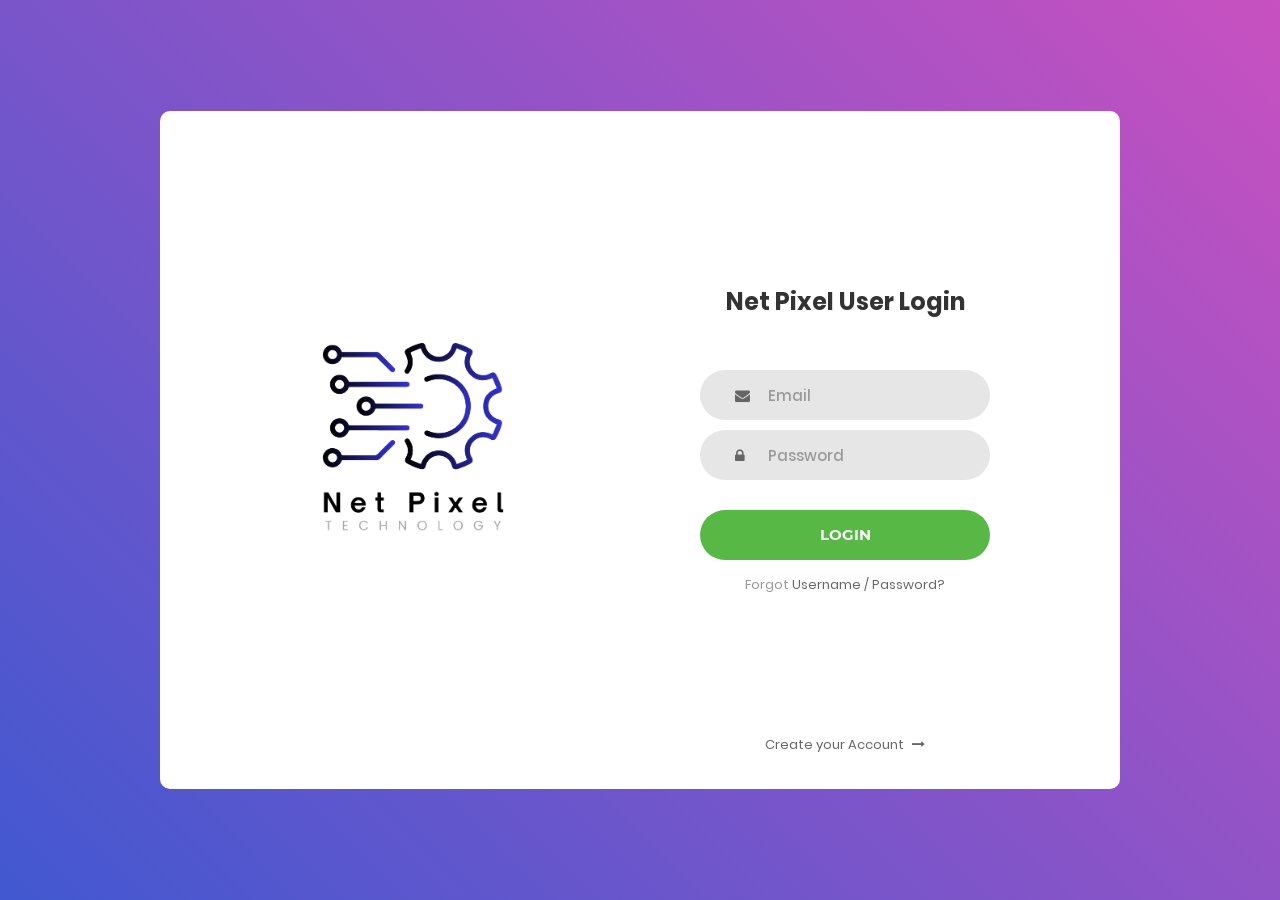
<file: login/index.html>
<!DOCTYPE html>
<html lang="en">
<head>
	<title>Net Pixel - User Login</title>
	<meta charset="UTF-8">
	<meta name="viewport" content="width=device-width, initial-scale=1">
<!--===============================================================================================-->	
	<link rel="icon" type="image/png" href="../resources/nonbgLogo.png"/>
<!--===============================================================================================-->
	<link rel="stylesheet" type="text/css" href="vendor/bootstrap/css/bootstrap.min.css">
<!--===============================================================================================-->
	<link rel="stylesheet" type="text/css" href="fonts/font-awesome-4.7.0/css/font-awesome.min.css">
<!--===============================================================================================-->
	<link rel="stylesheet" type="text/css" href="vendor/animate/animate.css">
<!--===============================================================================================-->	
	<link rel="stylesheet" type="text/css" href="vendor/css-hamburgers/hamburgers.min.css">
<!--===============================================================================================-->
	<link rel="stylesheet" type="text/css" href="vendor/select2/select2.min.css">
<!--===============================================================================================-->
	<link rel="stylesheet" type="text/css" href="css/util.css">
	<link rel="stylesheet" type="text/css" href="css/main.css">
<!--===============================================================================================-->
</head>
<body>
	
	<div class="limiter">
		<div class="container-login100">
			<div class="wrap-login100">
				<div class="login100-pic js-tilt" data-tilt>
					<img src="../resources/wnonbgLogo.png" alt="IMG">
				</div>

				<form method="post" class="login100-form validate-form">
					<span class="login100-form-title">
						Net Pixel User Login
					</span>

					<div class="wrap-input100 validate-input" data-validate = "Valid email is required: ex@abc.xyz">
						<input class="input100" type="text" name="email" placeholder="Email">
						<span class="focus-input100"></span>
						<span class="symbol-input100">
							<i class="fa fa-envelope" aria-hidden="true"></i>
						</span>
					</div>

					<div class="wrap-input100 validate-input" data-validate = "Password is required">
						<input class="input100" type="password" name="pass" placeholder="Password">
						<span class="focus-input100"></span>
						<span class="symbol-input100">
							<i class="fa fa-lock" aria-hidden="true"></i>
						</span>
					</div>
					
					<div class="container-login100-form-btn">
						<button class="login100-form-btn">
							Login
						</button>
					</div>

					<div class="text-center p-t-12">
						<span class="txt1">
							Forgot
						</span>
						<a class="txt2" href="#">
							Username / Password?
						</a>
					</div>

					<div class="text-center p-t-136">
						<a class="txt2" href="../register/">
							Create your Account
							<i class="fa fa-long-arrow-right m-l-5" aria-hidden="true"></i>
						</a>
					</div>
				</form>
			</div>
		</div>
	</div>
	
	

	
<!--===============================================================================================-->	
	<script src="vendor/jquery/jquery-3.2.1.min.js"></script>
<!--===============================================================================================-->
	<script src="vendor/bootstrap/js/popper.js"></script>
	<script src="vendor/bootstrap/js/bootstrap.min.js"></script>
<!--===============================================================================================-->
	<script src="vendor/select2/select2.min.js"></script>
<!--===============================================================================================-->
	<script src="vendor/tilt/tilt.jquery.min.js"></script>
	<script >
		$('.js-tilt').tilt({
			scale: 1.1
		})
	</script>
<!--===============================================================================================-->
	<script src="js/main.js"></script>

</body>
</html>
</file>
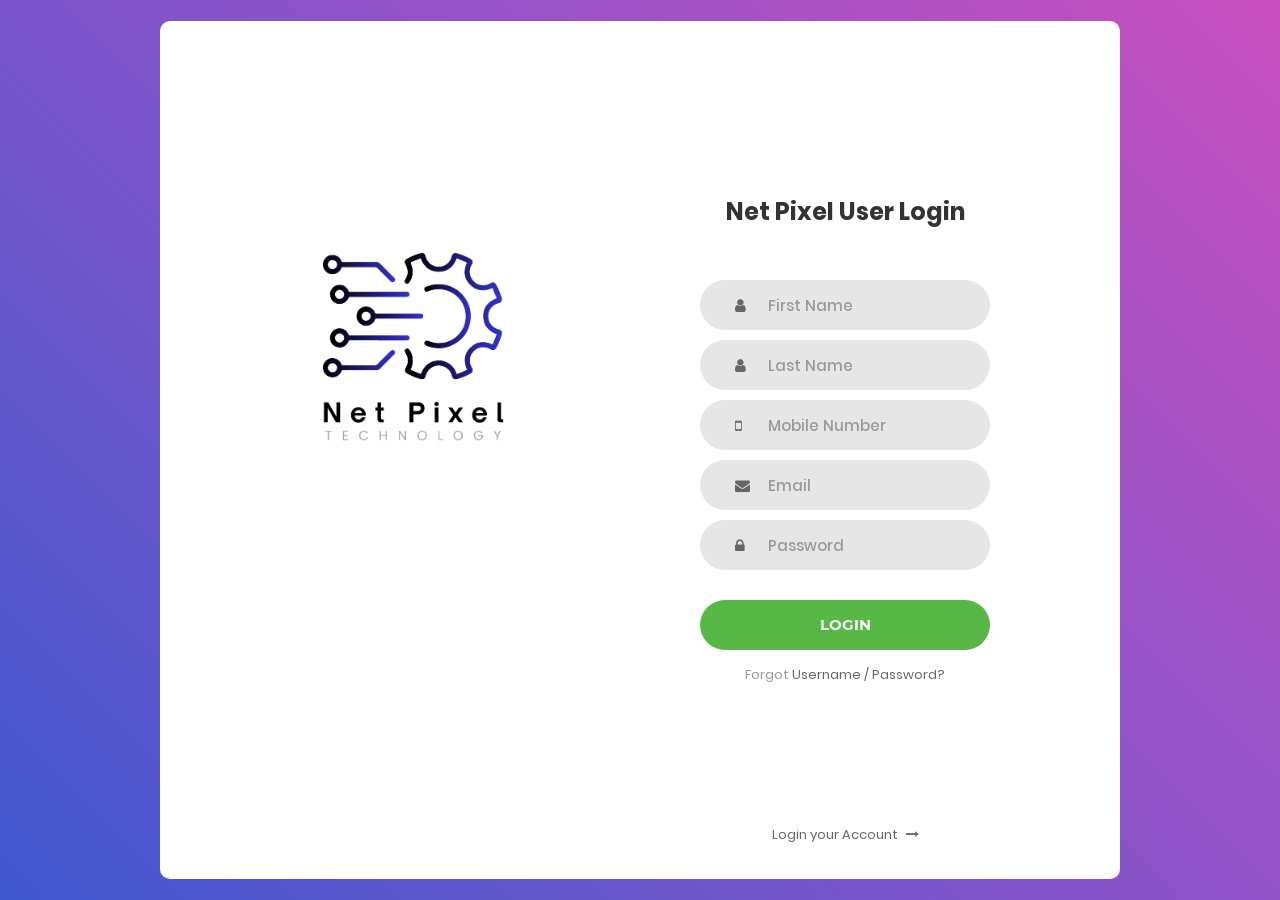
<file: register/index.html>
<!DOCTYPE html>
<html lang="en">
<head>
	<title>Net Pixel - User Login</title>
	<meta charset="UTF-8">
	<meta name="viewport" content="width=device-width, initial-scale=1">
<!--===============================================================================================-->	
	<link rel="icon" type="image/png" href="../resources/nonbgLogo.png"/>
<!--===============================================================================================-->
	<link rel="stylesheet" type="text/css" href="vendor/bootstrap/css/bootstrap.min.css">
<!--===============================================================================================-->
	<link rel="stylesheet" type="text/css" href="fonts/font-awesome-4.7.0/css/font-awesome.min.css">
<!--===============================================================================================-->
	<link rel="stylesheet" type="text/css" href="vendor/animate/animate.css">
<!--===============================================================================================-->	
	<link rel="stylesheet" type="text/css" href="vendor/css-hamburgers/hamburgers.min.css">
<!--===============================================================================================-->
	<link rel="stylesheet" type="text/css" href="vendor/select2/select2.min.css">
<!--===============================================================================================-->
	<link rel="stylesheet" type="text/css" href="css/util.css">
	<link rel="stylesheet" type="text/css" href="css/main.css">
<!--===============================================================================================-->
</head>
<body>
	
	<div class="limiter">
		<div class="container-login100">
			<div class="wrap-login100">
				<div class="login100-pic js-tilt" data-tilt>
					<img src="../resources/wnonbgLogo.png" alt="IMG">
				</div>

				<form method="post" class="login100-form validate-form">
					<span class="login100-form-title">
						Net Pixel User Login
					</span>

					<div class="wrap-input100 validate-input" data-validate = "Enter Frist Name required">
						<input class="input100" type="text" name="name" placeholder="First Name">
						<span class="focus-input100"></span>
						<span class="symbol-input100">
							<i class="fa fa-user" aria-hidden="true"></i>
						</span>
					</div>

					<div class="wrap-input100 validate-input" data-validate = "Enter Last Name required">
						<input class="input100" type="text" name="name" placeholder="Last Name">
						<span class="focus-input100"></span>
						<span class="symbol-input100">
							<i class="fa fa-user" aria-hidden="true"></i>
						</span>
					</div>

					<div class="wrap-input100 validate-input" data-validate = "Enter Mobile Number required">
						<input class="input100" type="number" name="name" placeholder="Mobile Number">
						<span class="focus-input100"></span>
						<span class="symbol-input100">
							<i class="fa fa-mobile" aria-hidden="true"></i>
						</span>
					</div>




					<div class="wrap-input100 validate-input" data-validate = "Valid email is required: ex@abc.xyz">
						<input class="input100" type="text" name="email" placeholder="Email">
						<span class="focus-input100"></span>
						<span class="symbol-input100">
							<i class="fa fa-envelope" aria-hidden="true"></i>
						</span>
					</div>

					<div class="wrap-input100 validate-input" data-validate = "Password is required">
						<input class="input100" type="password" name="pass" placeholder="Password">
						<span class="focus-input100"></span>
						<span class="symbol-input100">
							<i class="fa fa-lock" aria-hidden="true"></i>
						</span>
					</div>
					
					<div class="container-login100-form-btn">
						<button class="login100-form-btn">
							Login
						</button>
					</div>

					<div class="text-center p-t-12">
						<span class="txt1">
							Forgot
						</span>
						<a class="txt2" href="#">
							Username / Password?
						</a>
					</div>

					<div class="text-center p-t-136">
						<a class="txt2" href="../login/">
							Login your Account
							<i class="fa fa-long-arrow-right m-l-5" aria-hidden="true"></i>
						</a>
					</div>
				</form>
			</div>
		</div>
	</div>
	
	

	
<!--===============================================================================================-->	
	<script src="vendor/jquery/jquery-3.2.1.min.js"></script>
<!--===============================================================================================-->
	<script src="vendor/bootstrap/js/popper.js"></script>
	<script src="vendor/bootstrap/js/bootstrap.min.js"></script>
<!--===============================================================================================-->
	<script src="vendor/select2/select2.min.js"></script>
<!--===============================================================================================-->
	<script src="vendor/tilt/tilt.jquery.min.js"></script>
	<script >
		$('.js-tilt').tilt({
			scale: 1.1
		})
	</script>
<!--===============================================================================================-->
	<script src="js/main.js"></script>

</body>
</html>
</file>
<file: login/css/util.css>
/*[ FONT SIZE ]
///////////////////////////////////////////////////////////
*/
.fs-1 {font-size: 1px;}
.fs-2 {font-size: 2px;}
.fs-3 {font-size: 3px;}
.fs-4 {font-size: 4px;}
.fs-5 {font-size: 5px;}
.fs-6 {font-size: 6px;}
.fs-7 {font-size: 7px;}
.fs-8 {font-size: 8px;}
.fs-9 {font-size: 9px;}
.fs-10 {font-size: 10px;}
.fs-11 {font-size: 11px;}
.fs-12 {font-size: 12px;}
.fs-13 {font-size: 13px;}
.fs-14 {font-size: 14px;}
.fs-15 {font-size: 15px;}
.fs-16 {font-size: 16px;}
.fs-17 {font-size: 17px;}
.fs-18 {font-size: 18px;}
.fs-19 {font-size: 19px;}
.fs-20 {font-size: 20px;}
.fs-21 {font-size: 21px;}
.fs-22 {font-size: 22px;}
.fs-23 {font-size: 23px;}
.fs-24 {font-size: 24px;}
.fs-25 {font-size: 25px;}
.fs-26 {font-size: 26px;}
.fs-27 {font-size: 27px;}
.fs-28 {font-size: 28px;}
.fs-29 {font-size: 29px;}
.fs-30 {font-size: 30px;}
.fs-31 {font-size: 31px;}
.fs-32 {font-size: 32px;}
.fs-33 {font-size: 33px;}
.fs-34 {font-size: 34px;}
.fs-35 {font-size: 35px;}
.fs-36 {font-size: 36px;}
.fs-37 {font-size: 37px;}
.fs-38 {font-size: 38px;}
.fs-39 {font-size: 39px;}
.fs-40 {font-size: 40px;}
.fs-41 {font-size: 41px;}
.fs-42 {font-size: 42px;}
.fs-43 {font-size: 43px;}
.fs-44 {font-size: 44px;}
.fs-45 {font-size: 45px;}
.fs-46 {font-size: 46px;}
.fs-47 {font-size: 47px;}
.fs-48 {font-size: 48px;}
.fs-49 {font-size: 49px;}
.fs-50 {font-size: 50px;}
.fs-51 {font-size: 51px;}
.fs-52 {font-size: 52px;}
.fs-53 {font-size: 53px;}
.fs-54 {font-size: 54px;}
.fs-55 {font-size: 55px;}
.fs-56 {font-size: 56px;}
.fs-57 {font-size: 57px;}
.fs-58 {font-size: 58px;}
.fs-59 {font-size: 59px;}
.fs-60 {font-size: 60px;}
.fs-61 {font-size: 61px;}
.fs-62 {font-size: 62px;}
.fs-63 {font-size: 63px;}
.fs-64 {font-size: 64px;}
.fs-65 {font-size: 65px;}
.fs-66 {font-size: 66px;}
.fs-67 {font-size: 67px;}
.fs-68 {font-size: 68px;}
.fs-69 {font-size: 69px;}
.fs-70 {font-size: 70px;}
.fs-71 {font-size: 71px;}
.fs-72 {font-size: 72px;}
.fs-73 {font-size: 73px;}
.fs-74 {font-size: 74px;}
.fs-75 {font-size: 75px;}
.fs-76 {font-size: 76px;}
.fs-77 {font-size: 77px;}
.fs-78 {font-size: 78px;}
.fs-79 {font-size: 79px;}
.fs-80 {font-size: 80px;}
.fs-81 {font-size: 81px;}
.fs-82 {font-size: 82px;}
.fs-83 {font-size: 83px;}
.fs-84 {font-size: 84px;}
.fs-85 {font-size: 85px;}
.fs-86 {font-size: 86px;}
.fs-87 {font-size: 87px;}
.fs-88 {font-size: 88px;}
.fs-89 {font-size: 89px;}
.fs-90 {font-size: 90px;}
.fs-91 {font-size: 91px;}
.fs-92 {font-size: 92px;}
.fs-93 {font-size: 93px;}
.fs-94 {font-size: 94px;}
.fs-95 {font-size: 95px;}
.fs-96 {font-size: 96px;}
.fs-97 {font-size: 97px;}
.fs-98 {font-size: 98px;}
.fs-99 {font-size: 99px;}
.fs-100 {font-size: 100px;}
.fs-101 {font-size: 101px;}
.fs-102 {font-size: 102px;}
.fs-103 {font-size: 103px;}
.fs-104 {font-size: 104px;}
.fs-105 {font-size: 105px;}
.fs-106 {font-size: 106px;}
.fs-107 {font-size: 107px;}
.fs-108 {font-size: 108px;}
.fs-109 {font-size: 109px;}
.fs-110 {font-size: 110px;}
.fs-111 {font-size: 111px;}
.fs-112 {font-size: 112px;}
.fs-113 {font-size: 113px;}
.fs-114 {font-size: 114px;}
.fs-115 {font-size: 115px;}
.fs-116 {font-size: 116px;}
.fs-117 {font-size: 117px;}
.fs-118 {font-size: 118px;}
.fs-119 {font-size: 119px;}
.fs-120 {font-size: 120px;}
.fs-121 {font-size: 121px;}
.fs-122 {font-size: 122px;}
.fs-123 {font-size: 123px;}
.fs-124 {font-size: 124px;}
.fs-125 {font-size: 125px;}
.fs-126 {font-size: 126px;}
.fs-127 {font-size: 127px;}
.fs-128 {font-size: 128px;}
.fs-129 {font-size: 129px;}
.fs-130 {font-size: 130px;}
.fs-131 {font-size: 131px;}
.fs-132 {font-size: 132px;}
.fs-133 {font-size: 133px;}
.fs-134 {font-size: 134px;}
.fs-135 {font-size: 135px;}
.fs-136 {font-size: 136px;}
.fs-137 {font-size: 137px;}
.fs-138 {font-size: 138px;}
.fs-139 {font-size: 139px;}
.fs-140 {font-size: 140px;}
.fs-141 {font-size: 141px;}
.fs-142 {font-size: 142px;}
.fs-143 {font-size: 143px;}
.fs-144 {font-size: 144px;}
.fs-145 {font-size: 145px;}
.fs-146 {font-size: 146px;}
.fs-147 {font-size: 147px;}
.fs-148 {font-size: 148px;}
.fs-149 {font-size: 149px;}
.fs-150 {font-size: 150px;}
.fs-151 {font-size: 151px;}
.fs-152 {font-size: 152px;}
.fs-153 {font-size: 153px;}
.fs-154 {font-size: 154px;}
.fs-155 {font-size: 155px;}
.fs-156 {font-size: 156px;}
.fs-157 {font-size: 157px;}
.fs-158 {font-size: 158px;}
.fs-159 {font-size: 159px;}
.fs-160 {font-size: 160px;}
.fs-161 {font-size: 161px;}
.fs-162 {font-size: 162px;}
.fs-163 {font-size: 163px;}
.fs-164 {font-size: 164px;}
.fs-165 {font-size: 165px;}
.fs-166 {font-size: 166px;}
.fs-167 {font-size: 167px;}
.fs-168 {font-size: 168px;}
.fs-169 {font-size: 169px;}
.fs-170 {font-size: 170px;}
.fs-171 {font-size: 171px;}
.fs-172 {font-size: 172px;}
.fs-173 {font-size: 173px;}
.fs-174 {font-size: 174px;}
.fs-175 {font-size: 175px;}
.fs-176 {font-size: 176px;}
.fs-177 {font-size: 177px;}
.fs-178 {font-size: 178px;}
.fs-179 {font-size: 179px;}
.fs-180 {font-size: 180px;}
.fs-181 {font-size: 181px;}
.fs-182 {font-size: 182px;}
.fs-183 {font-size: 183px;}
.fs-184 {font-size: 184px;}
.fs-185 {font-size: 185px;}
.fs-186 {font-size: 186px;}
.fs-187 {font-size: 187px;}
.fs-188 {font-size: 188px;}
.fs-189 {font-size: 189px;}
.fs-190 {font-size: 190px;}
.fs-191 {font-size: 191px;}
.fs-192 {font-size: 192px;}
.fs-193 {font-size: 193px;}
.fs-194 {font-size: 194px;}
.fs-195 {font-size: 195px;}
.fs-196 {font-size: 196px;}
.fs-197 {font-size: 197px;}
.fs-198 {font-size: 198px;}
.fs-199 {font-size: 199px;}
.fs-200 {font-size: 200px;}

/*[ PADDING ]
///////////////////////////////////////////////////////////
*/
.p-t-0 {padding-top: 0px;}
.p-t-1 {padding-top: 1px;}
.p-t-2 {padding-top: 2px;}
.p-t-3 {padding-top: 3px;}
.p-t-4 {padding-top: 4px;}
.p-t-5 {padding-top: 5px;}
.p-t-6 {padding-top: 6px;}
.p-t-7 {padding-top: 7px;}
.p-t-8 {padding-top: 8px;}
.p-t-9 {padding-top: 9px;}
.p-t-10 {padding-top: 10px;}
.p-t-11 {padding-top: 11px;}
.p-t-12 {padding-top: 12px;}
.p-t-13 {padding-top: 13px;}
.p-t-14 {padding-top: 14px;}
.p-t-15 {padding-top: 15px;}
.p-t-16 {padding-top: 16px;}
.p-t-17 {padding-top: 17px;}
.p-t-18 {padding-top: 18px;}
.p-t-19 {padding-top: 19px;}
.p-t-20 {padding-top: 20px;}
.p-t-21 {padding-top: 21px;}
.p-t-22 {padding-top: 22px;}
.p-t-23 {padding-top: 23px;}
.p-t-24 {padding-top: 24px;}
.p-t-25 {padding-top: 25px;}
.p-t-26 {padding-top: 26px;}
.p-t-27 {padding-top: 27px;}
.p-t-28 {padding-top: 28px;}
.p-t-29 {padding-top: 29px;}
.p-t-30 {padding-top: 30px;}
.p-t-31 {padding-top: 31px;}
.p-t-32 {padding-top: 32px;}
.p-t-33 {padding-top: 33px;}
.p-t-34 {padding-top: 34px;}
.p-t-35 {padding-top: 35px;}
.p-t-36 {padding-top: 36px;}
.p-t-37 {padding-top: 37px;}
.p-t-38 {padding-top: 38px;}
.p-t-39 {padding-top: 39px;}
.p-t-40 {padding-top: 40px;}
.p-t-41 {padding-top: 41px;}
.p-t-42 {padding-top: 42px;}
.p-t-43 {padding-top: 43px;}
.p-t-44 {padding-top: 44px;}
.p-t-45 {padding-top: 45px;}
.p-t-46 {padding-top: 46px;}
.p-t-47 {padding-top: 47px;}
.p-t-48 {padding-top: 48px;}
.p-t-49 {padding-top: 49px;}
.p-t-50 {padding-top: 50px;}
.p-t-51 {padding-top: 51px;}
.p-t-52 {padding-top: 52px;}
.p-t-53 {padding-top: 53px;}
.p-t-54 {padding-top: 54px;}
.p-t-55 {padding-top: 55px;}
.p-t-56 {padding-top: 56px;}
.p-t-57 {padding-top: 57px;}
.p-t-58 {padding-top: 58px;}
.p-t-59 {padding-top: 59px;}
.p-t-60 {padding-top: 60px;}
.p-t-61 {padding-top: 61px;}
.p-t-62 {padding-top: 62px;}
.p-t-63 {padding-top: 63px;}
.p-t-64 {padding-top: 64px;}
.p-t-65 {padding-top: 65px;}
.p-t-66 {padding-top: 66px;}
.p-t-67 {padding-top: 67px;}
.p-t-68 {padding-top: 68px;}
.p-t-69 {padding-top: 69px;}
.p-t-70 {padding-top: 70px;}
.p-t-71 {padding-top: 71px;}
.p-t-72 {padding-top: 72px;}
.p-t-73 {padding-top: 73px;}
.p-t-74 {padding-top: 74px;}
.p-t-75 {padding-top: 75px;}
.p-t-76 {padding-top: 76px;}
.p-t-77 {padding-top: 77px;}
.p-t-78 {padding-top: 78px;}
.p-t-79 {padding-top: 79px;}
.p-t-80 {padding-top: 80px;}
.p-t-81 {padding-top: 81px;}
.p-t-82 {padding-top: 82px;}
.p-t-83 {padding-top: 83px;}
.p-t-84 {padding-top: 84px;}
.p-t-85 {padding-top: 85px;}
.p-t-86 {padding-top: 86px;}
.p-t-87 {padding-top: 87px;}
.p-t-88 {padding-top: 88px;}
.p-t-89 {padding-top: 89px;}
.p-t-90 {padding-top: 90px;}
.p-t-91 {padding-top: 91px;}
.p-t-92 {padding-top: 92px;}
.p-t-93 {padding-top: 93px;}
.p-t-94 {padding-top: 94px;}
.p-t-95 {padding-top: 95px;}
.p-t-96 {padding-top: 96px;}
.p-t-97 {padding-top: 97px;}
.p-t-98 {padding-top: 98px;}
.p-t-99 {padding-top: 99px;}
.p-t-100 {padding-top: 100px;}
.p-t-101 {padding-top: 101px;}
.p-t-102 {padding-top: 102px;}
.p-t-103 {padding-top: 103px;}
.p-t-104 {padding-top: 104px;}
.p-t-105 {padding-top: 105px;}
.p-t-106 {padding-top: 106px;}
.p-t-107 {padding-top: 107px;}
.p-t-108 {padding-top: 108px;}
.p-t-109 {padding-top: 109px;}
.p-t-110 {padding-top: 110px;}
.p-t-111 {padding-top: 111px;}
.p-t-112 {padding-top: 112px;}
.p-t-113 {padding-top: 113px;}
.p-t-114 {padding-top: 114px;}
.p-t-115 {padding-top: 115px;}
.p-t-116 {padding-top: 116px;}
.p-t-117 {padding-top: 117px;}
.p-t-118 {padding-top: 118px;}
.p-t-119 {padding-top: 119px;}
.p-t-120 {padding-top: 120px;}
.p-t-121 {padding-top: 121px;}
.p-t-122 {padding-top: 122px;}
.p-t-123 {padding-top: 123px;}
.p-t-124 {padding-top: 124px;}
.p-t-125 {padding-top: 125px;}
.p-t-126 {padding-top: 126px;}
.p-t-127 {padding-top: 127px;}
.p-t-128 {padding-top: 128px;}
.p-t-129 {padding-top: 129px;}
.p-t-130 {padding-top: 130px;}
.p-t-131 {padding-top: 131px;}
.p-t-132 {padding-top: 132px;}
.p-t-133 {padding-top: 133px;}
.p-t-134 {padding-top: 134px;}
.p-t-135 {padding-top: 135px;}
.p-t-136 {padding-top: 136px;}
.p-t-137 {padding-top: 137px;}
.p-t-138 {padding-top: 138px;}
.p-t-139 {padding-top: 139px;}
.p-t-140 {padding-top: 140px;}
.p-t-141 {padding-top: 141px;}
.p-t-142 {padding-top: 142px;}
.p-t-143 {padding-top: 143px;}
.p-t-144 {padding-top: 144px;}
.p-t-145 {padding-top: 145px;}
.p-t-146 {padding-top: 146px;}
.p-t-147 {padding-top: 147px;}
.p-t-148 {padding-top: 148px;}
.p-t-149 {padding-top: 149px;}
.p-t-150 {padding-top: 150px;}
.p-t-151 {padding-top: 151px;}
.p-t-152 {padding-top: 152px;}
.p-t-153 {padding-top: 153px;}
.p-t-154 {padding-top: 154px;}
.p-t-155 {padding-top: 155px;}
.p-t-156 {padding-top: 156px;}
.p-t-157 {padding-top: 157px;}
.p-t-158 {padding-top: 158px;}
.p-t-159 {padding-top: 159px;}
.p-t-160 {padding-top: 160px;}
.p-t-161 {padding-top: 161px;}
.p-t-162 {padding-top: 162px;}
.p-t-163 {padding-top: 163px;}
.p-t-164 {padding-top: 164px;}
.p-t-165 {padding-top: 165px;}
.p-t-166 {padding-top: 166px;}
.p-t-167 {padding-top: 167px;}
.p-t-168 {padding-top: 168px;}
.p-t-169 {padding-top: 169px;}
.p-t-170 {padding-top: 170px;}
.p-t-171 {padding-top: 171px;}
.p-t-172 {padding-top: 172px;}
.p-t-173 {padding-top: 173px;}
.p-t-174 {padding-top: 174px;}
.p-t-175 {padding-top: 175px;}
.p-t-176 {padding-top: 176px;}
.p-t-177 {padding-top: 177px;}
.p-t-178 {padding-top: 178px;}
.p-t-179 {padding-top: 179px;}
.p-t-180 {padding-top: 180px;}
.p-t-181 {padding-top: 181px;}
.p-t-182 {padding-top: 182px;}
.p-t-183 {padding-top: 183px;}
.p-t-184 {padding-top: 184px;}
.p-t-185 {padding-top: 185px;}
.p-t-186 {padding-top: 186px;}
.p-t-187 {padding-top: 187px;}
.p-t-188 {padding-top: 188px;}
.p-t-189 {padding-top: 189px;}
.p-t-190 {padding-top: 190px;}
.p-t-191 {padding-top: 191px;}
.p-t-192 {padding-top: 192px;}
.p-t-193 {padding-top: 193px;}
.p-t-194 {padding-top: 194px;}
.p-t-195 {padding-top: 195px;}
.p-t-196 {padding-top: 196px;}
.p-t-197 {padding-top: 197px;}
.p-t-198 {padding-top: 198px;}
.p-t-199 {padding-top: 199px;}
.p-t-200 {padding-top: 200px;}
.p-t-201 {padding-top: 201px;}
.p-t-202 {padding-top: 202px;}
.p-t-203 {padding-top: 203px;}
.p-t-204 {padding-top: 204px;}
.p-t-205 {padding-top: 205px;}
.p-t-206 {padding-top: 206px;}
.p-t-207 {padding-top: 207px;}
.p-t-208 {padding-top: 208px;}
.p-t-209 {padding-top: 209px;}
.p-t-210 {padding-top: 210px;}
.p-t-211 {padding-top: 211px;}
.p-t-212 {padding-top: 212px;}
.p-t-213 {padding-top: 213px;}
.p-t-214 {padding-top: 214px;}
.p-t-215 {padding-top: 215px;}
.p-t-216 {padding-top: 216px;}
.p-t-217 {padding-top: 217px;}
.p-t-218 {padding-top: 218px;}
.p-t-219 {padding-top: 219px;}
.p-t-220 {padding-top: 220px;}
.p-t-221 {padding-top: 221px;}
.p-t-222 {padding-top: 222px;}
.p-t-223 {padding-top: 223px;}
.p-t-224 {padding-top: 224px;}
.p-t-225 {padding-top: 225px;}
.p-t-226 {padding-top: 226px;}
.p-t-227 {padding-top: 227px;}
.p-t-228 {padding-top: 228px;}
.p-t-229 {padding-top: 229px;}
.p-t-230 {padding-top: 230px;}
.p-t-231 {padding-top: 231px;}
.p-t-232 {padding-top: 232px;}
.p-t-233 {padding-top: 233px;}
.p-t-234 {padding-top: 234px;}
.p-t-235 {padding-top: 235px;}
.p-t-236 {padding-top: 236px;}
.p-t-237 {padding-top: 237px;}
.p-t-238 {padding-top: 238px;}
.p-t-239 {padding-top: 239px;}
.p-t-240 {padding-top: 240px;}
.p-t-241 {padding-top: 241px;}
.p-t-242 {padding-top: 242px;}
.p-t-243 {padding-top: 243px;}
.p-t-244 {padding-top: 244px;}
.p-t-245 {padding-top: 245px;}
.p-t-246 {padding-top: 246px;}
.p-t-247 {padding-top: 247px;}
.p-t-248 {padding-top: 248px;}
.p-t-249 {padding-top: 249px;}
.p-t-250 {padding-top: 250px;}
.p-b-0 {padding-bottom: 0px;}
.p-b-1 {padding-bottom: 1px;}
.p-b-2 {padding-bottom: 2px;}
.p-b-3 {padding-bottom: 3px;}
.p-b-4 {padding-bottom: 4px;}
.p-b-5 {padding-bottom: 5px;}
.p-b-6 {padding-bottom: 6px;}
.p-b-7 {padding-bottom: 7px;}
.p-b-8 {padding-bottom: 8px;}
.p-b-9 {padding-bottom: 9px;}
.p-b-10 {padding-bottom: 10px;}
.p-b-11 {padding-bottom: 11px;}
.p-b-12 {padding-bottom: 12px;}
.p-b-13 {padding-bottom: 13px;}
.p-b-14 {padding-bottom: 14px;}
.p-b-15 {padding-bottom: 15px;}
.p-b-16 {padding-bottom: 16px;}
.p-b-17 {padding-bottom: 17px;}
.p-b-18 {padding-bottom: 18px;}
.p-b-19 {padding-bottom: 19px;}
.p-b-20 {padding-bottom: 20px;}
.p-b-21 {padding-bottom: 21px;}
.p-b-22 {padding-bottom: 22px;}
.p-b-23 {padding-bottom: 23px;}
.p-b-24 {padding-bottom: 24px;}
.p-b-25 {padding-bottom: 25px;}
.p-b-26 {padding-bottom: 26px;}
.p-b-27 {padding-bottom: 27px;}
.p-b-28 {padding-bottom: 28px;}
.p-b-29 {padding-bottom: 29px;}
.p-b-30 {padding-bottom: 30px;}
.p-b-31 {padding-bottom: 31px;}
.p-b-32 {padding-bottom: 32px;}
.p-b-33 {padding-bottom: 33px;}
.p-b-34 {padding-bottom: 34px;}
.p-b-35 {padding-bottom: 35px;}
.p-b-36 {padding-bottom: 36px;}
.p-b-37 {padding-bottom: 37px;}
.p-b-38 {padding-bottom: 38px;}
.p-b-39 {padding-bottom: 39px;}
.p-b-40 {padding-bottom: 40px;}
.p-b-41 {padding-bottom: 41px;}
.p-b-42 {padding-bottom: 42px;}
.p-b-43 {padding-bottom: 43px;}
.p-b-44 {padding-bottom: 44px;}
.p-b-45 {padding-bottom: 45px;}
.p-b-46 {padding-bottom: 46px;}
.p-b-47 {padding-bottom: 47px;}
.p-b-48 {padding-bottom: 48px;}
.p-b-49 {padding-bottom: 49px;}
.p-b-50 {padding-bottom: 50px;}
.p-b-51 {padding-bottom: 51px;}
.p-b-52 {padding-bottom: 52px;}
.p-b-53 {padding-bottom: 53px;}
.p-b-54 {padding-bottom: 54px;}
.p-b-55 {padding-bottom: 55px;}
.p-b-56 {padding-bottom: 56px;}
.p-b-57 {padding-bottom: 57px;}
.p-b-58 {padding-bottom: 58px;}
.p-b-59 {padding-bottom: 59px;}
.p-b-60 {padding-bottom: 60px;}
.p-b-61 {padding-bottom: 61px;}
.p-b-62 {padding-bottom: 62px;}
.p-b-63 {padding-bottom: 63px;}
.p-b-64 {padding-bottom: 64px;}
.p-b-65 {padding-bottom: 65px;}
.p-b-66 {padding-bottom: 66px;}
.p-b-67 {padding-bottom: 67px;}
.p-b-68 {padding-bottom: 68px;}
.p-b-69 {padding-bottom: 69px;}
.p-b-70 {padding-bottom: 70px;}
.p-b-71 {padding-bottom: 71px;}
.p-b-72 {padding-bottom: 72px;}
.p-b-73 {padding-bottom: 73px;}
.p-b-74 {padding-bottom: 74px;}
.p-b-75 {padding-bottom: 75px;}
.p-b-76 {padding-bottom: 76px;}
.p-b-77 {padding-bottom: 77px;}
.p-b-78 {padding-bottom: 78px;}
.p-b-79 {padding-bottom: 79px;}
.p-b-80 {padding-bottom: 80px;}
.p-b-81 {padding-bottom: 81px;}
.p-b-82 {padding-bottom: 82px;}
.p-b-83 {padding-bottom: 83px;}
.p-b-84 {padding-bottom: 84px;}
.p-b-85 {padding-bottom: 85px;}
.p-b-86 {padding-bottom: 86px;}
.p-b-87 {padding-bottom: 87px;}
.p-b-88 {padding-bottom: 88px;}
.p-b-89 {padding-bottom: 89px;}
.p-b-90 {padding-bottom: 90px;}
.p-b-91 {padding-bottom: 91px;}
.p-b-92 {padding-bottom: 92px;}
.p-b-93 {padding-bottom: 93px;}
.p-b-94 {padding-bottom: 94px;}
.p-b-95 {padding-bottom: 95px;}
.p-b-96 {padding-bottom: 96px;}
.p-b-97 {padding-bottom: 97px;}
.p-b-98 {padding-bottom: 98px;}
.p-b-99 {padding-bottom: 99px;}
.p-b-100 {padding-bottom: 100px;}
.p-b-101 {padding-bottom: 101px;}
.p-b-102 {padding-bottom: 102px;}
.p-b-103 {padding-bottom: 103px;}
.p-b-104 {padding-bottom: 104px;}
.p-b-105 {padding-bottom: 105px;}
.p-b-106 {padding-bottom: 106px;}
.p-b-107 {padding-bottom: 107px;}
.p-b-108 {padding-bottom: 108px;}
.p-b-109 {padding-bottom: 109px;}
.p-b-110 {padding-bottom: 110px;}
.p-b-111 {padding-bottom: 111px;}
.p-b-112 {padding-bottom: 112px;}
.p-b-113 {padding-bottom: 113px;}
.p-b-114 {padding-bottom: 114px;}
.p-b-115 {padding-bottom: 115px;}
.p-b-116 {padding-bottom: 116px;}
.p-b-117 {padding-bottom: 117px;}
.p-b-118 {padding-bottom: 118px;}
.p-b-119 {padding-bottom: 119px;}
.p-b-120 {padding-bottom: 120px;}
.p-b-121 {padding-bottom: 121px;}
.p-b-122 {padding-bottom: 122px;}
.p-b-123 {padding-bottom: 123px;}
.p-b-124 {padding-bottom: 124px;}
.p-b-125 {padding-bottom: 125px;}
.p-b-126 {padding-bottom: 126px;}
.p-b-127 {padding-bottom: 127px;}
.p-b-128 {padding-bottom: 128px;}
.p-b-129 {padding-bottom: 129px;}
.p-b-130 {padding-bottom: 130px;}
.p-b-131 {padding-bottom: 131px;}
.p-b-132 {padding-bottom: 132px;}
.p-b-133 {padding-bottom: 133px;}
.p-b-134 {padding-bottom: 134px;}
.p-b-135 {padding-bottom: 135px;}
.p-b-136 {padding-bottom: 136px;}
.p-b-137 {padding-bottom: 137px;}
.p-b-138 {padding-bottom: 138px;}
.p-b-139 {padding-bottom: 139px;}
.p-b-140 {padding-bottom: 140px;}
.p-b-141 {padding-bottom: 141px;}
.p-b-142 {padding-bottom: 142px;}
.p-b-143 {padding-bottom: 143px;}
.p-b-144 {padding-bottom: 144px;}
.p-b-145 {padding-bottom: 145px;}
.p-b-146 {padding-bottom: 146px;}
.p-b-147 {padding-bottom: 147px;}
.p-b-148 {padding-bottom: 148px;}
.p-b-149 {padding-bottom: 149px;}
.p-b-150 {padding-bottom: 150px;}
.p-b-151 {padding-bottom: 151px;}
.p-b-152 {padding-bottom: 152px;}
.p-b-153 {padding-bottom: 153px;}
.p-b-154 {padding-bottom: 154px;}
.p-b-155 {padding-bottom: 155px;}
.p-b-156 {padding-bottom: 156px;}
.p-b-157 {padding-bottom: 157px;}
.p-b-158 {padding-bottom: 158px;}
.p-b-159 {padding-bottom: 159px;}
.p-b-160 {padding-bottom: 160px;}
.p-b-161 {padding-bottom: 161px;}
.p-b-162 {padding-bottom: 162px;}
.p-b-163 {padding-bottom: 163px;}
.p-b-164 {padding-bottom: 164px;}
.p-b-165 {padding-bottom: 165px;}
.p-b-166 {padding-bottom: 166px;}
.p-b-167 {padding-bottom: 167px;}
.p-b-168 {padding-bottom: 168px;}
.p-b-169 {padding-bottom: 169px;}
.p-b-170 {padding-bottom: 170px;}
.p-b-171 {padding-bottom: 171px;}
.p-b-172 {padding-bottom: 172px;}
.p-b-173 {padding-bottom: 173px;}
.p-b-174 {padding-bottom: 174px;}
.p-b-175 {padding-bottom: 175px;}
.p-b-176 {padding-bottom: 176px;}
.p-b-177 {padding-bottom: 177px;}
.p-b-178 {padding-bottom: 178px;}
.p-b-179 {padding-bottom: 179px;}
.p-b-180 {padding-bottom: 180px;}
.p-b-181 {padding-bottom: 181px;}
.p-b-182 {padding-bottom: 182px;}
.p-b-183 {padding-bottom: 183px;}
.p-b-184 {padding-bottom: 184px;}
.p-b-185 {padding-bottom: 185px;}
.p-b-186 {padding-bottom: 186px;}
.p-b-187 {padding-bottom: 187px;}
.p-b-188 {padding-bottom: 188px;}
.p-b-189 {padding-bottom: 189px;}
.p-b-190 {padding-bottom: 190px;}
.p-b-191 {padding-bottom: 191px;}
.p-b-192 {padding-bottom: 192px;}
.p-b-193 {padding-bottom: 193px;}
.p-b-194 {padding-bottom: 194px;}
.p-b-195 {padding-bottom: 195px;}
.p-b-196 {padding-bottom: 196px;}
.p-b-197 {padding-bottom: 197px;}
.p-b-198 {padding-bottom: 198px;}
.p-b-199 {padding-bottom: 199px;}
.p-b-200 {padding-bottom: 200px;}
.p-b-201 {padding-bottom: 201px;}
.p-b-202 {padding-bottom: 202px;}
.p-b-203 {padding-bottom: 203px;}
.p-b-204 {padding-bottom: 204px;}
.p-b-205 {padding-bottom: 205px;}
.p-b-206 {padding-bottom: 206px;}
.p-b-207 {padding-bottom: 207px;}
.p-b-208 {padding-bottom: 208px;}
.p-b-209 {padding-bottom: 209px;}
.p-b-210 {padding-bottom: 210px;}
.p-b-211 {padding-bottom: 211px;}
.p-b-212 {padding-bottom: 212px;}
.p-b-213 {padding-bottom: 213px;}
.p-b-214 {padding-bottom: 214px;}
.p-b-215 {padding-bottom: 215px;}
.p-b-216 {padding-bottom: 216px;}
.p-b-217 {padding-bottom: 217px;}
.p-b-218 {padding-bottom: 218px;}
.p-b-219 {padding-bottom: 219px;}
.p-b-220 {padding-bottom: 220px;}
.p-b-221 {padding-bottom: 221px;}
.p-b-222 {padding-bottom: 222px;}
.p-b-223 {padding-bottom: 223px;}
.p-b-224 {padding-bottom: 224px;}
.p-b-225 {padding-bottom: 225px;}
.p-b-226 {padding-bottom: 226px;}
.p-b-227 {padding-bottom: 227px;}
.p-b-228 {padding-bottom: 228px;}
.p-b-229 {padding-bottom: 229px;}
.p-b-230 {padding-bottom: 230px;}
.p-b-231 {padding-bottom: 231px;}
.p-b-232 {padding-bottom: 232px;}
.p-b-233 {padding-bottom: 233px;}
.p-b-234 {padding-bottom: 234px;}
.p-b-235 {padding-bottom: 235px;}
.p-b-236 {padding-bottom: 236px;}
.p-b-237 {padding-bottom: 237px;}
.p-b-238 {padding-bottom: 238px;}
.p-b-239 {padding-bottom: 239px;}
.p-b-240 {padding-bottom: 240px;}
.p-b-241 {padding-bottom: 241px;}
.p-b-242 {padding-bottom: 242px;}
.p-b-243 {padding-bottom: 243px;}
.p-b-244 {padding-bottom: 244px;}
.p-b-245 {padding-bottom: 245px;}
.p-b-246 {padding-bottom: 246px;}
.p-b-247 {padding-bottom: 247px;}
.p-b-248 {padding-bottom: 248px;}
.p-b-249 {padding-bottom: 249px;}
.p-b-250 {padding-bottom: 250px;}
.p-l-0 {padding-left: 0px;}
.p-l-1 {padding-left: 1px;}
.p-l-2 {padding-left: 2px;}
.p-l-3 {padding-left: 3px;}
.p-l-4 {padding-left: 4px;}
.p-l-5 {padding-left: 5px;}
.p-l-6 {padding-left: 6px;}
.p-l-7 {padding-left: 7px;}
.p-l-8 {padding-left: 8px;}
.p-l-9 {padding-left: 9px;}
.p-l-10 {padding-left: 10px;}
.p-l-11 {padding-left: 11px;}
.p-l-12 {padding-left: 12px;}
.p-l-13 {padding-left: 13px;}
.p-l-14 {padding-left: 14px;}
.p-l-15 {padding-left: 15px;}
.p-l-16 {padding-left: 16px;}
.p-l-17 {padding-left: 17px;}
.p-l-18 {padding-left: 18px;}
.p-l-19 {padding-left: 19px;}
.p-l-20 {padding-left: 20px;}
.p-l-21 {padding-left: 21px;}
.p-l-22 {padding-left: 22px;}
.p-l-23 {padding-left: 23px;}
.p-l-24 {padding-left: 24px;}
.p-l-25 {padding-left: 25px;}
.p-l-26 {padding-left: 26px;}
.p-l-27 {padding-left: 27px;}
.p-l-28 {padding-left: 28px;}
.p-l-29 {padding-left: 29px;}
.p-l-30 {padding-left: 30px;}
.p-l-31 {padding-left: 31px;}
.p-l-32 {padding-left: 32px;}
.p-l-33 {padding-left: 33px;}
.p-l-34 {padding-left: 34px;}
.p-l-35 {padding-left: 35px;}
.p-l-36 {padding-left: 36px;}
.p-l-37 {padding-left: 37px;}
.p-l-38 {padding-left: 38px;}
.p-l-39 {padding-left: 39px;}
.p-l-40 {padding-left: 40px;}
.p-l-41 {padding-left: 41px;}
.p-l-42 {padding-left: 42px;}
.p-l-43 {padding-left: 43px;}
.p-l-44 {padding-left: 44px;}
.p-l-45 {padding-left: 45px;}
.p-l-46 {padding-left: 46px;}
.p-l-47 {padding-left: 47px;}
.p-l-48 {padding-left: 48px;}
.p-l-49 {padding-left: 49px;}
.p-l-50 {padding-left: 50px;}
.p-l-51 {padding-left: 51px;}
.p-l-52 {padding-left: 52px;}
.p-l-53 {padding-left: 53px;}
.p-l-54 {padding-left: 54px;}
.p-l-55 {padding-left: 55px;}
.p-l-56 {padding-left: 56px;}
.p-l-57 {padding-left: 57px;}
.p-l-58 {padding-left: 58px;}
.p-l-59 {padding-left: 59px;}
.p-l-60 {padding-left: 60px;}
.p-l-61 {padding-left: 61px;}
.p-l-62 {padding-left: 62px;}
.p-l-63 {padding-left: 63px;}
.p-l-64 {padding-left: 64px;}
.p-l-65 {padding-left: 65px;}
.p-l-66 {padding-left: 66px;}
.p-l-67 {padding-left: 67px;}
.p-l-68 {padding-left: 68px;}
.p-l-69 {padding-left: 69px;}
.p-l-70 {padding-left: 70px;}
.p-l-71 {padding-left: 71px;}
.p-l-72 {padding-left: 72px;}
.p-l-73 {padding-left: 73px;}
.p-l-74 {padding-left: 74px;}
.p-l-75 {padding-left: 75px;}
.p-l-76 {padding-left: 76px;}
.p-l-77 {padding-left: 77px;}
.p-l-78 {padding-left: 78px;}
.p-l-79 {padding-left: 79px;}
.p-l-80 {padding-left: 80px;}
.p-l-81 {padding-left: 81px;}
.p-l-82 {padding-left: 82px;}
.p-l-83 {padding-left: 83px;}
.p-l-84 {padding-left: 84px;}
.p-l-85 {padding-left: 85px;}
.p-l-86 {padding-left: 86px;}
.p-l-87 {padding-left: 87px;}
.p-l-88 {padding-left: 88px;}
.p-l-89 {padding-left: 89px;}
.p-l-90 {padding-left: 90px;}
.p-l-91 {padding-left: 91px;}
.p-l-92 {padding-left: 92px;}
.p-l-93 {padding-left: 93px;}
.p-l-94 {padding-left: 94px;}
.p-l-95 {padding-left: 95px;}
.p-l-96 {padding-left: 96px;}
.p-l-97 {padding-left: 97px;}
.p-l-98 {padding-left: 98px;}
.p-l-99 {padding-left: 99px;}
.p-l-100 {padding-left: 100px;}
.p-l-101 {padding-left: 101px;}
.p-l-102 {padding-left: 102px;}
.p-l-103 {padding-left: 103px;}
.p-l-104 {padding-left: 104px;}
.p-l-105 {padding-left: 105px;}
.p-l-106 {padding-left: 106px;}
.p-l-107 {padding-left: 107px;}
.p-l-108 {padding-left: 108px;}
.p-l-109 {padding-left: 109px;}
.p-l-110 {padding-left: 110px;}
.p-l-111 {padding-left: 111px;}
.p-l-112 {padding-left: 112px;}
.p-l-113 {padding-left: 113px;}
.p-l-114 {padding-left: 114px;}
.p-l-115 {padding-left: 115px;}
.p-l-116 {padding-left: 116px;}
.p-l-117 {padding-left: 117px;}
.p-l-118 {padding-left: 118px;}
.p-l-119 {padding-left: 119px;}
.p-l-120 {padding-left: 120px;}
.p-l-121 {padding-left: 121px;}
.p-l-122 {padding-left: 122px;}
.p-l-123 {padding-left: 123px;}
.p-l-124 {padding-left: 124px;}
.p-l-125 {padding-left: 125px;}
.p-l-126 {padding-left: 126px;}
.p-l-127 {padding-left: 127px;}
.p-l-128 {padding-left: 128px;}
.p-l-129 {padding-left: 129px;}
.p-l-130 {padding-left: 130px;}
.p-l-131 {padding-left: 131px;}
.p-l-132 {padding-left: 132px;}
.p-l-133 {padding-left: 133px;}
.p-l-134 {padding-left: 134px;}
.p-l-135 {padding-left: 135px;}
.p-l-136 {padding-left: 136px;}
.p-l-137 {padding-left: 137px;}
.p-l-138 {padding-left: 138px;}
.p-l-139 {padding-left: 139px;}
.p-l-140 {padding-left: 140px;}
.p-l-141 {padding-left: 141px;}
.p-l-142 {padding-left: 142px;}
.p-l-143 {padding-left: 143px;}
.p-l-144 {padding-left: 144px;}
.p-l-145 {padding-left: 145px;}
.p-l-146 {padding-left: 146px;}
.p-l-147 {padding-left: 147px;}
.p-l-148 {padding-left: 148px;}
.p-l-149 {padding-left: 149px;}
.p-l-150 {padding-left: 150px;}
.p-l-151 {padding-left: 151px;}
.p-l-152 {padding-left: 152px;}
.p-l-153 {padding-left: 153px;}
.p-l-154 {padding-left: 154px;}
.p-l-155 {padding-left: 155px;}
.p-l-156 {padding-left: 156px;}
.p-l-157 {padding-left: 157px;}
.p-l-158 {padding-left: 158px;}
.p-l-159 {padding-left: 159px;}
.p-l-160 {padding-left: 160px;}
.p-l-161 {padding-left: 161px;}
.p-l-162 {padding-left: 162px;}
.p-l-163 {padding-left: 163px;}
.p-l-164 {padding-left: 164px;}
.p-l-165 {padding-left: 165px;}
.p-l-166 {padding-left: 166px;}
.p-l-167 {padding-left: 167px;}
.p-l-168 {padding-left: 168px;}
.p-l-169 {padding-left: 169px;}
.p-l-170 {padding-left: 170px;}
.p-l-171 {padding-left: 171px;}
.p-l-172 {padding-left: 172px;}
.p-l-173 {padding-left: 173px;}
.p-l-174 {padding-left: 174px;}
.p-l-175 {padding-left: 175px;}
.p-l-176 {padding-left: 176px;}
.p-l-177 {padding-left: 177px;}
.p-l-178 {padding-left: 178px;}
.p-l-179 {padding-left: 179px;}
.p-l-180 {padding-left: 180px;}
.p-l-181 {padding-left: 181px;}
.p-l-182 {padding-left: 182px;}
.p-l-183 {padding-left: 183px;}
.p-l-184 {padding-left: 184px;}
.p-l-185 {padding-left: 185px;}
.p-l-186 {padding-left: 186px;}
.p-l-187 {padding-left: 187px;}
.p-l-188 {padding-left: 188px;}
.p-l-189 {padding-left: 189px;}
.p-l-190 {padding-left: 190px;}
.p-l-191 {padding-left: 191px;}
.p-l-192 {padding-left: 192px;}
.p-l-193 {padding-left: 193px;}
.p-l-194 {padding-left: 194px;}
.p-l-195 {padding-left: 195px;}
.p-l-196 {padding-left: 196px;}
.p-l-197 {padding-left: 197px;}
.p-l-198 {padding-left: 198px;}
.p-l-199 {padding-left: 199px;}
.p-l-200 {padding-left: 200px;}
.p-l-201 {padding-left: 201px;}
.p-l-202 {padding-left: 202px;}
.p-l-203 {padding-left: 203px;}
.p-l-204 {padding-left: 204px;}
.p-l-205 {padding-left: 205px;}
.p-l-206 {padding-left: 206px;}
.p-l-207 {padding-left: 207px;}
.p-l-208 {padding-left: 208px;}
.p-l-209 {padding-left: 209px;}
.p-l-210 {padding-left: 210px;}
.p-l-211 {padding-left: 211px;}
.p-l-212 {padding-left: 212px;}
.p-l-213 {padding-left: 213px;}
.p-l-214 {padding-left: 214px;}
.p-l-215 {padding-left: 215px;}
.p-l-216 {padding-left: 216px;}
.p-l-217 {padding-left: 217px;}
.p-l-218 {padding-left: 218px;}
.p-l-219 {padding-left: 219px;}
.p-l-220 {padding-left: 220px;}
.p-l-221 {padding-left: 221px;}
.p-l-222 {padding-left: 222px;}
.p-l-223 {padding-left: 223px;}
.p-l-224 {padding-left: 224px;}
.p-l-225 {padding-left: 225px;}
.p-l-226 {padding-left: 226px;}
.p-l-227 {padding-left: 227px;}
.p-l-228 {padding-left: 228px;}
.p-l-229 {padding-left: 229px;}
.p-l-230 {padding-left: 230px;}
.p-l-231 {padding-left: 231px;}
.p-l-232 {padding-left: 232px;}
.p-l-233 {padding-left: 233px;}
.p-l-234 {padding-left: 234px;}
.p-l-235 {padding-left: 235px;}
.p-l-236 {padding-left: 236px;}
.p-l-237 {padding-left: 237px;}
.p-l-238 {padding-left: 238px;}
.p-l-239 {padding-left: 239px;}
.p-l-240 {padding-left: 240px;}
.p-l-241 {padding-left: 241px;}
.p-l-242 {padding-left: 242px;}
.p-l-243 {padding-left: 243px;}
.p-l-244 {padding-left: 244px;}
.p-l-245 {padding-left: 245px;}
.p-l-246 {padding-left: 246px;}
.p-l-247 {padding-left: 247px;}
.p-l-248 {padding-left: 248px;}
.p-l-249 {padding-left: 249px;}
.p-l-250 {padding-left: 250px;}
.p-r-0 {padding-right: 0px;}
.p-r-1 {padding-right: 1px;}
.p-r-2 {padding-right: 2px;}
.p-r-3 {padding-right: 3px;}
.p-r-4 {padding-right: 4px;}
.p-r-5 {padding-right: 5px;}
.p-r-6 {padding-right: 6px;}
.p-r-7 {padding-right: 7px;}
.p-r-8 {padding-right: 8px;}
.p-r-9 {padding-right: 9px;}
.p-r-10 {padding-right: 10px;}
.p-r-11 {padding-right: 11px;}
.p-r-12 {padding-right: 12px;}
.p-r-13 {padding-right: 13px;}
.p-r-14 {padding-right: 14px;}
.p-r-15 {padding-right: 15px;}
.p-r-16 {padding-right: 16px;}
.p-r-17 {padding-right: 17px;}
.p-r-18 {padding-right: 18px;}
.p-r-19 {padding-right: 19px;}
.p-r-20 {padding-right: 20px;}
.p-r-21 {padding-right: 21px;}
.p-r-22 {padding-right: 22px;}
.p-r-23 {padding-right: 23px;}
.p-r-24 {padding-right: 24px;}
.p-r-25 {padding-right: 25px;}
.p-r-26 {padding-right: 26px;}
.p-r-27 {padding-right: 27px;}
.p-r-28 {padding-right: 28px;}
.p-r-29 {padding-right: 29px;}
.p-r-30 {padding-right: 30px;}
.p-r-31 {padding-right: 31px;}
.p-r-32 {padding-right: 32px;}
.p-r-33 {padding-right: 33px;}
.p-r-34 {padding-right: 34px;}
.p-r-35 {padding-right: 35px;}
.p-r-36 {padding-right: 36px;}
.p-r-37 {padding-right: 37px;}
.p-r-38 {padding-right: 38px;}
.p-r-39 {padding-right: 39px;}
.p-r-40 {padding-right: 40px;}
.p-r-41 {padding-right: 41px;}
.p-r-42 {padding-right: 42px;}
.p-r-43 {padding-right: 43px;}
.p-r-44 {padding-right: 44px;}
.p-r-45 {padding-right: 45px;}
.p-r-46 {padding-right: 46px;}
.p-r-47 {padding-right: 47px;}
.p-r-48 {padding-right: 48px;}
.p-r-49 {padding-right: 49px;}
.p-r-50 {padding-right: 50px;}
.p-r-51 {padding-right: 51px;}
.p-r-52 {padding-right: 52px;}
.p-r-53 {padding-right: 53px;}
.p-r-54 {padding-right: 54px;}
.p-r-55 {padding-right: 55px;}
.p-r-56 {padding-right: 56px;}
.p-r-57 {padding-right: 57px;}
.p-r-58 {padding-right: 58px;}
.p-r-59 {padding-right: 59px;}
.p-r-60 {padding-right: 60px;}
.p-r-61 {padding-right: 61px;}
.p-r-62 {padding-right: 62px;}
.p-r-63 {padding-right: 63px;}
.p-r-64 {padding-right: 64px;}
.p-r-65 {padding-right: 65px;}
.p-r-66 {padding-right: 66px;}
.p-r-67 {padding-right: 67px;}
.p-r-68 {padding-right: 68px;}
.p-r-69 {padding-right: 69px;}
.p-r-70 {padding-right: 70px;}
.p-r-71 {padding-right: 71px;}
.p-r-72 {padding-right: 72px;}
.p-r-73 {padding-right: 73px;}
.p-r-74 {padding-right: 74px;}
.p-r-75 {padding-right: 75px;}
.p-r-76 {padding-right: 76px;}
.p-r-77 {padding-right: 77px;}
.p-r-78 {padding-right: 78px;}
.p-r-79 {padding-right: 79px;}
.p-r-80 {padding-right: 80px;}
.p-r-81 {padding-right: 81px;}
.p-r-82 {padding-right: 82px;}
.p-r-83 {padding-right: 83px;}
.p-r-84 {padding-right: 84px;}
.p-r-85 {padding-right: 85px;}
.p-r-86 {padding-right: 86px;}
.p-r-87 {padding-right: 87px;}
.p-r-88 {padding-right: 88px;}
.p-r-89 {padding-right: 89px;}
.p-r-90 {padding-right: 90px;}
.p-r-91 {padding-right: 91px;}
.p-r-92 {padding-right: 92px;}
.p-r-93 {padding-right: 93px;}
.p-r-94 {padding-right: 94px;}
.p-r-95 {padding-right: 95px;}
.p-r-96 {padding-right: 96px;}
.p-r-97 {padding-right: 97px;}
.p-r-98 {padding-right: 98px;}
.p-r-99 {padding-right: 99px;}
.p-r-100 {padding-right: 100px;}
.p-r-101 {padding-right: 101px;}
.p-r-102 {padding-right: 102px;}
.p-r-103 {padding-right: 103px;}
.p-r-104 {padding-right: 104px;}
.p-r-105 {padding-right: 105px;}
.p-r-106 {padding-right: 106px;}
.p-r-107 {padding-right: 107px;}
.p-r-108 {padding-right: 108px;}
.p-r-109 {padding-right: 109px;}
.p-r-110 {padding-right: 110px;}
.p-r-111 {padding-right: 111px;}
.p-r-112 {padding-right: 112px;}
.p-r-113 {padding-right: 113px;}
.p-r-114 {padding-right: 114px;}
.p-r-115 {padding-right: 115px;}
.p-r-116 {padding-right: 116px;}
.p-r-117 {padding-right: 117px;}
.p-r-118 {padding-right: 118px;}
.p-r-119 {padding-right: 119px;}
.p-r-120 {padding-right: 120px;}
.p-r-121 {padding-right: 121px;}
.p-r-122 {padding-right: 122px;}
.p-r-123 {padding-right: 123px;}
.p-r-124 {padding-right: 124px;}
.p-r-125 {padding-right: 125px;}
.p-r-126 {padding-right: 126px;}
.p-r-127 {padding-right: 127px;}
.p-r-128 {padding-right: 128px;}
.p-r-129 {padding-right: 129px;}
.p-r-130 {padding-right: 130px;}
.p-r-131 {padding-right: 131px;}
.p-r-132 {padding-right: 132px;}
.p-r-133 {padding-right: 133px;}
.p-r-134 {padding-right: 134px;}
.p-r-135 {padding-right: 135px;}
.p-r-136 {padding-right: 136px;}
.p-r-137 {padding-right: 137px;}
.p-r-138 {padding-right: 138px;}
.p-r-139 {padding-right: 139px;}
.p-r-140 {padding-right: 140px;}
.p-r-141 {padding-right: 141px;}
.p-r-142 {padding-right: 142px;}
.p-r-143 {padding-right: 143px;}
.p-r-144 {padding-right: 144px;}
.p-r-145 {padding-right: 145px;}
.p-r-146 {padding-right: 146px;}
.p-r-147 {padding-right: 147px;}
.p-r-148 {padding-right: 148px;}
.p-r-149 {padding-right: 149px;}
.p-r-150 {padding-right: 150px;}
.p-r-151 {padding-right: 151px;}
.p-r-152 {padding-right: 152px;}
.p-r-153 {padding-right: 153px;}
.p-r-154 {padding-right: 154px;}
.p-r-155 {padding-right: 155px;}
.p-r-156 {padding-right: 156px;}
.p-r-157 {padding-right: 157px;}
.p-r-158 {padding-right: 158px;}
.p-r-159 {padding-right: 159px;}
.p-r-160 {padding-right: 160px;}
.p-r-161 {padding-right: 161px;}
.p-r-162 {padding-right: 162px;}
.p-r-163 {padding-right: 163px;}
.p-r-164 {padding-right: 164px;}
.p-r-165 {padding-right: 165px;}
.p-r-166 {padding-right: 166px;}
.p-r-167 {padding-right: 167px;}
.p-r-168 {padding-right: 168px;}
.p-r-169 {padding-right: 169px;}
.p-r-170 {padding-right: 170px;}
.p-r-171 {padding-right: 171px;}
.p-r-172 {padding-right: 172px;}
.p-r-173 {padding-right: 173px;}
.p-r-174 {padding-right: 174px;}
.p-r-175 {padding-right: 175px;}
.p-r-176 {padding-right: 176px;}
.p-r-177 {padding-right: 177px;}
.p-r-178 {padding-right: 178px;}
.p-r-179 {padding-right: 179px;}
.p-r-180 {padding-right: 180px;}
.p-r-181 {padding-right: 181px;}
.p-r-182 {padding-right: 182px;}
.p-r-183 {padding-right: 183px;}
.p-r-184 {padding-right: 184px;}
.p-r-185 {padding-right: 185px;}
.p-r-186 {padding-right: 186px;}
.p-r-187 {padding-right: 187px;}
.p-r-188 {padding-right: 188px;}
.p-r-189 {padding-right: 189px;}
.p-r-190 {padding-right: 190px;}
.p-r-191 {padding-right: 191px;}
.p-r-192 {padding-right: 192px;}
.p-r-193 {padding-right: 193px;}
.p-r-194 {padding-right: 194px;}
.p-r-195 {padding-right: 195px;}
.p-r-196 {padding-right: 196px;}
.p-r-197 {padding-right: 197px;}
.p-r-198 {padding-right: 198px;}
.p-r-199 {padding-right: 199px;}
.p-r-200 {padding-right: 200px;}
.p-r-201 {padding-right: 201px;}
.p-r-202 {padding-right: 202px;}
.p-r-203 {padding-right: 203px;}
.p-r-204 {padding-right: 204px;}
.p-r-205 {padding-right: 205px;}
.p-r-206 {padding-right: 206px;}
.p-r-207 {padding-right: 207px;}
.p-r-208 {padding-right: 208px;}
.p-r-209 {padding-right: 209px;}
.p-r-210 {padding-right: 210px;}
.p-r-211 {padding-right: 211px;}
.p-r-212 {padding-right: 212px;}
.p-r-213 {padding-right: 213px;}
.p-r-214 {padding-right: 214px;}
.p-r-215 {padding-right: 215px;}
.p-r-216 {padding-right: 216px;}
.p-r-217 {padding-right: 217px;}
.p-r-218 {padding-right: 218px;}
.p-r-219 {padding-right: 219px;}
.p-r-220 {padding-right: 220px;}
.p-r-221 {padding-right: 221px;}
.p-r-222 {padding-right: 222px;}
.p-r-223 {padding-right: 223px;}
.p-r-224 {padding-right: 224px;}
.p-r-225 {padding-right: 225px;}
.p-r-226 {padding-right: 226px;}
.p-r-227 {padding-right: 227px;}
.p-r-228 {padding-right: 228px;}
.p-r-229 {padding-right: 229px;}
.p-r-230 {padding-right: 230px;}
.p-r-231 {padding-right: 231px;}
.p-r-232 {padding-right: 232px;}
.p-r-233 {padding-right: 233px;}
.p-r-234 {padding-right: 234px;}
.p-r-235 {padding-right: 235px;}
.p-r-236 {padding-right: 236px;}
.p-r-237 {padding-right: 237px;}
.p-r-238 {padding-right: 238px;}
.p-r-239 {padding-right: 239px;}
.p-r-240 {padding-right: 240px;}
.p-r-241 {padding-right: 241px;}
.p-r-242 {padding-right: 242px;}
.p-r-243 {padding-right: 243px;}
.p-r-244 {padding-right: 244px;}
.p-r-245 {padding-right: 245px;}
.p-r-246 {padding-right: 246px;}
.p-r-247 {padding-right: 247px;}
.p-r-248 {padding-right: 248px;}
.p-r-249 {padding-right: 249px;}
.p-r-250 {padding-right: 250px;}

/*[ MARGIN ]
///////////////////////////////////////////////////////////
*/
.m-t-0 {margin-top: 0px;}
.m-t-1 {margin-top: 1px;}
.m-t-2 {margin-top: 2px;}
.m-t-3 {margin-top: 3px;}
.m-t-4 {margin-top: 4px;}
.m-t-5 {margin-top: 5px;}
.m-t-6 {margin-top: 6px;}
.m-t-7 {margin-top: 7px;}
.m-t-8 {margin-top: 8px;}
.m-t-9 {margin-top: 9px;}
.m-t-10 {margin-top: 10px;}
.m-t-11 {margin-top: 11px;}
.m-t-12 {margin-top: 12px;}
.m-t-13 {margin-top: 13px;}
.m-t-14 {margin-top: 14px;}
.m-t-15 {margin-top: 15px;}
.m-t-16 {margin-top: 16px;}
.m-t-17 {margin-top: 17px;}
.m-t-18 {margin-top: 18px;}
.m-t-19 {margin-top: 19px;}
.m-t-20 {margin-top: 20px;}
.m-t-21 {margin-top: 21px;}
.m-t-22 {margin-top: 22px;}
.m-t-23 {margin-top: 23px;}
.m-t-24 {margin-top: 24px;}
.m-t-25 {margin-top: 25px;}
.m-t-26 {margin-top: 26px;}
.m-t-27 {margin-top: 27px;}
.m-t-28 {margin-top: 28px;}
.m-t-29 {margin-top: 29px;}
.m-t-30 {margin-top: 30px;}
.m-t-31 {margin-top: 31px;}
.m-t-32 {margin-top: 32px;}
.m-t-33 {margin-top: 33px;}
.m-t-34 {margin-top: 34px;}
.m-t-35 {margin-top: 35px;}
.m-t-36 {margin-top: 36px;}
.m-t-37 {margin-top: 37px;}
.m-t-38 {margin-top: 38px;}
.m-t-39 {margin-top: 39px;}
.m-t-40 {margin-top: 40px;}
.m-t-41 {margin-top: 41px;}
.m-t-42 {margin-top: 42px;}
.m-t-43 {margin-top: 43px;}
.m-t-44 {margin-top: 44px;}
.m-t-45 {margin-top: 45px;}
.m-t-46 {margin-top: 46px;}
.m-t-47 {margin-top: 47px;}
.m-t-48 {margin-top: 48px;}
.m-t-49 {margin-top: 49px;}
.m-t-50 {margin-top: 50px;}
.m-t-51 {margin-top: 51px;}
.m-t-52 {margin-top: 52px;}
.m-t-53 {margin-top: 53px;}
.m-t-54 {margin-top: 54px;}
.m-t-55 {margin-top: 55px;}
.m-t-56 {margin-top: 56px;}
.m-t-57 {margin-top: 57px;}
.m-t-58 {margin-top: 58px;}
.m-t-59 {margin-top: 59px;}
.m-t-60 {margin-top: 60px;}
.m-t-61 {margin-top: 61px;}
.m-t-62 {margin-top: 62px;}
.m-t-63 {margin-top: 63px;}
.m-t-64 {margin-top: 64px;}
.m-t-65 {margin-top: 65px;}
.m-t-66 {margin-top: 66px;}
.m-t-67 {margin-top: 67px;}
.m-t-68 {margin-top: 68px;}
.m-t-69 {margin-top: 69px;}
.m-t-70 {margin-top: 70px;}
.m-t-71 {margin-top: 71px;}
.m-t-72 {margin-top: 72px;}
.m-t-73 {margin-top: 73px;}
.m-t-74 {margin-top: 74px;}
.m-t-75 {margin-top: 75px;}
.m-t-76 {margin-top: 76px;}
.m-t-77 {margin-top: 77px;}
.m-t-78 {margin-top: 78px;}
.m-t-79 {margin-top: 79px;}
.m-t-80 {margin-top: 80px;}
.m-t-81 {margin-top: 81px;}
.m-t-82 {margin-top: 82px;}
.m-t-83 {margin-top: 83px;}
.m-t-84 {margin-top: 84px;}
.m-t-85 {margin-top: 85px;}
.m-t-86 {margin-top: 86px;}
.m-t-87 {margin-top: 87px;}
.m-t-88 {margin-top: 88px;}
.m-t-89 {margin-top: 89px;}
.m-t-90 {margin-top: 90px;}
.m-t-91 {margin-top: 91px;}
.m-t-92 {margin-top: 92px;}
.m-t-93 {margin-top: 93px;}
.m-t-94 {margin-top: 94px;}
.m-t-95 {margin-top: 95px;}
.m-t-96 {margin-top: 96px;}
.m-t-97 {margin-top: 97px;}
.m-t-98 {margin-top: 98px;}
.m-t-99 {margin-top: 99px;}
.m-t-100 {margin-top: 100px;}
.m-t-101 {margin-top: 101px;}
.m-t-102 {margin-top: 102px;}
.m-t-103 {margin-top: 103px;}
.m-t-104 {margin-top: 104px;}
.m-t-105 {margin-top: 105px;}
.m-t-106 {margin-top: 106px;}
.m-t-107 {margin-top: 107px;}
.m-t-108 {margin-top: 108px;}
.m-t-109 {margin-top: 109px;}
.m-t-110 {margin-top: 110px;}
.m-t-111 {margin-top: 111px;}
.m-t-112 {margin-top: 112px;}
.m-t-113 {margin-top: 113px;}
.m-t-114 {margin-top: 114px;}
.m-t-115 {margin-top: 115px;}
.m-t-116 {margin-top: 116px;}
.m-t-117 {margin-top: 117px;}
.m-t-118 {margin-top: 118px;}
.m-t-119 {margin-top: 119px;}
.m-t-120 {margin-top: 120px;}
.m-t-121 {margin-top: 121px;}
.m-t-122 {margin-top: 122px;}
.m-t-123 {margin-top: 123px;}
.m-t-124 {margin-top: 124px;}
.m-t-125 {margin-top: 125px;}
.m-t-126 {margin-top: 126px;}
.m-t-127 {margin-top: 127px;}
.m-t-128 {margin-top: 128px;}
.m-t-129 {margin-top: 129px;}
.m-t-130 {margin-top: 130px;}
.m-t-131 {margin-top: 131px;}
.m-t-132 {margin-top: 132px;}
.m-t-133 {margin-top: 133px;}
.m-t-134 {margin-top: 134px;}
.m-t-135 {margin-top: 135px;}
.m-t-136 {margin-top: 136px;}
.m-t-137 {margin-top: 137px;}
.m-t-138 {margin-top: 138px;}
.m-t-139 {margin-top: 139px;}
.m-t-140 {margin-top: 140px;}
.m-t-141 {margin-top: 141px;}
.m-t-142 {margin-top: 142px;}
.m-t-143 {margin-top: 143px;}
.m-t-144 {margin-top: 144px;}
.m-t-145 {margin-top: 145px;}
.m-t-146 {margin-top: 146px;}
.m-t-147 {margin-top: 147px;}
.m-t-148 {margin-top: 148px;}
.m-t-149 {margin-top: 149px;}
.m-t-150 {margin-top: 150px;}
.m-t-151 {margin-top: 151px;}
.m-t-152 {margin-top: 152px;}
.m-t-153 {margin-top: 153px;}
.m-t-154 {margin-top: 154px;}
.m-t-155 {margin-top: 155px;}
.m-t-156 {margin-top: 156px;}
.m-t-157 {margin-top: 157px;}
.m-t-158 {margin-top: 158px;}
.m-t-159 {margin-top: 159px;}
.m-t-160 {margin-top: 160px;}
.m-t-161 {margin-top: 161px;}
.m-t-162 {margin-top: 162px;}
.m-t-163 {margin-top: 163px;}
.m-t-164 {margin-top: 164px;}
.m-t-165 {margin-top: 165px;}
.m-t-166 {margin-top: 166px;}
.m-t-167 {margin-top: 167px;}
.m-t-168 {margin-top: 168px;}
.m-t-169 {margin-top: 169px;}
.m-t-170 {margin-top: 170px;}
.m-t-171 {margin-top: 171px;}
.m-t-172 {margin-top: 172px;}
.m-t-173 {margin-top: 173px;}
.m-t-174 {margin-top: 174px;}
.m-t-175 {margin-top: 175px;}
.m-t-176 {margin-top: 176px;}
.m-t-177 {margin-top: 177px;}
.m-t-178 {margin-top: 178px;}
.m-t-179 {margin-top: 179px;}
.m-t-180 {margin-top: 180px;}
.m-t-181 {margin-top: 181px;}
.m-t-182 {margin-top: 182px;}
.m-t-183 {margin-top: 183px;}
.m-t-184 {margin-top: 184px;}
.m-t-185 {margin-top: 185px;}
.m-t-186 {margin-top: 186px;}
.m-t-187 {margin-top: 187px;}
.m-t-188 {margin-top: 188px;}
.m-t-189 {margin-top: 189px;}
.m-t-190 {margin-top: 190px;}
.m-t-191 {margin-top: 191px;}
.m-t-192 {margin-top: 192px;}
.m-t-193 {margin-top: 193px;}
.m-t-194 {margin-top: 194px;}
.m-t-195 {margin-top: 195px;}
.m-t-196 {margin-top: 196px;}
.m-t-197 {margin-top: 197px;}
.m-t-198 {margin-top: 198px;}
.m-t-199 {margin-top: 199px;}
.m-t-200 {margin-top: 200px;}
.m-t-201 {margin-top: 201px;}
.m-t-202 {margin-top: 202px;}
.m-t-203 {margin-top: 203px;}
.m-t-204 {margin-top: 204px;}
.m-t-205 {margin-top: 205px;}
.m-t-206 {margin-top: 206px;}
.m-t-207 {margin-top: 207px;}
.m-t-208 {margin-top: 208px;}
.m-t-209 {margin-top: 209px;}
.m-t-210 {margin-top: 210px;}
.m-t-211 {margin-top: 211px;}
.m-t-212 {margin-top: 212px;}
.m-t-213 {margin-top: 213px;}
.m-t-214 {margin-top: 214px;}
.m-t-215 {margin-top: 215px;}
.m-t-216 {margin-top: 216px;}
.m-t-217 {margin-top: 217px;}
.m-t-218 {margin-top: 218px;}
.m-t-219 {margin-top: 219px;}
.m-t-220 {margin-top: 220px;}
.m-t-221 {margin-top: 221px;}
.m-t-222 {margin-top: 222px;}
.m-t-223 {margin-top: 223px;}
.m-t-224 {margin-top: 224px;}
.m-t-225 {margin-top: 225px;}
.m-t-226 {margin-top: 226px;}
.m-t-227 {margin-top: 227px;}
.m-t-228 {margin-top: 228px;}
.m-t-229 {margin-top: 229px;}
.m-t-230 {margin-top: 230px;}
.m-t-231 {margin-top: 231px;}
.m-t-232 {margin-top: 232px;}
.m-t-233 {margin-top: 233px;}
.m-t-234 {margin-top: 234px;}
.m-t-235 {margin-top: 235px;}
.m-t-236 {margin-top: 236px;}
.m-t-237 {margin-top: 237px;}
.m-t-238 {margin-top: 238px;}
.m-t-239 {margin-top: 239px;}
.m-t-240 {margin-top: 240px;}
.m-t-241 {margin-top: 241px;}
.m-t-242 {margin-top: 242px;}
.m-t-243 {margin-top: 243px;}
.m-t-244 {margin-top: 244px;}
.m-t-245 {margin-top: 245px;}
.m-t-246 {margin-top: 246px;}
.m-t-247 {margin-top: 247px;}
.m-t-248 {margin-top: 248px;}
.m-t-249 {margin-top: 249px;}
.m-t-250 {margin-top: 250px;}
.m-b-0 {margin-bottom: 0px;}
.m-b-1 {margin-bottom: 1px;}
.m-b-2 {margin-bottom: 2px;}
.m-b-3 {margin-bottom: 3px;}
.m-b-4 {margin-bottom: 4px;}
.m-b-5 {margin-bottom: 5px;}
.m-b-6 {margin-bottom: 6px;}
.m-b-7 {margin-bottom: 7px;}
.m-b-8 {margin-bottom: 8px;}
.m-b-9 {margin-bottom: 9px;}
.m-b-10 {margin-bottom: 10px;}
.m-b-11 {margin-bottom: 11px;}
.m-b-12 {margin-bottom: 12px;}
.m-b-13 {margin-bottom: 13px;}
.m-b-14 {margin-bottom: 14px;}
.m-b-15 {margin-bottom: 15px;}
.m-b-16 {margin-bottom: 16px;}
.m-b-17 {margin-bottom: 17px;}
.m-b-18 {margin-bottom: 18px;}
.m-b-19 {margin-bottom: 19px;}
.m-b-20 {margin-bottom: 20px;}
.m-b-21 {margin-bottom: 21px;}
.m-b-22 {margin-bottom: 22px;}
.m-b-23 {margin-bottom: 23px;}
.m-b-24 {margin-bottom: 24px;}
.m-b-25 {margin-bottom: 25px;}
.m-b-26 {margin-bottom: 26px;}
.m-b-27 {margin-bottom: 27px;}
.m-b-28 {margin-bottom: 28px;}
.m-b-29 {margin-bottom: 29px;}
.m-b-30 {margin-bottom: 30px;}
.m-b-31 {margin-bottom: 31px;}
.m-b-32 {margin-bottom: 32px;}
.m-b-33 {margin-bottom: 33px;}
.m-b-34 {margin-bottom: 34px;}
.m-b-35 {margin-bottom: 35px;}
.m-b-36 {margin-bottom: 36px;}
.m-b-37 {margin-bottom: 37px;}
.m-b-38 {margin-bottom: 38px;}
.m-b-39 {margin-bottom: 39px;}
.m-b-40 {margin-bottom: 40px;}
.m-b-41 {margin-bottom: 41px;}
.m-b-42 {margin-bottom: 42px;}
.m-b-43 {margin-bottom: 43px;}
.m-b-44 {margin-bottom: 44px;}
.m-b-45 {margin-bottom: 45px;}
.m-b-46 {margin-bottom: 46px;}
.m-b-47 {margin-bottom: 47px;}
.m-b-48 {margin-bottom: 48px;}
.m-b-49 {margin-bottom: 49px;}
.m-b-50 {margin-bottom: 50px;}
.m-b-51 {margin-bottom: 51px;}
.m-b-52 {margin-bottom: 52px;}
.m-b-53 {margin-bottom: 53px;}
.m-b-54 {margin-bottom: 54px;}
.m-b-55 {margin-bottom: 55px;}
.m-b-56 {margin-bottom: 56px;}
.m-b-57 {margin-bottom: 57px;}
.m-b-58 {margin-bottom: 58px;}
.m-b-59 {margin-bottom: 59px;}
.m-b-60 {margin-bottom: 60px;}
.m-b-61 {margin-bottom: 61px;}
.m-b-62 {margin-bottom: 62px;}
.m-b-63 {margin-bottom: 63px;}
.m-b-64 {margin-bottom: 64px;}
.m-b-65 {margin-bottom: 65px;}
.m-b-66 {margin-bottom: 66px;}
.m-b-67 {margin-bottom: 67px;}
.m-b-68 {margin-bottom: 68px;}
.m-b-69 {margin-bottom: 69px;}
.m-b-70 {margin-bottom: 70px;}
.m-b-71 {margin-bottom: 71px;}
.m-b-72 {margin-bottom: 72px;}
.m-b-73 {margin-bottom: 73px;}
.m-b-74 {margin-bottom: 74px;}
.m-b-75 {margin-bottom: 75px;}
.m-b-76 {margin-bottom: 76px;}
.m-b-77 {margin-bottom: 77px;}
.m-b-78 {margin-bottom: 78px;}
.m-b-79 {margin-bottom: 79px;}
.m-b-80 {margin-bottom: 80px;}
.m-b-81 {margin-bottom: 81px;}
.m-b-82 {margin-bottom: 82px;}
.m-b-83 {margin-bottom: 83px;}
.m-b-84 {margin-bottom: 84px;}
.m-b-85 {margin-bottom: 85px;}
.m-b-86 {margin-bottom: 86px;}
.m-b-87 {margin-bottom: 87px;}
.m-b-88 {margin-bottom: 88px;}
.m-b-89 {margin-bottom: 89px;}
.m-b-90 {margin-bottom: 90px;}
.m-b-91 {margin-bottom: 91px;}
.m-b-92 {margin-bottom: 92px;}
.m-b-93 {margin-bottom: 93px;}
.m-b-94 {margin-bottom: 94px;}
.m-b-95 {margin-bottom: 95px;}
.m-b-96 {margin-bottom: 96px;}
.m-b-97 {margin-bottom: 97px;}
.m-b-98 {margin-bottom: 98px;}
.m-b-99 {margin-bottom: 99px;}
.m-b-100 {margin-bottom: 100px;}
.m-b-101 {margin-bottom: 101px;}
.m-b-102 {margin-bottom: 102px;}
.m-b-103 {margin-bottom: 103px;}
.m-b-104 {margin-bottom: 104px;}
.m-b-105 {margin-bottom: 105px;}
.m-b-106 {margin-bottom: 106px;}
.m-b-107 {margin-bottom: 107px;}
.m-b-108 {margin-bottom: 108px;}
.m-b-109 {margin-bottom: 109px;}
.m-b-110 {margin-bottom: 110px;}
.m-b-111 {margin-bottom: 111px;}
.m-b-112 {margin-bottom: 112px;}
.m-b-113 {margin-bottom: 113px;}
.m-b-114 {margin-bottom: 114px;}
.m-b-115 {margin-bottom: 115px;}
.m-b-116 {margin-bottom: 116px;}
.m-b-117 {margin-bottom: 117px;}
.m-b-118 {margin-bottom: 118px;}
.m-b-119 {margin-bottom: 119px;}
.m-b-120 {margin-bottom: 120px;}
.m-b-121 {margin-bottom: 121px;}
.m-b-122 {margin-bottom: 122px;}
.m-b-123 {margin-bottom: 123px;}
.m-b-124 {margin-bottom: 124px;}
.m-b-125 {margin-bottom: 125px;}
.m-b-126 {margin-bottom: 126px;}
.m-b-127 {margin-bottom: 127px;}
.m-b-128 {margin-bottom: 128px;}
.m-b-129 {margin-bottom: 129px;}
.m-b-130 {margin-bottom: 130px;}
.m-b-131 {margin-bottom: 131px;}
.m-b-132 {margin-bottom: 132px;}
.m-b-133 {margin-bottom: 133px;}
.m-b-134 {margin-bottom: 134px;}
.m-b-135 {margin-bottom: 135px;}
.m-b-136 {margin-bottom: 136px;}
.m-b-137 {margin-bottom: 137px;}
.m-b-138 {margin-bottom: 138px;}
.m-b-139 {margin-bottom: 139px;}
.m-b-140 {margin-bottom: 140px;}
.m-b-141 {margin-bottom: 141px;}
.m-b-142 {margin-bottom: 142px;}
.m-b-143 {margin-bottom: 143px;}
.m-b-144 {margin-bottom: 144px;}
.m-b-145 {margin-bottom: 145px;}
.m-b-146 {margin-bottom: 146px;}
.m-b-147 {margin-bottom: 147px;}
.m-b-148 {margin-bottom: 148px;}
.m-b-149 {margin-bottom: 149px;}
.m-b-150 {margin-bottom: 150px;}
.m-b-151 {margin-bottom: 151px;}
.m-b-152 {margin-bottom: 152px;}
.m-b-153 {margin-bottom: 153px;}
.m-b-154 {margin-bottom: 154px;}
.m-b-155 {margin-bottom: 155px;}
.m-b-156 {margin-bottom: 156px;}
.m-b-157 {margin-bottom: 157px;}
.m-b-158 {margin-bottom: 158px;}
.m-b-159 {margin-bottom: 159px;}
.m-b-160 {margin-bottom: 160px;}
.m-b-161 {margin-bottom: 161px;}
.m-b-162 {margin-bottom: 162px;}
.m-b-163 {margin-bottom: 163px;}
.m-b-164 {margin-bottom: 164px;}
.m-b-165 {margin-bottom: 165px;}
.m-b-166 {margin-bottom: 166px;}
.m-b-167 {margin-bottom: 167px;}
.m-b-168 {margin-bottom: 168px;}
.m-b-169 {margin-bottom: 169px;}
.m-b-170 {margin-bottom: 170px;}
.m-b-171 {margin-bottom: 171px;}
.m-b-172 {margin-bottom: 172px;}
.m-b-173 {margin-bottom: 173px;}
.m-b-174 {margin-bottom: 174px;}
.m-b-175 {margin-bottom: 175px;}
.m-b-176 {margin-bottom: 176px;}
.m-b-177 {margin-bottom: 177px;}
.m-b-178 {margin-bottom: 178px;}
.m-b-179 {margin-bottom: 179px;}
.m-b-180 {margin-bottom: 180px;}
.m-b-181 {margin-bottom: 181px;}
.m-b-182 {margin-bottom: 182px;}
.m-b-183 {margin-bottom: 183px;}
.m-b-184 {margin-bottom: 184px;}
.m-b-185 {margin-bottom: 185px;}
.m-b-186 {margin-bottom: 186px;}
.m-b-187 {margin-bottom: 187px;}
.m-b-188 {margin-bottom: 188px;}
.m-b-189 {margin-bottom: 189px;}
.m-b-190 {margin-bottom: 190px;}
.m-b-191 {margin-bottom: 191px;}
.m-b-192 {margin-bottom: 192px;}
.m-b-193 {margin-bottom: 193px;}
.m-b-194 {margin-bottom: 194px;}
.m-b-195 {margin-bottom: 195px;}
.m-b-196 {margin-bottom: 196px;}
.m-b-197 {margin-bottom: 197px;}
.m-b-198 {margin-bottom: 198px;}
.m-b-199 {margin-bottom: 199px;}
.m-b-200 {margin-bottom: 200px;}
.m-b-201 {margin-bottom: 201px;}
.m-b-202 {margin-bottom: 202px;}
.m-b-203 {margin-bottom: 203px;}
.m-b-204 {margin-bottom: 204px;}
.m-b-205 {margin-bottom: 205px;}
.m-b-206 {margin-bottom: 206px;}
.m-b-207 {margin-bottom: 207px;}
.m-b-208 {margin-bottom: 208px;}
.m-b-209 {margin-bottom: 209px;}
.m-b-210 {margin-bottom: 210px;}
.m-b-211 {margin-bottom: 211px;}
.m-b-212 {margin-bottom: 212px;}
.m-b-213 {margin-bottom: 213px;}
.m-b-214 {margin-bottom: 214px;}
.m-b-215 {margin-bottom: 215px;}
.m-b-216 {margin-bottom: 216px;}
.m-b-217 {margin-bottom: 217px;}
.m-b-218 {margin-bottom: 218px;}
.m-b-219 {margin-bottom: 219px;}
.m-b-220 {margin-bottom: 220px;}
.m-b-221 {margin-bottom: 221px;}
.m-b-222 {margin-bottom: 222px;}
.m-b-223 {margin-bottom: 223px;}
.m-b-224 {margin-bottom: 224px;}
.m-b-225 {margin-bottom: 225px;}
.m-b-226 {margin-bottom: 226px;}
.m-b-227 {margin-bottom: 227px;}
.m-b-228 {margin-bottom: 228px;}
.m-b-229 {margin-bottom: 229px;}
.m-b-230 {margin-bottom: 230px;}
.m-b-231 {margin-bottom: 231px;}
.m-b-232 {margin-bottom: 232px;}
.m-b-233 {margin-bottom: 233px;}
.m-b-234 {margin-bottom: 234px;}
.m-b-235 {margin-bottom: 235px;}
.m-b-236 {margin-bottom: 236px;}
.m-b-237 {margin-bottom: 237px;}
.m-b-238 {margin-bottom: 238px;}
.m-b-239 {margin-bottom: 239px;}
.m-b-240 {margin-bottom: 240px;}
.m-b-241 {margin-bottom: 241px;}
.m-b-242 {margin-bottom: 242px;}
.m-b-243 {margin-bottom: 243px;}
.m-b-244 {margin-bottom: 244px;}
.m-b-245 {margin-bottom: 245px;}
.m-b-246 {margin-bottom: 246px;}
.m-b-247 {margin-bottom: 247px;}
.m-b-248 {margin-bottom: 248px;}
.m-b-249 {margin-bottom: 249px;}
.m-b-250 {margin-bottom: 250px;}
.m-l-0 {margin-left: 0px;}
.m-l-1 {margin-left: 1px;}
.m-l-2 {margin-left: 2px;}
.m-l-3 {margin-left: 3px;}
.m-l-4 {margin-left: 4px;}
.m-l-5 {margin-left: 5px;}
.m-l-6 {margin-left: 6px;}
.m-l-7 {margin-left: 7px;}
.m-l-8 {margin-left: 8px;}
.m-l-9 {margin-left: 9px;}
.m-l-10 {margin-left: 10px;}
.m-l-11 {margin-left: 11px;}
.m-l-12 {margin-left: 12px;}
.m-l-13 {margin-left: 13px;}
.m-l-14 {margin-left: 14px;}
.m-l-15 {margin-left: 15px;}
.m-l-16 {margin-left: 16px;}
.m-l-17 {margin-left: 17px;}
.m-l-18 {margin-left: 18px;}
.m-l-19 {margin-left: 19px;}
.m-l-20 {margin-left: 20px;}
.m-l-21 {margin-left: 21px;}
.m-l-22 {margin-left: 22px;}
.m-l-23 {margin-left: 23px;}
.m-l-24 {margin-left: 24px;}
.m-l-25 {margin-left: 25px;}
.m-l-26 {margin-left: 26px;}
.m-l-27 {margin-left: 27px;}
.m-l-28 {margin-left: 28px;}
.m-l-29 {margin-left: 29px;}
.m-l-30 {margin-left: 30px;}
.m-l-31 {margin-left: 31px;}
.m-l-32 {margin-left: 32px;}
.m-l-33 {margin-left: 33px;}
.m-l-34 {margin-left: 34px;}
.m-l-35 {margin-left: 35px;}
.m-l-36 {margin-left: 36px;}
.m-l-37 {margin-left: 37px;}
.m-l-38 {margin-left: 38px;}
.m-l-39 {margin-left: 39px;}
.m-l-40 {margin-left: 40px;}
.m-l-41 {margin-left: 41px;}
.m-l-42 {margin-left: 42px;}
.m-l-43 {margin-left: 43px;}
.m-l-44 {margin-left: 44px;}
.m-l-45 {margin-left: 45px;}
.m-l-46 {margin-left: 46px;}
.m-l-47 {margin-left: 47px;}
.m-l-48 {margin-left: 48px;}
.m-l-49 {margin-left: 49px;}
.m-l-50 {margin-left: 50px;}
.m-l-51 {margin-left: 51px;}
.m-l-52 {margin-left: 52px;}
.m-l-53 {margin-left: 53px;}
.m-l-54 {margin-left: 54px;}
.m-l-55 {margin-left: 55px;}
.m-l-56 {margin-left: 56px;}
.m-l-57 {margin-left: 57px;}
.m-l-58 {margin-left: 58px;}
.m-l-59 {margin-left: 59px;}
.m-l-60 {margin-left: 60px;}
.m-l-61 {margin-left: 61px;}
.m-l-62 {margin-left: 62px;}
.m-l-63 {margin-left: 63px;}
.m-l-64 {margin-left: 64px;}
.m-l-65 {margin-left: 65px;}
.m-l-66 {margin-left: 66px;}
.m-l-67 {margin-left: 67px;}
.m-l-68 {margin-left: 68px;}
.m-l-69 {margin-left: 69px;}
.m-l-70 {margin-left: 70px;}
.m-l-71 {margin-left: 71px;}
.m-l-72 {margin-left: 72px;}
.m-l-73 {margin-left: 73px;}
.m-l-74 {margin-left: 74px;}
.m-l-75 {margin-left: 75px;}
.m-l-76 {margin-left: 76px;}
.m-l-77 {margin-left: 77px;}
.m-l-78 {margin-left: 78px;}
.m-l-79 {margin-left: 79px;}
.m-l-80 {margin-left: 80px;}
.m-l-81 {margin-left: 81px;}
.m-l-82 {margin-left: 82px;}
.m-l-83 {margin-left: 83px;}
.m-l-84 {margin-left: 84px;}
.m-l-85 {margin-left: 85px;}
.m-l-86 {margin-left: 86px;}
.m-l-87 {margin-left: 87px;}
.m-l-88 {margin-left: 88px;}
.m-l-89 {margin-left: 89px;}
.m-l-90 {margin-left: 90px;}
.m-l-91 {margin-left: 91px;}
.m-l-92 {margin-left: 92px;}
.m-l-93 {margin-left: 93px;}
.m-l-94 {margin-left: 94px;}
.m-l-95 {margin-left: 95px;}
.m-l-96 {margin-left: 96px;}
.m-l-97 {margin-left: 97px;}
.m-l-98 {margin-left: 98px;}
.m-l-99 {margin-left: 99px;}
.m-l-100 {margin-left: 100px;}
.m-l-101 {margin-left: 101px;}
.m-l-102 {margin-left: 102px;}
.m-l-103 {margin-left: 103px;}
.m-l-104 {margin-left: 104px;}
.m-l-105 {margin-left: 105px;}
.m-l-106 {margin-left: 106px;}
.m-l-107 {margin-left: 107px;}
.m-l-108 {margin-left: 108px;}
.m-l-109 {margin-left: 109px;}
.m-l-110 {margin-left: 110px;}
.m-l-111 {margin-left: 111px;}
.m-l-112 {margin-left: 112px;}
.m-l-113 {margin-left: 113px;}
.m-l-114 {margin-left: 114px;}
.m-l-115 {margin-left: 115px;}
.m-l-116 {margin-left: 116px;}
.m-l-117 {margin-left: 117px;}
.m-l-118 {margin-left: 118px;}
.m-l-119 {margin-left: 119px;}
.m-l-120 {margin-left: 120px;}
.m-l-121 {margin-left: 121px;}
.m-l-122 {margin-left: 122px;}
.m-l-123 {margin-left: 123px;}
.m-l-124 {margin-left: 124px;}
.m-l-125 {margin-left: 125px;}
.m-l-126 {margin-left: 126px;}
.m-l-127 {margin-left: 127px;}
.m-l-128 {margin-left: 128px;}
.m-l-129 {margin-left: 129px;}
.m-l-130 {margin-left: 130px;}
.m-l-131 {margin-left: 131px;}
.m-l-132 {margin-left: 132px;}
.m-l-133 {margin-left: 133px;}
.m-l-134 {margin-left: 134px;}
.m-l-135 {margin-left: 135px;}
.m-l-136 {margin-left: 136px;}
.m-l-137 {margin-left: 137px;}
.m-l-138 {margin-left: 138px;}
.m-l-139 {margin-left: 139px;}
.m-l-140 {margin-left: 140px;}
.m-l-141 {margin-left: 141px;}
.m-l-142 {margin-left: 142px;}
.m-l-143 {margin-left: 143px;}
.m-l-144 {margin-left: 144px;}
.m-l-145 {margin-left: 145px;}
.m-l-146 {margin-left: 146px;}
.m-l-147 {margin-left: 147px;}
.m-l-148 {margin-left: 148px;}
.m-l-149 {margin-left: 149px;}
.m-l-150 {margin-left: 150px;}
.m-l-151 {margin-left: 151px;}
.m-l-152 {margin-left: 152px;}
.m-l-153 {margin-left: 153px;}
.m-l-154 {margin-left: 154px;}
.m-l-155 {margin-left: 155px;}
.m-l-156 {margin-left: 156px;}
.m-l-157 {margin-left: 157px;}
.m-l-158 {margin-left: 158px;}
.m-l-159 {margin-left: 159px;}
.m-l-160 {margin-left: 160px;}
.m-l-161 {margin-left: 161px;}
.m-l-162 {margin-left: 162px;}
.m-l-163 {margin-left: 163px;}
.m-l-164 {margin-left: 164px;}
.m-l-165 {margin-left: 165px;}
.m-l-166 {margin-left: 166px;}
.m-l-167 {margin-left: 167px;}
.m-l-168 {margin-left: 168px;}
.m-l-169 {margin-left: 169px;}
.m-l-170 {margin-left: 170px;}
.m-l-171 {margin-left: 171px;}
.m-l-172 {margin-left: 172px;}
.m-l-173 {margin-left: 173px;}
.m-l-174 {margin-left: 174px;}
.m-l-175 {margin-left: 175px;}
.m-l-176 {margin-left: 176px;}
.m-l-177 {margin-left: 177px;}
.m-l-178 {margin-left: 178px;}
.m-l-179 {margin-left: 179px;}
.m-l-180 {margin-left: 180px;}
.m-l-181 {margin-left: 181px;}
.m-l-182 {margin-left: 182px;}
.m-l-183 {margin-left: 183px;}
.m-l-184 {margin-left: 184px;}
.m-l-185 {margin-left: 185px;}
.m-l-186 {margin-left: 186px;}
.m-l-187 {margin-left: 187px;}
.m-l-188 {margin-left: 188px;}
.m-l-189 {margin-left: 189px;}
.m-l-190 {margin-left: 190px;}
.m-l-191 {margin-left: 191px;}
.m-l-192 {margin-left: 192px;}
.m-l-193 {margin-left: 193px;}
.m-l-194 {margin-left: 194px;}
.m-l-195 {margin-left: 195px;}
.m-l-196 {margin-left: 196px;}
.m-l-197 {margin-left: 197px;}
.m-l-198 {margin-left: 198px;}
.m-l-199 {margin-left: 199px;}
.m-l-200 {margin-left: 200px;}
.m-l-201 {margin-left: 201px;}
.m-l-202 {margin-left: 202px;}
.m-l-203 {margin-left: 203px;}
.m-l-204 {margin-left: 204px;}
.m-l-205 {margin-left: 205px;}
.m-l-206 {margin-left: 206px;}
.m-l-207 {margin-left: 207px;}
.m-l-208 {margin-left: 208px;}
.m-l-209 {margin-left: 209px;}
.m-l-210 {margin-left: 210px;}
.m-l-211 {margin-left: 211px;}
.m-l-212 {margin-left: 212px;}
.m-l-213 {margin-left: 213px;}
.m-l-214 {margin-left: 214px;}
.m-l-215 {margin-left: 215px;}
.m-l-216 {margin-left: 216px;}
.m-l-217 {margin-left: 217px;}
.m-l-218 {margin-left: 218px;}
.m-l-219 {margin-left: 219px;}
.m-l-220 {margin-left: 220px;}
.m-l-221 {margin-left: 221px;}
.m-l-222 {margin-left: 222px;}
.m-l-223 {margin-left: 223px;}
.m-l-224 {margin-left: 224px;}
.m-l-225 {margin-left: 225px;}
.m-l-226 {margin-left: 226px;}
.m-l-227 {margin-left: 227px;}
.m-l-228 {margin-left: 228px;}
.m-l-229 {margin-left: 229px;}
.m-l-230 {margin-left: 230px;}
.m-l-231 {margin-left: 231px;}
.m-l-232 {margin-left: 232px;}
.m-l-233 {margin-left: 233px;}
.m-l-234 {margin-left: 234px;}
.m-l-235 {margin-left: 235px;}
.m-l-236 {margin-left: 236px;}
.m-l-237 {margin-left: 237px;}
.m-l-238 {margin-left: 238px;}
.m-l-239 {margin-left: 239px;}
.m-l-240 {margin-left: 240px;}
.m-l-241 {margin-left: 241px;}
.m-l-242 {margin-left: 242px;}
.m-l-243 {margin-left: 243px;}
.m-l-244 {margin-left: 244px;}
.m-l-245 {margin-left: 245px;}
.m-l-246 {margin-left: 246px;}
.m-l-247 {margin-left: 247px;}
.m-l-248 {margin-left: 248px;}
.m-l-249 {margin-left: 249px;}
.m-l-250 {margin-left: 250px;}
.m-r-0 {margin-right: 0px;}
.m-r-1 {margin-right: 1px;}
.m-r-2 {margin-right: 2px;}
.m-r-3 {margin-right: 3px;}
.m-r-4 {margin-right: 4px;}
.m-r-5 {margin-right: 5px;}
.m-r-6 {margin-right: 6px;}
.m-r-7 {margin-right: 7px;}
.m-r-8 {margin-right: 8px;}
.m-r-9 {margin-right: 9px;}
.m-r-10 {margin-right: 10px;}
.m-r-11 {margin-right: 11px;}
.m-r-12 {margin-right: 12px;}
.m-r-13 {margin-right: 13px;}
.m-r-14 {margin-right: 14px;}
.m-r-15 {margin-right: 15px;}
.m-r-16 {margin-right: 16px;}
.m-r-17 {margin-right: 17px;}
.m-r-18 {margin-right: 18px;}
.m-r-19 {margin-right: 19px;}
.m-r-20 {margin-right: 20px;}
.m-r-21 {margin-right: 21px;}
.m-r-22 {margin-right: 22px;}
.m-r-23 {margin-right: 23px;}
.m-r-24 {margin-right: 24px;}
.m-r-25 {margin-right: 25px;}
.m-r-26 {margin-right: 26px;}
.m-r-27 {margin-right: 27px;}
.m-r-28 {margin-right: 28px;}
.m-r-29 {margin-right: 29px;}
.m-r-30 {margin-right: 30px;}
.m-r-31 {margin-right: 31px;}
.m-r-32 {margin-right: 32px;}
.m-r-33 {margin-right: 33px;}
.m-r-34 {margin-right: 34px;}
.m-r-35 {margin-right: 35px;}
.m-r-36 {margin-right: 36px;}
.m-r-37 {margin-right: 37px;}
.m-r-38 {margin-right: 38px;}
.m-r-39 {margin-right: 39px;}
.m-r-40 {margin-right: 40px;}
.m-r-41 {margin-right: 41px;}
.m-r-42 {margin-right: 42px;}
.m-r-43 {margin-right: 43px;}
.m-r-44 {margin-right: 44px;}
.m-r-45 {margin-right: 45px;}
.m-r-46 {margin-right: 46px;}
.m-r-47 {margin-right: 47px;}
.m-r-48 {margin-right: 48px;}
.m-r-49 {margin-right: 49px;}
.m-r-50 {margin-right: 50px;}
.m-r-51 {margin-right: 51px;}
.m-r-52 {margin-right: 52px;}
.m-r-53 {margin-right: 53px;}
.m-r-54 {margin-right: 54px;}
.m-r-55 {margin-right: 55px;}
.m-r-56 {margin-right: 56px;}
.m-r-57 {margin-right: 57px;}
.m-r-58 {margin-right: 58px;}
.m-r-59 {margin-right: 59px;}
.m-r-60 {margin-right: 60px;}
.m-r-61 {margin-right: 61px;}
.m-r-62 {margin-right: 62px;}
.m-r-63 {margin-right: 63px;}
.m-r-64 {margin-right: 64px;}
.m-r-65 {margin-right: 65px;}
.m-r-66 {margin-right: 66px;}
.m-r-67 {margin-right: 67px;}
.m-r-68 {margin-right: 68px;}
.m-r-69 {margin-right: 69px;}
.m-r-70 {margin-right: 70px;}
.m-r-71 {margin-right: 71px;}
.m-r-72 {margin-right: 72px;}
.m-r-73 {margin-right: 73px;}
.m-r-74 {margin-right: 74px;}
.m-r-75 {margin-right: 75px;}
.m-r-76 {margin-right: 76px;}
.m-r-77 {margin-right: 77px;}
.m-r-78 {margin-right: 78px;}
.m-r-79 {margin-right: 79px;}
.m-r-80 {margin-right: 80px;}
.m-r-81 {margin-right: 81px;}
.m-r-82 {margin-right: 82px;}
.m-r-83 {margin-right: 83px;}
.m-r-84 {margin-right: 84px;}
.m-r-85 {margin-right: 85px;}
.m-r-86 {margin-right: 86px;}
.m-r-87 {margin-right: 87px;}
.m-r-88 {margin-right: 88px;}
.m-r-89 {margin-right: 89px;}
.m-r-90 {margin-right: 90px;}
.m-r-91 {margin-right: 91px;}
.m-r-92 {margin-right: 92px;}
.m-r-93 {margin-right: 93px;}
.m-r-94 {margin-right: 94px;}
.m-r-95 {margin-right: 95px;}
.m-r-96 {margin-right: 96px;}
.m-r-97 {margin-right: 97px;}
.m-r-98 {margin-right: 98px;}
.m-r-99 {margin-right: 99px;}
.m-r-100 {margin-right: 100px;}
.m-r-101 {margin-right: 101px;}
.m-r-102 {margin-right: 102px;}
.m-r-103 {margin-right: 103px;}
.m-r-104 {margin-right: 104px;}
.m-r-105 {margin-right: 105px;}
.m-r-106 {margin-right: 106px;}
.m-r-107 {margin-right: 107px;}
.m-r-108 {margin-right: 108px;}
.m-r-109 {margin-right: 109px;}
.m-r-110 {margin-right: 110px;}
.m-r-111 {margin-right: 111px;}
.m-r-112 {margin-right: 112px;}
.m-r-113 {margin-right: 113px;}
.m-r-114 {margin-right: 114px;}
.m-r-115 {margin-right: 115px;}
.m-r-116 {margin-right: 116px;}
.m-r-117 {margin-right: 117px;}
.m-r-118 {margin-right: 118px;}
.m-r-119 {margin-right: 119px;}
.m-r-120 {margin-right: 120px;}
.m-r-121 {margin-right: 121px;}
.m-r-122 {margin-right: 122px;}
.m-r-123 {margin-right: 123px;}
.m-r-124 {margin-right: 124px;}
.m-r-125 {margin-right: 125px;}
.m-r-126 {margin-right: 126px;}
.m-r-127 {margin-right: 127px;}
.m-r-128 {margin-right: 128px;}
.m-r-129 {margin-right: 129px;}
.m-r-130 {margin-right: 130px;}
.m-r-131 {margin-right: 131px;}
.m-r-132 {margin-right: 132px;}
.m-r-133 {margin-right: 133px;}
.m-r-134 {margin-right: 134px;}
.m-r-135 {margin-right: 135px;}
.m-r-136 {margin-right: 136px;}
.m-r-137 {margin-right: 137px;}
.m-r-138 {margin-right: 138px;}
.m-r-139 {margin-right: 139px;}
.m-r-140 {margin-right: 140px;}
.m-r-141 {margin-right: 141px;}
.m-r-142 {margin-right: 142px;}
.m-r-143 {margin-right: 143px;}
.m-r-144 {margin-right: 144px;}
.m-r-145 {margin-right: 145px;}
.m-r-146 {margin-right: 146px;}
.m-r-147 {margin-right: 147px;}
.m-r-148 {margin-right: 148px;}
.m-r-149 {margin-right: 149px;}
.m-r-150 {margin-right: 150px;}
.m-r-151 {margin-right: 151px;}
.m-r-152 {margin-right: 152px;}
.m-r-153 {margin-right: 153px;}
.m-r-154 {margin-right: 154px;}
.m-r-155 {margin-right: 155px;}
.m-r-156 {margin-right: 156px;}
.m-r-157 {margin-right: 157px;}
.m-r-158 {margin-right: 158px;}
.m-r-159 {margin-right: 159px;}
.m-r-160 {margin-right: 160px;}
.m-r-161 {margin-right: 161px;}
.m-r-162 {margin-right: 162px;}
.m-r-163 {margin-right: 163px;}
.m-r-164 {margin-right: 164px;}
.m-r-165 {margin-right: 165px;}
.m-r-166 {margin-right: 166px;}
.m-r-167 {margin-right: 167px;}
.m-r-168 {margin-right: 168px;}
.m-r-169 {margin-right: 169px;}
.m-r-170 {margin-right: 170px;}
.m-r-171 {margin-right: 171px;}
.m-r-172 {margin-right: 172px;}
.m-r-173 {margin-right: 173px;}
.m-r-174 {margin-right: 174px;}
.m-r-175 {margin-right: 175px;}
.m-r-176 {margin-right: 176px;}
.m-r-177 {margin-right: 177px;}
.m-r-178 {margin-right: 178px;}
.m-r-179 {margin-right: 179px;}
.m-r-180 {margin-right: 180px;}
.m-r-181 {margin-right: 181px;}
.m-r-182 {margin-right: 182px;}
.m-r-183 {margin-right: 183px;}
.m-r-184 {margin-right: 184px;}
.m-r-185 {margin-right: 185px;}
.m-r-186 {margin-right: 186px;}
.m-r-187 {margin-right: 187px;}
.m-r-188 {margin-right: 188px;}
.m-r-189 {margin-right: 189px;}
.m-r-190 {margin-right: 190px;}
.m-r-191 {margin-right: 191px;}
.m-r-192 {margin-right: 192px;}
.m-r-193 {margin-right: 193px;}
.m-r-194 {margin-right: 194px;}
.m-r-195 {margin-right: 195px;}
.m-r-196 {margin-right: 196px;}
.m-r-197 {margin-right: 197px;}
.m-r-198 {margin-right: 198px;}
.m-r-199 {margin-right: 199px;}
.m-r-200 {margin-right: 200px;}
.m-r-201 {margin-right: 201px;}
.m-r-202 {margin-right: 202px;}
.m-r-203 {margin-right: 203px;}
.m-r-204 {margin-right: 204px;}
.m-r-205 {margin-right: 205px;}
.m-r-206 {margin-right: 206px;}
.m-r-207 {margin-right: 207px;}
.m-r-208 {margin-right: 208px;}
.m-r-209 {margin-right: 209px;}
.m-r-210 {margin-right: 210px;}
.m-r-211 {margin-right: 211px;}
.m-r-212 {margin-right: 212px;}
.m-r-213 {margin-right: 213px;}
.m-r-214 {margin-right: 214px;}
.m-r-215 {margin-right: 215px;}
.m-r-216 {margin-right: 216px;}
.m-r-217 {margin-right: 217px;}
.m-r-218 {margin-right: 218px;}
.m-r-219 {margin-right: 219px;}
.m-r-220 {margin-right: 220px;}
.m-r-221 {margin-right: 221px;}
.m-r-222 {margin-right: 222px;}
.m-r-223 {margin-right: 223px;}
.m-r-224 {margin-right: 224px;}
.m-r-225 {margin-right: 225px;}
.m-r-226 {margin-right: 226px;}
.m-r-227 {margin-right: 227px;}
.m-r-228 {margin-right: 228px;}
.m-r-229 {margin-right: 229px;}
.m-r-230 {margin-right: 230px;}
.m-r-231 {margin-right: 231px;}
.m-r-232 {margin-right: 232px;}
.m-r-233 {margin-right: 233px;}
.m-r-234 {margin-right: 234px;}
.m-r-235 {margin-right: 235px;}
.m-r-236 {margin-right: 236px;}
.m-r-237 {margin-right: 237px;}
.m-r-238 {margin-right: 238px;}
.m-r-239 {margin-right: 239px;}
.m-r-240 {margin-right: 240px;}
.m-r-241 {margin-right: 241px;}
.m-r-242 {margin-right: 242px;}
.m-r-243 {margin-right: 243px;}
.m-r-244 {margin-right: 244px;}
.m-r-245 {margin-right: 245px;}
.m-r-246 {margin-right: 246px;}
.m-r-247 {margin-right: 247px;}
.m-r-248 {margin-right: 248px;}
.m-r-249 {margin-right: 249px;}
.m-r-250 {margin-right: 250px;}
.m-l-r-auto {margin-left: auto;	margin-right: auto;}
.m-l-auto {margin-left: auto;}
.m-r-auto {margin-right: auto;}



/*[ TEXT ]
///////////////////////////////////////////////////////////
*/
/* ------------------------------------ */
.text-white {color: white;}
.text-black {color: black;}

.text-hov-white:hover {color: white;}

/* ------------------------------------ */
.text-up {text-transform: uppercase;}

/* ------------------------------------ */
.text-center {text-align: center;}
.text-left {text-align: left;}
.text-right {text-align: right;}
.text-middle {vertical-align: middle;}

/* ------------------------------------ */
.lh-1-0 {line-height: 1.0;}
.lh-1-1 {line-height: 1.1;}
.lh-1-2 {line-height: 1.2;}
.lh-1-3 {line-height: 1.3;}
.lh-1-4 {line-height: 1.4;}
.lh-1-5 {line-height: 1.5;}
.lh-1-6 {line-height: 1.6;}
.lh-1-7 {line-height: 1.7;}
.lh-1-8 {line-height: 1.8;}
.lh-1-9 {line-height: 1.9;}
.lh-2-0 {line-height: 2.0;}
.lh-2-1 {line-height: 2.1;}
.lh-2-2 {line-height: 2.2;}
.lh-2-3 {line-height: 2.3;}
.lh-2-4 {line-height: 2.4;}
.lh-2-5 {line-height: 2.5;}
.lh-2-6 {line-height: 2.6;}
.lh-2-7 {line-height: 2.7;}
.lh-2-8 {line-height: 2.8;}
.lh-2-9 {line-height: 2.9;}





/*[ SHAPE ]
///////////////////////////////////////////////////////////
*/

/*[ Display ]
-----------------------------------------------------------
*/
.dis-none {display: none;}
.dis-block {display: block;}
.dis-inline {display: inline;}
.dis-inline-block {display: inline-block;}
.dis-flex {
	display: -webkit-box;
	display: -webkit-flex;
	display: -moz-box;
	display: -ms-flexbox;
	display: flex;
}

/*[ Position ]
-----------------------------------------------------------
*/
.pos-relative {position: relative;}
.pos-absolute {position: absolute;}
.pos-fixed {position: fixed;}

/*[ float ]
-----------------------------------------------------------
*/
.float-l {float: left;}
.float-r {float: right;}


/*[ Width & Height ]
-----------------------------------------------------------
*/
.sizefull {
	width: 100%;
	height: 100%;
}
.w-full {width: 100%;}
.h-full {height: 100%;}
.max-w-full {max-width: 100%;}
.max-h-full {max-height: 100%;}
.min-w-full {min-width: 100%;}
.min-h-full {min-height: 100%;}

/*[ Top Bottom Left Right ]
-----------------------------------------------------------
*/
.top-0 {top: 0;}
.bottom-0 {bottom: 0;}
.left-0 {left: 0;}
.right-0 {right: 0;}

.top-auto {top: auto;}
.bottom-auto {bottom: auto;}
.left-auto {left: auto;}
.right-auto {right: auto;}


/*[ Opacity ]
-----------------------------------------------------------
*/
.op-0-0 {opacity: 0;}
.op-0-1 {opacity: 0.1;}
.op-0-2 {opacity: 0.2;}
.op-0-3 {opacity: 0.3;}
.op-0-4 {opacity: 0.4;}
.op-0-5 {opacity: 0.5;}
.op-0-6 {opacity: 0.6;}
.op-0-7 {opacity: 0.7;}
.op-0-8 {opacity: 0.8;}
.op-0-9 {opacity: 0.9;}
.op-1-0 {opacity: 1;}

/*[ Background ]
-----------------------------------------------------------
*/
.bgwhite {background-color: white;}
.bgblack {background-color: black;}



/*[ Wrap Picture ]
-----------------------------------------------------------
*/
.wrap-pic-w img {width: 100%;}
.wrap-pic-max-w img {max-width: 100%;}

/* ------------------------------------ */
.wrap-pic-h img {height: 100%;}
.wrap-pic-max-h img {max-height: 100%;}

/* ------------------------------------ */
.wrap-pic-cir {
	border-radius: 50%;
	overflow: hidden;
}
.wrap-pic-cir img {
	width: 100%;
}



/*[ Hover ]
-----------------------------------------------------------
*/
.hov-pointer:hover {cursor: pointer;}

/* ------------------------------------ */
.hov-img-zoom {
	display: block;
	overflow: hidden;
}
.hov-img-zoom img{
	width: 100%;
	-webkit-transition: all 0.6s;
    -o-transition: all 0.6s;
    -moz-transition: all 0.6s;
    transition: all 0.6s;
}
.hov-img-zoom:hover img {
	-webkit-transform: scale(1.1);
  	-moz-transform: scale(1.1);
  	-ms-transform: scale(1.1);
  	-o-transform: scale(1.1);
	transform: scale(1.1);
}



/*[  ]
-----------------------------------------------------------
*/
.bo-cir {border-radius: 50%;}

.of-hidden {overflow: hidden;}

.visible-false {visibility: hidden;}
.visible-true {visibility: visible;}




/*[ Transition ]
-----------------------------------------------------------
*/
.trans-0-1 {
	-webkit-transition: all 0.1s;
    -o-transition: all 0.1s;
    -moz-transition: all 0.1s;
    transition: all 0.1s;
}
.trans-0-2 {
	-webkit-transition: all 0.2s;
    -o-transition: all 0.2s;
    -moz-transition: all 0.2s;
    transition: all 0.2s;
}
.trans-0-3 {
	-webkit-transition: all 0.3s;
    -o-transition: all 0.3s;
    -moz-transition: all 0.3s;
    transition: all 0.3s;
}
.trans-0-4 {
	-webkit-transition: all 0.4s;
    -o-transition: all 0.4s;
    -moz-transition: all 0.4s;
    transition: all 0.4s;
}
.trans-0-5 {
	-webkit-transition: all 0.5s;
    -o-transition: all 0.5s;
    -moz-transition: all 0.5s;
    transition: all 0.5s;
}
.trans-0-6 {
	-webkit-transition: all 0.6s;
    -o-transition: all 0.6s;
    -moz-transition: all 0.6s;
    transition: all 0.6s;
}
.trans-0-9 {
	-webkit-transition: all 0.9s;
    -o-transition: all 0.9s;
    -moz-transition: all 0.9s;
    transition: all 0.9s;
}
.trans-1-0 {
	-webkit-transition: all 1s;
    -o-transition: all 1s;
    -moz-transition: all 1s;
    transition: all 1s;
}



/*[ Layout ]
///////////////////////////////////////////////////////////
*/

/*[ Flex ]
-----------------------------------------------------------
*/
/* ------------------------------------ */
.flex-w {
	display: -webkit-box;
	display: -webkit-flex;
	display: -moz-box;
	display: -ms-flexbox;
	display: flex;
	-webkit-flex-wrap: wrap;
	-moz-flex-wrap: wrap;
	-ms-flex-wrap: wrap;
	-o-flex-wrap: wrap;
	flex-wrap: wrap;
}

/* ------------------------------------ */
.flex-l {
	display: -webkit-box;
	display: -webkit-flex;
	display: -moz-box;
	display: -ms-flexbox;
	display: flex;
	justify-content: flex-start;
}

.flex-r {
	display: -webkit-box;
	display: -webkit-flex;
	display: -moz-box;
	display: -ms-flexbox;
	display: flex;
	justify-content: flex-end;
}

.flex-c {
	display: -webkit-box;
	display: -webkit-flex;
	display: -moz-box;
	display: -ms-flexbox;
	display: flex;
	justify-content: center;
}

.flex-sa {
	display: -webkit-box;
	display: -webkit-flex;
	display: -moz-box;
	display: -ms-flexbox;
	display: flex;
	justify-content: space-around;
}

.flex-sb {
	display: -webkit-box;
	display: -webkit-flex;
	display: -moz-box;
	display: -ms-flexbox;
	display: flex;
	justify-content: space-between;
}

/* ------------------------------------ */
.flex-t {
	display: -webkit-box;
	display: -webkit-flex;
	display: -moz-box;
	display: -ms-flexbox;
	display: flex;
	-ms-align-items: flex-start;
	align-items: flex-start;
}

.flex-b {
	display: -webkit-box;
	display: -webkit-flex;
	display: -moz-box;
	display: -ms-flexbox;
	display: flex;
	-ms-align-items: flex-end;
	align-items: flex-end;
}

.flex-m {
	display: -webkit-box;
	display: -webkit-flex;
	display: -moz-box;
	display: -ms-flexbox;
	display: flex;
	-ms-align-items: center;
	align-items: center;
}

.flex-str {
	display: -webkit-box;
	display: -webkit-flex;
	display: -moz-box;
	display: -ms-flexbox;
	display: flex;
	-ms-align-items: stretch;
	align-items: stretch;
}

/* ------------------------------------ */
.flex-row {
	display: -webkit-box;
	display: -webkit-flex;
	display: -moz-box;
	display: -ms-flexbox;
	display: flex;
	-webkit-flex-direction: row;
	-moz-flex-direction: row;
	-ms-flex-direction: row;
	-o-flex-direction: row;
	flex-direction: row;
}

.flex-row-rev {
	display: -webkit-box;
	display: -webkit-flex;
	display: -moz-box;
	display: -ms-flexbox;
	display: flex;
	-webkit-flex-direction: row-reverse;
	-moz-flex-direction: row-reverse;
	-ms-flex-direction: row-reverse;
	-o-flex-direction: row-reverse;
	flex-direction: row-reverse;
}

.flex-col {
	display: -webkit-box;
	display: -webkit-flex;
	display: -moz-box;
	display: -ms-flexbox;
	display: flex;
	-webkit-flex-direction: column;
	-moz-flex-direction: column;
	-ms-flex-direction: column;
	-o-flex-direction: column;
	flex-direction: column;
}

.flex-col-rev {
	display: -webkit-box;
	display: -webkit-flex;
	display: -moz-box;
	display: -ms-flexbox;
	display: flex;
	-webkit-flex-direction: column-reverse;
	-moz-flex-direction: column-reverse;
	-ms-flex-direction: column-reverse;
	-o-flex-direction: column-reverse;
	flex-direction: column-reverse;
}

/* ------------------------------------ */
.flex-c-m {
	display: -webkit-box;
	display: -webkit-flex;
	display: -moz-box;
	display: -ms-flexbox;
	display: flex;
	justify-content: center;
	-ms-align-items: center;
	align-items: center;
}

.flex-c-t {
	display: -webkit-box;
	display: -webkit-flex;
	display: -moz-box;
	display: -ms-flexbox;
	display: flex;
	justify-content: center;
	-ms-align-items: flex-start;
	align-items: flex-start;
}

.flex-c-b {
	display: -webkit-box;
	display: -webkit-flex;
	display: -moz-box;
	display: -ms-flexbox;
	display: flex;
	justify-content: center;
	-ms-align-items: flex-end;
	align-items: flex-end;
}

.flex-c-str {
	display: -webkit-box;
	display: -webkit-flex;
	display: -moz-box;
	display: -ms-flexbox;
	display: flex;
	justify-content: center;
	-ms-align-items: stretch;
	align-items: stretch;
}

.flex-l-m {
	display: -webkit-box;
	display: -webkit-flex;
	display: -moz-box;
	display: -ms-flexbox;
	display: flex;
	justify-content: flex-start;
	-ms-align-items: center;
	align-items: center;
}

.flex-r-m {
	display: -webkit-box;
	display: -webkit-flex;
	display: -moz-box;
	display: -ms-flexbox;
	display: flex;
	justify-content: flex-end;
	-ms-align-items: center;
	align-items: center;
}

.flex-sa-m {
	display: -webkit-box;
	display: -webkit-flex;
	display: -moz-box;
	display: -ms-flexbox;
	display: flex;
	justify-content: space-around;
	-ms-align-items: center;
	align-items: center;
}

.flex-sb-m {
	display: -webkit-box;
	display: -webkit-flex;
	display: -moz-box;
	display: -ms-flexbox;
	display: flex;
	justify-content: space-between;
	-ms-align-items: center;
	align-items: center;
}

/* ------------------------------------ */
.flex-col-l {
	display: -webkit-box;
	display: -webkit-flex;
	display: -moz-box;
	display: -ms-flexbox;
	display: flex;
	-webkit-flex-direction: column;
	-moz-flex-direction: column;
	-ms-flex-direction: column;
	-o-flex-direction: column;
	flex-direction: column;
	-ms-align-items: flex-start;
	align-items: flex-start;
}

.flex-col-r {
	display: -webkit-box;
	display: -webkit-flex;
	display: -moz-box;
	display: -ms-flexbox;
	display: flex;
	-webkit-flex-direction: column;
	-moz-flex-direction: column;
	-ms-flex-direction: column;
	-o-flex-direction: column;
	flex-direction: column;
	-ms-align-items: flex-end;
	align-items: flex-end;
}

.flex-col-c {
	display: -webkit-box;
	display: -webkit-flex;
	display: -moz-box;
	display: -ms-flexbox;
	display: flex;
	-webkit-flex-direction: column;
	-moz-flex-direction: column;
	-ms-flex-direction: column;
	-o-flex-direction: column;
	flex-direction: column;
	-ms-align-items: center;
	align-items: center;
}

.flex-col-l-m {
	display: -webkit-box;
	display: -webkit-flex;
	display: -moz-box;
	display: -ms-flexbox;
	display: flex;
	-webkit-flex-direction: column;
	-moz-flex-direction: column;
	-ms-flex-direction: column;
	-o-flex-direction: column;
	flex-direction: column;
	-ms-align-items: flex-start;
	align-items: flex-start;
	justify-content: center;
}

.flex-col-r-m {
	display: -webkit-box;
	display: -webkit-flex;
	display: -moz-box;
	display: -ms-flexbox;
	display: flex;
	-webkit-flex-direction: column;
	-moz-flex-direction: column;
	-ms-flex-direction: column;
	-o-flex-direction: column;
	flex-direction: column;
	-ms-align-items: flex-end;
	align-items: flex-end;
	justify-content: center;
}

.flex-col-c-m {
	display: -webkit-box;
	display: -webkit-flex;
	display: -moz-box;
	display: -ms-flexbox;
	display: flex;
	-webkit-flex-direction: column;
	-moz-flex-direction: column;
	-ms-flex-direction: column;
	-o-flex-direction: column;
	flex-direction: column;
	-ms-align-items: center;
	align-items: center;
	justify-content: center;
}

.flex-col-str {
	display: -webkit-box;
	display: -webkit-flex;
	display: -moz-box;
	display: -ms-flexbox;
	display: flex;
	-webkit-flex-direction: column;
	-moz-flex-direction: column;
	-ms-flex-direction: column;
	-o-flex-direction: column;
	flex-direction: column;
	-ms-align-items: stretch;
	align-items: stretch;
}

.flex-col-sb {
	display: -webkit-box;
	display: -webkit-flex;
	display: -moz-box;
	display: -ms-flexbox;
	display: flex;
	-webkit-flex-direction: column;
	-moz-flex-direction: column;
	-ms-flex-direction: column;
	-o-flex-direction: column;
	flex-direction: column;
	justify-content: space-between;
}

/* ------------------------------------ */
.flex-col-rev-l {
	display: -webkit-box;
	display: -webkit-flex;
	display: -moz-box;
	display: -ms-flexbox;
	display: flex;
	-webkit-flex-direction: column-reverse;
	-moz-flex-direction: column-reverse;
	-ms-flex-direction: column-reverse;
	-o-flex-direction: column-reverse;
	flex-direction: column-reverse;
	-ms-align-items: flex-start;
	align-items: flex-start;
}

.flex-col-rev-r {
	display: -webkit-box;
	display: -webkit-flex;
	display: -moz-box;
	display: -ms-flexbox;
	display: flex;
	-webkit-flex-direction: column-reverse;
	-moz-flex-direction: column-reverse;
	-ms-flex-direction: column-reverse;
	-o-flex-direction: column-reverse;
	flex-direction: column-reverse;
	-ms-align-items: flex-end;
	align-items: flex-end;
}

.flex-col-rev-c {
	display: -webkit-box;
	display: -webkit-flex;
	display: -moz-box;
	display: -ms-flexbox;
	display: flex;
	-webkit-flex-direction: column-reverse;
	-moz-flex-direction: column-reverse;
	-ms-flex-direction: column-reverse;
	-o-flex-direction: column-reverse;
	flex-direction: column-reverse;
	-ms-align-items: center;
	align-items: center;
}

.flex-col-rev-str {
	display: -webkit-box;
	display: -webkit-flex;
	display: -moz-box;
	display: -ms-flexbox;
	display: flex;
	-webkit-flex-direction: column-reverse;
	-moz-flex-direction: column-reverse;
	-ms-flex-direction: column-reverse;
	-o-flex-direction: column-reverse;
	flex-direction: column-reverse;
	-ms-align-items: stretch;
	align-items: stretch;
}


/*[ Absolute ]
-----------------------------------------------------------
*/
.ab-c-m {
	position: absolute;
	top: 50%;
	left: 50%;
	-webkit-transform: translate(-50%, -50%);
  	-moz-transform: translate(-50%, -50%);
  	-ms-transform: translate(-50%, -50%);
  	-o-transform: translate(-50%, -50%);
	transform: translate(-50%, -50%);
}

.ab-c-t {
	position: absolute;
	top: 0px;
	left: 50%;
	-webkit-transform: translateX(-50%);
  	-moz-transform: translateX(-50%);
  	-ms-transform: translateX(-50%);
  	-o-transform: translateX(-50%);
	transform: translateX(-50%);
}

.ab-c-b {
	position: absolute;
	bottom: 0px;
	left: 50%;
	-webkit-transform: translateX(-50%);
  	-moz-transform: translateX(-50%);
  	-ms-transform: translateX(-50%);
  	-o-transform: translateX(-50%);
	transform: translateX(-50%);
}

.ab-l-m {
	position: absolute;
	left: 0px;
	top: 50%;
	-webkit-transform: translateY(-50%);
  	-moz-transform: translateY(-50%);
  	-ms-transform: translateY(-50%);
  	-o-transform: translateY(-50%);
	transform: translateY(-50%);
}

.ab-r-m {
	position: absolute;
	right: 0px;
	top: 50%;
	-webkit-transform: translateY(-50%);
  	-moz-transform: translateY(-50%);
  	-ms-transform: translateY(-50%);
  	-o-transform: translateY(-50%);
	transform: translateY(-50%);
}

.ab-t-l {
	position: absolute;
	left: 0px;
	top: 0px;
}

.ab-t-r {
	position: absolute;
	right: 0px;
	top: 0px;
}

.ab-b-l {
	position: absolute;
	left: 0px;
	bottom: 0px;
}

.ab-b-r {
	position: absolute;
	right: 0px;
	bottom: 0px;
}
</file>
<file: login/css/main.css>
/*//////////////////////////////////////////////////////////////////
[ FONT ]*/

@font-face {
  font-family: Poppins-Regular;
  src: url('../fonts/poppins/Poppins-Regular.ttf'); 
}

@font-face {
  font-family: Poppins-Bold;
  src: url('../fonts/poppins/Poppins-Bold.ttf'); 
}

@font-face {
  font-family: Poppins-Medium;
  src: url('../fonts/poppins/Poppins-Medium.ttf'); 
}

@font-face {
  font-family: Montserrat-Bold;
  src: url('../fonts/montserrat/Montserrat-Bold.ttf'); 
}

/*//////////////////////////////////////////////////////////////////
[ RESTYLE TAG ]*/

* {
	margin: 0px; 
	padding: 0px; 
	box-sizing: border-box;
}

body, html {
	height: 100%;
	font-family: Poppins-Regular, sans-serif;
}

/*---------------------------------------------*/
a {
	font-family: Poppins-Regular;
	font-size: 14px;
	line-height: 1.7;
	color: #666666;
	margin: 0px;
	transition: all 0.4s;
	-webkit-transition: all 0.4s;
  -o-transition: all 0.4s;
  -moz-transition: all 0.4s;
}

a:focus {
	outline: none !important;
}

a:hover {
	text-decoration: none;
  color: #57b846;
}

/*---------------------------------------------*/
h1,h2,h3,h4,h5,h6 {
	margin: 0px;
}

p {
	font-family: Poppins-Regular;
	font-size: 14px;
	line-height: 1.7;
	color: #666666;
	margin: 0px;
}

ul, li {
	margin: 0px;
	list-style-type: none;
}


/*---------------------------------------------*/
input {
	outline: none;
	border: none;
}

textarea {
  outline: none;
  border: none;
}

textarea:focus, input:focus {
  border-color: transparent !important;
}

input:focus::-webkit-input-placeholder { color:transparent; }
input:focus:-moz-placeholder { color:transparent; }
input:focus::-moz-placeholder { color:transparent; }
input:focus:-ms-input-placeholder { color:transparent; }

textarea:focus::-webkit-input-placeholder { color:transparent; }
textarea:focus:-moz-placeholder { color:transparent; }
textarea:focus::-moz-placeholder { color:transparent; }
textarea:focus:-ms-input-placeholder { color:transparent; }

input::-webkit-input-placeholder { color: #999999; }
input:-moz-placeholder { color: #999999; }
input::-moz-placeholder { color: #999999; }
input:-ms-input-placeholder { color: #999999; }

textarea::-webkit-input-placeholder { color: #999999; }
textarea:-moz-placeholder { color: #999999; }
textarea::-moz-placeholder { color: #999999; }
textarea:-ms-input-placeholder { color: #999999; }

/*---------------------------------------------*/
button {
	outline: none !important;
	border: none;
	background: transparent;
}

button:hover {
	cursor: pointer;
}

iframe {
	border: none !important;
}


/*//////////////////////////////////////////////////////////////////
[ Utility ]*/
.txt1 {
  font-family: Poppins-Regular;
  font-size: 13px;
  line-height: 1.5;
  color: #999999;
}

.txt2 {
  font-family: Poppins-Regular;
  font-size: 13px;
  line-height: 1.5;
  color: #666666;
}


/*//////////////////////////////////////////////////////////////////
[ login ]*/

.limiter {
  width: 100%;
  margin: 0 auto;
}

.container-login100 {
  width: 100%;  
  min-height: 100vh;
  display: -webkit-box;
  display: -webkit-flex;
  display: -moz-box;
  display: -ms-flexbox;
  display: flex;
  flex-wrap: wrap;
  justify-content: center;
  align-items: center;
  padding: 15px;
  background: #9053c7;
  background: -webkit-linear-gradient(-135deg, #c850c0, #4158d0);
  background: -o-linear-gradient(-135deg, #c850c0, #4158d0);
  background: -moz-linear-gradient(-135deg, #c850c0, #4158d0);
  background: linear-gradient(-135deg, #c850c0, #4158d0);
}

.wrap-login100 {
  width: 960px;
  background: #fff;
  border-radius: 10px;
  overflow: hidden;

  display: -webkit-box;
  display: -webkit-flex;
  display: -moz-box;
  display: -ms-flexbox;
  display: flex;
  flex-wrap: wrap;
  justify-content: space-between;
  padding: 177px 130px 33px 95px;
}

/*------------------------------------------------------------------
[  ]*/
.login100-pic {
  width: 316px;
}

.login100-pic img {
  max-width: 100%;
}


/*------------------------------------------------------------------
[  ]*/
.login100-form {
  width: 290px;
}

.login100-form-title {
  font-family: Poppins-Bold;
  font-size: 24px;
  color: #333333;
  line-height: 1.2;
  text-align: center;

  width: 100%;
  display: block;
  padding-bottom: 54px;
}


/*---------------------------------------------*/
.wrap-input100 {
  position: relative;
  width: 100%;
  z-index: 1;
  margin-bottom: 10px;
}

.input100 {
  font-family: Poppins-Medium;
  font-size: 15px;
  line-height: 1.5;
  color: #666666;

  display: block;
  width: 100%;
  background: #e6e6e6;
  height: 50px;
  border-radius: 25px;
  padding: 0 30px 0 68px;
}


/*------------------------------------------------------------------
[ Focus ]*/
.focus-input100 {
  display: block;
  position: absolute;
  border-radius: 25px;
  bottom: 0;
  left: 0;
  z-index: -1;
  width: 100%;
  height: 100%;
  box-shadow: 0px 0px 0px 0px;
  color: rgba(87,184,70, 0.8);
}

.input100:focus + .focus-input100 {
  -webkit-animation: anim-shadow 0.5s ease-in-out forwards;
  animation: anim-shadow 0.5s ease-in-out forwards;
}

@-webkit-keyframes anim-shadow {
  to {
    box-shadow: 0px 0px 70px 25px;
    opacity: 0;
  }
}

@keyframes anim-shadow {
  to {
    box-shadow: 0px 0px 70px 25px;
    opacity: 0;
  }
}

.symbol-input100 {
  font-size: 15px;

  display: -webkit-box;
  display: -webkit-flex;
  display: -moz-box;
  display: -ms-flexbox;
  display: flex;
  align-items: center;
  position: absolute;
  border-radius: 25px;
  bottom: 0;
  left: 0;
  width: 100%;
  height: 100%;
  padding-left: 35px;
  pointer-events: none;
  color: #666666;

  -webkit-transition: all 0.4s;
  -o-transition: all 0.4s;
  -moz-transition: all 0.4s;
  transition: all 0.4s;
}

.input100:focus + .focus-input100 + .symbol-input100 {
  color: #57b846;
  padding-left: 28px;
}

/*------------------------------------------------------------------
[ Button ]*/
.container-login100-form-btn {
  width: 100%;
  display: -webkit-box;
  display: -webkit-flex;
  display: -moz-box;
  display: -ms-flexbox;
  display: flex;
  flex-wrap: wrap;
  justify-content: center;
  padding-top: 20px;
}

.login100-form-btn {
  font-family: Montserrat-Bold;
  font-size: 15px;
  line-height: 1.5;
  color: #fff;
  text-transform: uppercase;

  width: 100%;
  height: 50px;
  border-radius: 25px;
  background: #57b846;
  display: -webkit-box;
  display: -webkit-flex;
  display: -moz-box;
  display: -ms-flexbox;
  display: flex;
  justify-content: center;
  align-items: center;
  padding: 0 25px;

  -webkit-transition: all 0.4s;
  -o-transition: all 0.4s;
  -moz-transition: all 0.4s;
  transition: all 0.4s;
}

.login100-form-btn:hover {
  background: #333333;
}



/*------------------------------------------------------------------
[ Responsive ]*/



@media (max-width: 992px) {
  .wrap-login100 {
    padding: 177px 90px 33px 85px;
  }

  .login100-pic {
    width: 35%;
  }

  .login100-form {
    width: 50%;
  }
}

@media (max-width: 768px) {
  .wrap-login100 {
    padding: 100px 80px 33px 80px;
  }

  .login100-pic {
    display: none;
  }

  .login100-form {
    width: 100%;
  }
}

@media (max-width: 576px) {
  .wrap-login100 {
    padding: 100px 15px 33px 15px;
  }
}


/*------------------------------------------------------------------
[ Alert validate ]*/

.validate-input {
  position: relative;
}

.alert-validate::before {
  content: attr(data-validate);
  position: absolute;
  max-width: 70%;
  background-color: white;
  border: 1px solid #c80000;
  border-radius: 13px;
  padding: 4px 25px 4px 10px;
  top: 50%;
  -webkit-transform: translateY(-50%);
  -moz-transform: translateY(-50%);
  -ms-transform: translateY(-50%);
  -o-transform: translateY(-50%);
  transform: translateY(-50%);
  right: 8px;
  pointer-events: none;

  font-family: Poppins-Medium;
  color: #c80000;
  font-size: 13px;
  line-height: 1.4;
  text-align: left;

  visibility: hidden;
  opacity: 0;

  -webkit-transition: opacity 0.4s;
  -o-transition: opacity 0.4s;
  -moz-transition: opacity 0.4s;
  transition: opacity 0.4s;
}

.alert-validate::after {
  content: "\f06a";
  font-family: FontAwesome;
  display: block;
  position: absolute;
  color: #c80000;
  font-size: 15px;
  top: 50%;
  -webkit-transform: translateY(-50%);
  -moz-transform: translateY(-50%);
  -ms-transform: translateY(-50%);
  -o-transform: translateY(-50%);
  transform: translateY(-50%);
  right: 13px;
}

.alert-validate:hover:before {
  visibility: visible;
  opacity: 1;
}

@media (max-width: 992px) {
  .alert-validate::before {
    visibility: visible;
    opacity: 1;
  }
}
</file>
<file: register/css/util.css>
/*[ FONT SIZE ]
///////////////////////////////////////////////////////////
*/
.fs-1 {font-size: 1px;}
.fs-2 {font-size: 2px;}
.fs-3 {font-size: 3px;}
.fs-4 {font-size: 4px;}
.fs-5 {font-size: 5px;}
.fs-6 {font-size: 6px;}
.fs-7 {font-size: 7px;}
.fs-8 {font-size: 8px;}
.fs-9 {font-size: 9px;}
.fs-10 {font-size: 10px;}
.fs-11 {font-size: 11px;}
.fs-12 {font-size: 12px;}
.fs-13 {font-size: 13px;}
.fs-14 {font-size: 14px;}
.fs-15 {font-size: 15px;}
.fs-16 {font-size: 16px;}
.fs-17 {font-size: 17px;}
.fs-18 {font-size: 18px;}
.fs-19 {font-size: 19px;}
.fs-20 {font-size: 20px;}
.fs-21 {font-size: 21px;}
.fs-22 {font-size: 22px;}
.fs-23 {font-size: 23px;}
.fs-24 {font-size: 24px;}
.fs-25 {font-size: 25px;}
.fs-26 {font-size: 26px;}
.fs-27 {font-size: 27px;}
.fs-28 {font-size: 28px;}
.fs-29 {font-size: 29px;}
.fs-30 {font-size: 30px;}
.fs-31 {font-size: 31px;}
.fs-32 {font-size: 32px;}
.fs-33 {font-size: 33px;}
.fs-34 {font-size: 34px;}
.fs-35 {font-size: 35px;}
.fs-36 {font-size: 36px;}
.fs-37 {font-size: 37px;}
.fs-38 {font-size: 38px;}
.fs-39 {font-size: 39px;}
.fs-40 {font-size: 40px;}
.fs-41 {font-size: 41px;}
.fs-42 {font-size: 42px;}
.fs-43 {font-size: 43px;}
.fs-44 {font-size: 44px;}
.fs-45 {font-size: 45px;}
.fs-46 {font-size: 46px;}
.fs-47 {font-size: 47px;}
.fs-48 {font-size: 48px;}
.fs-49 {font-size: 49px;}
.fs-50 {font-size: 50px;}
.fs-51 {font-size: 51px;}
.fs-52 {font-size: 52px;}
.fs-53 {font-size: 53px;}
.fs-54 {font-size: 54px;}
.fs-55 {font-size: 55px;}
.fs-56 {font-size: 56px;}
.fs-57 {font-size: 57px;}
.fs-58 {font-size: 58px;}
.fs-59 {font-size: 59px;}
.fs-60 {font-size: 60px;}
.fs-61 {font-size: 61px;}
.fs-62 {font-size: 62px;}
.fs-63 {font-size: 63px;}
.fs-64 {font-size: 64px;}
.fs-65 {font-size: 65px;}
.fs-66 {font-size: 66px;}
.fs-67 {font-size: 67px;}
.fs-68 {font-size: 68px;}
.fs-69 {font-size: 69px;}
.fs-70 {font-size: 70px;}
.fs-71 {font-size: 71px;}
.fs-72 {font-size: 72px;}
.fs-73 {font-size: 73px;}
.fs-74 {font-size: 74px;}
.fs-75 {font-size: 75px;}
.fs-76 {font-size: 76px;}
.fs-77 {font-size: 77px;}
.fs-78 {font-size: 78px;}
.fs-79 {font-size: 79px;}
.fs-80 {font-size: 80px;}
.fs-81 {font-size: 81px;}
.fs-82 {font-size: 82px;}
.fs-83 {font-size: 83px;}
.fs-84 {font-size: 84px;}
.fs-85 {font-size: 85px;}
.fs-86 {font-size: 86px;}
.fs-87 {font-size: 87px;}
.fs-88 {font-size: 88px;}
.fs-89 {font-size: 89px;}
.fs-90 {font-size: 90px;}
.fs-91 {font-size: 91px;}
.fs-92 {font-size: 92px;}
.fs-93 {font-size: 93px;}
.fs-94 {font-size: 94px;}
.fs-95 {font-size: 95px;}
.fs-96 {font-size: 96px;}
.fs-97 {font-size: 97px;}
.fs-98 {font-size: 98px;}
.fs-99 {font-size: 99px;}
.fs-100 {font-size: 100px;}
.fs-101 {font-size: 101px;}
.fs-102 {font-size: 102px;}
.fs-103 {font-size: 103px;}
.fs-104 {font-size: 104px;}
.fs-105 {font-size: 105px;}
.fs-106 {font-size: 106px;}
.fs-107 {font-size: 107px;}
.fs-108 {font-size: 108px;}
.fs-109 {font-size: 109px;}
.fs-110 {font-size: 110px;}
.fs-111 {font-size: 111px;}
.fs-112 {font-size: 112px;}
.fs-113 {font-size: 113px;}
.fs-114 {font-size: 114px;}
.fs-115 {font-size: 115px;}
.fs-116 {font-size: 116px;}
.fs-117 {font-size: 117px;}
.fs-118 {font-size: 118px;}
.fs-119 {font-size: 119px;}
.fs-120 {font-size: 120px;}
.fs-121 {font-size: 121px;}
.fs-122 {font-size: 122px;}
.fs-123 {font-size: 123px;}
.fs-124 {font-size: 124px;}
.fs-125 {font-size: 125px;}
.fs-126 {font-size: 126px;}
.fs-127 {font-size: 127px;}
.fs-128 {font-size: 128px;}
.fs-129 {font-size: 129px;}
.fs-130 {font-size: 130px;}
.fs-131 {font-size: 131px;}
.fs-132 {font-size: 132px;}
.fs-133 {font-size: 133px;}
.fs-134 {font-size: 134px;}
.fs-135 {font-size: 135px;}
.fs-136 {font-size: 136px;}
.fs-137 {font-size: 137px;}
.fs-138 {font-size: 138px;}
.fs-139 {font-size: 139px;}
.fs-140 {font-size: 140px;}
.fs-141 {font-size: 141px;}
.fs-142 {font-size: 142px;}
.fs-143 {font-size: 143px;}
.fs-144 {font-size: 144px;}
.fs-145 {font-size: 145px;}
.fs-146 {font-size: 146px;}
.fs-147 {font-size: 147px;}
.fs-148 {font-size: 148px;}
.fs-149 {font-size: 149px;}
.fs-150 {font-size: 150px;}
.fs-151 {font-size: 151px;}
.fs-152 {font-size: 152px;}
.fs-153 {font-size: 153px;}
.fs-154 {font-size: 154px;}
.fs-155 {font-size: 155px;}
.fs-156 {font-size: 156px;}
.fs-157 {font-size: 157px;}
.fs-158 {font-size: 158px;}
.fs-159 {font-size: 159px;}
.fs-160 {font-size: 160px;}
.fs-161 {font-size: 161px;}
.fs-162 {font-size: 162px;}
.fs-163 {font-size: 163px;}
.fs-164 {font-size: 164px;}
.fs-165 {font-size: 165px;}
.fs-166 {font-size: 166px;}
.fs-167 {font-size: 167px;}
.fs-168 {font-size: 168px;}
.fs-169 {font-size: 169px;}
.fs-170 {font-size: 170px;}
.fs-171 {font-size: 171px;}
.fs-172 {font-size: 172px;}
.fs-173 {font-size: 173px;}
.fs-174 {font-size: 174px;}
.fs-175 {font-size: 175px;}
.fs-176 {font-size: 176px;}
.fs-177 {font-size: 177px;}
.fs-178 {font-size: 178px;}
.fs-179 {font-size: 179px;}
.fs-180 {font-size: 180px;}
.fs-181 {font-size: 181px;}
.fs-182 {font-size: 182px;}
.fs-183 {font-size: 183px;}
.fs-184 {font-size: 184px;}
.fs-185 {font-size: 185px;}
.fs-186 {font-size: 186px;}
.fs-187 {font-size: 187px;}
.fs-188 {font-size: 188px;}
.fs-189 {font-size: 189px;}
.fs-190 {font-size: 190px;}
.fs-191 {font-size: 191px;}
.fs-192 {font-size: 192px;}
.fs-193 {font-size: 193px;}
.fs-194 {font-size: 194px;}
.fs-195 {font-size: 195px;}
.fs-196 {font-size: 196px;}
.fs-197 {font-size: 197px;}
.fs-198 {font-size: 198px;}
.fs-199 {font-size: 199px;}
.fs-200 {font-size: 200px;}

/*[ PADDING ]
///////////////////////////////////////////////////////////
*/
.p-t-0 {padding-top: 0px;}
.p-t-1 {padding-top: 1px;}
.p-t-2 {padding-top: 2px;}
.p-t-3 {padding-top: 3px;}
.p-t-4 {padding-top: 4px;}
.p-t-5 {padding-top: 5px;}
.p-t-6 {padding-top: 6px;}
.p-t-7 {padding-top: 7px;}
.p-t-8 {padding-top: 8px;}
.p-t-9 {padding-top: 9px;}
.p-t-10 {padding-top: 10px;}
.p-t-11 {padding-top: 11px;}
.p-t-12 {padding-top: 12px;}
.p-t-13 {padding-top: 13px;}
.p-t-14 {padding-top: 14px;}
.p-t-15 {padding-top: 15px;}
.p-t-16 {padding-top: 16px;}
.p-t-17 {padding-top: 17px;}
.p-t-18 {padding-top: 18px;}
.p-t-19 {padding-top: 19px;}
.p-t-20 {padding-top: 20px;}
.p-t-21 {padding-top: 21px;}
.p-t-22 {padding-top: 22px;}
.p-t-23 {padding-top: 23px;}
.p-t-24 {padding-top: 24px;}
.p-t-25 {padding-top: 25px;}
.p-t-26 {padding-top: 26px;}
.p-t-27 {padding-top: 27px;}
.p-t-28 {padding-top: 28px;}
.p-t-29 {padding-top: 29px;}
.p-t-30 {padding-top: 30px;}
.p-t-31 {padding-top: 31px;}
.p-t-32 {padding-top: 32px;}
.p-t-33 {padding-top: 33px;}
.p-t-34 {padding-top: 34px;}
.p-t-35 {padding-top: 35px;}
.p-t-36 {padding-top: 36px;}
.p-t-37 {padding-top: 37px;}
.p-t-38 {padding-top: 38px;}
.p-t-39 {padding-top: 39px;}
.p-t-40 {padding-top: 40px;}
.p-t-41 {padding-top: 41px;}
.p-t-42 {padding-top: 42px;}
.p-t-43 {padding-top: 43px;}
.p-t-44 {padding-top: 44px;}
.p-t-45 {padding-top: 45px;}
.p-t-46 {padding-top: 46px;}
.p-t-47 {padding-top: 47px;}
.p-t-48 {padding-top: 48px;}
.p-t-49 {padding-top: 49px;}
.p-t-50 {padding-top: 50px;}
.p-t-51 {padding-top: 51px;}
.p-t-52 {padding-top: 52px;}
.p-t-53 {padding-top: 53px;}
.p-t-54 {padding-top: 54px;}
.p-t-55 {padding-top: 55px;}
.p-t-56 {padding-top: 56px;}
.p-t-57 {padding-top: 57px;}
.p-t-58 {padding-top: 58px;}
.p-t-59 {padding-top: 59px;}
.p-t-60 {padding-top: 60px;}
.p-t-61 {padding-top: 61px;}
.p-t-62 {padding-top: 62px;}
.p-t-63 {padding-top: 63px;}
.p-t-64 {padding-top: 64px;}
.p-t-65 {padding-top: 65px;}
.p-t-66 {padding-top: 66px;}
.p-t-67 {padding-top: 67px;}
.p-t-68 {padding-top: 68px;}
.p-t-69 {padding-top: 69px;}
.p-t-70 {padding-top: 70px;}
.p-t-71 {padding-top: 71px;}
.p-t-72 {padding-top: 72px;}
.p-t-73 {padding-top: 73px;}
.p-t-74 {padding-top: 74px;}
.p-t-75 {padding-top: 75px;}
.p-t-76 {padding-top: 76px;}
.p-t-77 {padding-top: 77px;}
.p-t-78 {padding-top: 78px;}
.p-t-79 {padding-top: 79px;}
.p-t-80 {padding-top: 80px;}
.p-t-81 {padding-top: 81px;}
.p-t-82 {padding-top: 82px;}
.p-t-83 {padding-top: 83px;}
.p-t-84 {padding-top: 84px;}
.p-t-85 {padding-top: 85px;}
.p-t-86 {padding-top: 86px;}
.p-t-87 {padding-top: 87px;}
.p-t-88 {padding-top: 88px;}
.p-t-89 {padding-top: 89px;}
.p-t-90 {padding-top: 90px;}
.p-t-91 {padding-top: 91px;}
.p-t-92 {padding-top: 92px;}
.p-t-93 {padding-top: 93px;}
.p-t-94 {padding-top: 94px;}
.p-t-95 {padding-top: 95px;}
.p-t-96 {padding-top: 96px;}
.p-t-97 {padding-top: 97px;}
.p-t-98 {padding-top: 98px;}
.p-t-99 {padding-top: 99px;}
.p-t-100 {padding-top: 100px;}
.p-t-101 {padding-top: 101px;}
.p-t-102 {padding-top: 102px;}
.p-t-103 {padding-top: 103px;}
.p-t-104 {padding-top: 104px;}
.p-t-105 {padding-top: 105px;}
.p-t-106 {padding-top: 106px;}
.p-t-107 {padding-top: 107px;}
.p-t-108 {padding-top: 108px;}
.p-t-109 {padding-top: 109px;}
.p-t-110 {padding-top: 110px;}
.p-t-111 {padding-top: 111px;}
.p-t-112 {padding-top: 112px;}
.p-t-113 {padding-top: 113px;}
.p-t-114 {padding-top: 114px;}
.p-t-115 {padding-top: 115px;}
.p-t-116 {padding-top: 116px;}
.p-t-117 {padding-top: 117px;}
.p-t-118 {padding-top: 118px;}
.p-t-119 {padding-top: 119px;}
.p-t-120 {padding-top: 120px;}
.p-t-121 {padding-top: 121px;}
.p-t-122 {padding-top: 122px;}
.p-t-123 {padding-top: 123px;}
.p-t-124 {padding-top: 124px;}
.p-t-125 {padding-top: 125px;}
.p-t-126 {padding-top: 126px;}
.p-t-127 {padding-top: 127px;}
.p-t-128 {padding-top: 128px;}
.p-t-129 {padding-top: 129px;}
.p-t-130 {padding-top: 130px;}
.p-t-131 {padding-top: 131px;}
.p-t-132 {padding-top: 132px;}
.p-t-133 {padding-top: 133px;}
.p-t-134 {padding-top: 134px;}
.p-t-135 {padding-top: 135px;}
.p-t-136 {padding-top: 136px;}
.p-t-137 {padding-top: 137px;}
.p-t-138 {padding-top: 138px;}
.p-t-139 {padding-top: 139px;}
.p-t-140 {padding-top: 140px;}
.p-t-141 {padding-top: 141px;}
.p-t-142 {padding-top: 142px;}
.p-t-143 {padding-top: 143px;}
.p-t-144 {padding-top: 144px;}
.p-t-145 {padding-top: 145px;}
.p-t-146 {padding-top: 146px;}
.p-t-147 {padding-top: 147px;}
.p-t-148 {padding-top: 148px;}
.p-t-149 {padding-top: 149px;}
.p-t-150 {padding-top: 150px;}
.p-t-151 {padding-top: 151px;}
.p-t-152 {padding-top: 152px;}
.p-t-153 {padding-top: 153px;}
.p-t-154 {padding-top: 154px;}
.p-t-155 {padding-top: 155px;}
.p-t-156 {padding-top: 156px;}
.p-t-157 {padding-top: 157px;}
.p-t-158 {padding-top: 158px;}
.p-t-159 {padding-top: 159px;}
.p-t-160 {padding-top: 160px;}
.p-t-161 {padding-top: 161px;}
.p-t-162 {padding-top: 162px;}
.p-t-163 {padding-top: 163px;}
.p-t-164 {padding-top: 164px;}
.p-t-165 {padding-top: 165px;}
.p-t-166 {padding-top: 166px;}
.p-t-167 {padding-top: 167px;}
.p-t-168 {padding-top: 168px;}
.p-t-169 {padding-top: 169px;}
.p-t-170 {padding-top: 170px;}
.p-t-171 {padding-top: 171px;}
.p-t-172 {padding-top: 172px;}
.p-t-173 {padding-top: 173px;}
.p-t-174 {padding-top: 174px;}
.p-t-175 {padding-top: 175px;}
.p-t-176 {padding-top: 176px;}
.p-t-177 {padding-top: 177px;}
.p-t-178 {padding-top: 178px;}
.p-t-179 {padding-top: 179px;}
.p-t-180 {padding-top: 180px;}
.p-t-181 {padding-top: 181px;}
.p-t-182 {padding-top: 182px;}
.p-t-183 {padding-top: 183px;}
.p-t-184 {padding-top: 184px;}
.p-t-185 {padding-top: 185px;}
.p-t-186 {padding-top: 186px;}
.p-t-187 {padding-top: 187px;}
.p-t-188 {padding-top: 188px;}
.p-t-189 {padding-top: 189px;}
.p-t-190 {padding-top: 190px;}
.p-t-191 {padding-top: 191px;}
.p-t-192 {padding-top: 192px;}
.p-t-193 {padding-top: 193px;}
.p-t-194 {padding-top: 194px;}
.p-t-195 {padding-top: 195px;}
.p-t-196 {padding-top: 196px;}
.p-t-197 {padding-top: 197px;}
.p-t-198 {padding-top: 198px;}
.p-t-199 {padding-top: 199px;}
.p-t-200 {padding-top: 200px;}
.p-t-201 {padding-top: 201px;}
.p-t-202 {padding-top: 202px;}
.p-t-203 {padding-top: 203px;}
.p-t-204 {padding-top: 204px;}
.p-t-205 {padding-top: 205px;}
.p-t-206 {padding-top: 206px;}
.p-t-207 {padding-top: 207px;}
.p-t-208 {padding-top: 208px;}
.p-t-209 {padding-top: 209px;}
.p-t-210 {padding-top: 210px;}
.p-t-211 {padding-top: 211px;}
.p-t-212 {padding-top: 212px;}
.p-t-213 {padding-top: 213px;}
.p-t-214 {padding-top: 214px;}
.p-t-215 {padding-top: 215px;}
.p-t-216 {padding-top: 216px;}
.p-t-217 {padding-top: 217px;}
.p-t-218 {padding-top: 218px;}
.p-t-219 {padding-top: 219px;}
.p-t-220 {padding-top: 220px;}
.p-t-221 {padding-top: 221px;}
.p-t-222 {padding-top: 222px;}
.p-t-223 {padding-top: 223px;}
.p-t-224 {padding-top: 224px;}
.p-t-225 {padding-top: 225px;}
.p-t-226 {padding-top: 226px;}
.p-t-227 {padding-top: 227px;}
.p-t-228 {padding-top: 228px;}
.p-t-229 {padding-top: 229px;}
.p-t-230 {padding-top: 230px;}
.p-t-231 {padding-top: 231px;}
.p-t-232 {padding-top: 232px;}
.p-t-233 {padding-top: 233px;}
.p-t-234 {padding-top: 234px;}
.p-t-235 {padding-top: 235px;}
.p-t-236 {padding-top: 236px;}
.p-t-237 {padding-top: 237px;}
.p-t-238 {padding-top: 238px;}
.p-t-239 {padding-top: 239px;}
.p-t-240 {padding-top: 240px;}
.p-t-241 {padding-top: 241px;}
.p-t-242 {padding-top: 242px;}
.p-t-243 {padding-top: 243px;}
.p-t-244 {padding-top: 244px;}
.p-t-245 {padding-top: 245px;}
.p-t-246 {padding-top: 246px;}
.p-t-247 {padding-top: 247px;}
.p-t-248 {padding-top: 248px;}
.p-t-249 {padding-top: 249px;}
.p-t-250 {padding-top: 250px;}
.p-b-0 {padding-bottom: 0px;}
.p-b-1 {padding-bottom: 1px;}
.p-b-2 {padding-bottom: 2px;}
.p-b-3 {padding-bottom: 3px;}
.p-b-4 {padding-bottom: 4px;}
.p-b-5 {padding-bottom: 5px;}
.p-b-6 {padding-bottom: 6px;}
.p-b-7 {padding-bottom: 7px;}
.p-b-8 {padding-bottom: 8px;}
.p-b-9 {padding-bottom: 9px;}
.p-b-10 {padding-bottom: 10px;}
.p-b-11 {padding-bottom: 11px;}
.p-b-12 {padding-bottom: 12px;}
.p-b-13 {padding-bottom: 13px;}
.p-b-14 {padding-bottom: 14px;}
.p-b-15 {padding-bottom: 15px;}
.p-b-16 {padding-bottom: 16px;}
.p-b-17 {padding-bottom: 17px;}
.p-b-18 {padding-bottom: 18px;}
.p-b-19 {padding-bottom: 19px;}
.p-b-20 {padding-bottom: 20px;}
.p-b-21 {padding-bottom: 21px;}
.p-b-22 {padding-bottom: 22px;}
.p-b-23 {padding-bottom: 23px;}
.p-b-24 {padding-bottom: 24px;}
.p-b-25 {padding-bottom: 25px;}
.p-b-26 {padding-bottom: 26px;}
.p-b-27 {padding-bottom: 27px;}
.p-b-28 {padding-bottom: 28px;}
.p-b-29 {padding-bottom: 29px;}
.p-b-30 {padding-bottom: 30px;}
.p-b-31 {padding-bottom: 31px;}
.p-b-32 {padding-bottom: 32px;}
.p-b-33 {padding-bottom: 33px;}
.p-b-34 {padding-bottom: 34px;}
.p-b-35 {padding-bottom: 35px;}
.p-b-36 {padding-bottom: 36px;}
.p-b-37 {padding-bottom: 37px;}
.p-b-38 {padding-bottom: 38px;}
.p-b-39 {padding-bottom: 39px;}
.p-b-40 {padding-bottom: 40px;}
.p-b-41 {padding-bottom: 41px;}
.p-b-42 {padding-bottom: 42px;}
.p-b-43 {padding-bottom: 43px;}
.p-b-44 {padding-bottom: 44px;}
.p-b-45 {padding-bottom: 45px;}
.p-b-46 {padding-bottom: 46px;}
.p-b-47 {padding-bottom: 47px;}
.p-b-48 {padding-bottom: 48px;}
.p-b-49 {padding-bottom: 49px;}
.p-b-50 {padding-bottom: 50px;}
.p-b-51 {padding-bottom: 51px;}
.p-b-52 {padding-bottom: 52px;}
.p-b-53 {padding-bottom: 53px;}
.p-b-54 {padding-bottom: 54px;}
.p-b-55 {padding-bottom: 55px;}
.p-b-56 {padding-bottom: 56px;}
.p-b-57 {padding-bottom: 57px;}
.p-b-58 {padding-bottom: 58px;}
.p-b-59 {padding-bottom: 59px;}
.p-b-60 {padding-bottom: 60px;}
.p-b-61 {padding-bottom: 61px;}
.p-b-62 {padding-bottom: 62px;}
.p-b-63 {padding-bottom: 63px;}
.p-b-64 {padding-bottom: 64px;}
.p-b-65 {padding-bottom: 65px;}
.p-b-66 {padding-bottom: 66px;}
.p-b-67 {padding-bottom: 67px;}
.p-b-68 {padding-bottom: 68px;}
.p-b-69 {padding-bottom: 69px;}
.p-b-70 {padding-bottom: 70px;}
.p-b-71 {padding-bottom: 71px;}
.p-b-72 {padding-bottom: 72px;}
.p-b-73 {padding-bottom: 73px;}
.p-b-74 {padding-bottom: 74px;}
.p-b-75 {padding-bottom: 75px;}
.p-b-76 {padding-bottom: 76px;}
.p-b-77 {padding-bottom: 77px;}
.p-b-78 {padding-bottom: 78px;}
.p-b-79 {padding-bottom: 79px;}
.p-b-80 {padding-bottom: 80px;}
.p-b-81 {padding-bottom: 81px;}
.p-b-82 {padding-bottom: 82px;}
.p-b-83 {padding-bottom: 83px;}
.p-b-84 {padding-bottom: 84px;}
.p-b-85 {padding-bottom: 85px;}
.p-b-86 {padding-bottom: 86px;}
.p-b-87 {padding-bottom: 87px;}
.p-b-88 {padding-bottom: 88px;}
.p-b-89 {padding-bottom: 89px;}
.p-b-90 {padding-bottom: 90px;}
.p-b-91 {padding-bottom: 91px;}
.p-b-92 {padding-bottom: 92px;}
.p-b-93 {padding-bottom: 93px;}
.p-b-94 {padding-bottom: 94px;}
.p-b-95 {padding-bottom: 95px;}
.p-b-96 {padding-bottom: 96px;}
.p-b-97 {padding-bottom: 97px;}
.p-b-98 {padding-bottom: 98px;}
.p-b-99 {padding-bottom: 99px;}
.p-b-100 {padding-bottom: 100px;}
.p-b-101 {padding-bottom: 101px;}
.p-b-102 {padding-bottom: 102px;}
.p-b-103 {padding-bottom: 103px;}
.p-b-104 {padding-bottom: 104px;}
.p-b-105 {padding-bottom: 105px;}
.p-b-106 {padding-bottom: 106px;}
.p-b-107 {padding-bottom: 107px;}
.p-b-108 {padding-bottom: 108px;}
.p-b-109 {padding-bottom: 109px;}
.p-b-110 {padding-bottom: 110px;}
.p-b-111 {padding-bottom: 111px;}
.p-b-112 {padding-bottom: 112px;}
.p-b-113 {padding-bottom: 113px;}
.p-b-114 {padding-bottom: 114px;}
.p-b-115 {padding-bottom: 115px;}
.p-b-116 {padding-bottom: 116px;}
.p-b-117 {padding-bottom: 117px;}
.p-b-118 {padding-bottom: 118px;}
.p-b-119 {padding-bottom: 119px;}
.p-b-120 {padding-bottom: 120px;}
.p-b-121 {padding-bottom: 121px;}
.p-b-122 {padding-bottom: 122px;}
.p-b-123 {padding-bottom: 123px;}
.p-b-124 {padding-bottom: 124px;}
.p-b-125 {padding-bottom: 125px;}
.p-b-126 {padding-bottom: 126px;}
.p-b-127 {padding-bottom: 127px;}
.p-b-128 {padding-bottom: 128px;}
.p-b-129 {padding-bottom: 129px;}
.p-b-130 {padding-bottom: 130px;}
.p-b-131 {padding-bottom: 131px;}
.p-b-132 {padding-bottom: 132px;}
.p-b-133 {padding-bottom: 133px;}
.p-b-134 {padding-bottom: 134px;}
.p-b-135 {padding-bottom: 135px;}
.p-b-136 {padding-bottom: 136px;}
.p-b-137 {padding-bottom: 137px;}
.p-b-138 {padding-bottom: 138px;}
.p-b-139 {padding-bottom: 139px;}
.p-b-140 {padding-bottom: 140px;}
.p-b-141 {padding-bottom: 141px;}
.p-b-142 {padding-bottom: 142px;}
.p-b-143 {padding-bottom: 143px;}
.p-b-144 {padding-bottom: 144px;}
.p-b-145 {padding-bottom: 145px;}
.p-b-146 {padding-bottom: 146px;}
.p-b-147 {padding-bottom: 147px;}
.p-b-148 {padding-bottom: 148px;}
.p-b-149 {padding-bottom: 149px;}
.p-b-150 {padding-bottom: 150px;}
.p-b-151 {padding-bottom: 151px;}
.p-b-152 {padding-bottom: 152px;}
.p-b-153 {padding-bottom: 153px;}
.p-b-154 {padding-bottom: 154px;}
.p-b-155 {padding-bottom: 155px;}
.p-b-156 {padding-bottom: 156px;}
.p-b-157 {padding-bottom: 157px;}
.p-b-158 {padding-bottom: 158px;}
.p-b-159 {padding-bottom: 159px;}
.p-b-160 {padding-bottom: 160px;}
.p-b-161 {padding-bottom: 161px;}
.p-b-162 {padding-bottom: 162px;}
.p-b-163 {padding-bottom: 163px;}
.p-b-164 {padding-bottom: 164px;}
.p-b-165 {padding-bottom: 165px;}
.p-b-166 {padding-bottom: 166px;}
.p-b-167 {padding-bottom: 167px;}
.p-b-168 {padding-bottom: 168px;}
.p-b-169 {padding-bottom: 169px;}
.p-b-170 {padding-bottom: 170px;}
.p-b-171 {padding-bottom: 171px;}
.p-b-172 {padding-bottom: 172px;}
.p-b-173 {padding-bottom: 173px;}
.p-b-174 {padding-bottom: 174px;}
.p-b-175 {padding-bottom: 175px;}
.p-b-176 {padding-bottom: 176px;}
.p-b-177 {padding-bottom: 177px;}
.p-b-178 {padding-bottom: 178px;}
.p-b-179 {padding-bottom: 179px;}
.p-b-180 {padding-bottom: 180px;}
.p-b-181 {padding-bottom: 181px;}
.p-b-182 {padding-bottom: 182px;}
.p-b-183 {padding-bottom: 183px;}
.p-b-184 {padding-bottom: 184px;}
.p-b-185 {padding-bottom: 185px;}
.p-b-186 {padding-bottom: 186px;}
.p-b-187 {padding-bottom: 187px;}
.p-b-188 {padding-bottom: 188px;}
.p-b-189 {padding-bottom: 189px;}
.p-b-190 {padding-bottom: 190px;}
.p-b-191 {padding-bottom: 191px;}
.p-b-192 {padding-bottom: 192px;}
.p-b-193 {padding-bottom: 193px;}
.p-b-194 {padding-bottom: 194px;}
.p-b-195 {padding-bottom: 195px;}
.p-b-196 {padding-bottom: 196px;}
.p-b-197 {padding-bottom: 197px;}
.p-b-198 {padding-bottom: 198px;}
.p-b-199 {padding-bottom: 199px;}
.p-b-200 {padding-bottom: 200px;}
.p-b-201 {padding-bottom: 201px;}
.p-b-202 {padding-bottom: 202px;}
.p-b-203 {padding-bottom: 203px;}
.p-b-204 {padding-bottom: 204px;}
.p-b-205 {padding-bottom: 205px;}
.p-b-206 {padding-bottom: 206px;}
.p-b-207 {padding-bottom: 207px;}
.p-b-208 {padding-bottom: 208px;}
.p-b-209 {padding-bottom: 209px;}
.p-b-210 {padding-bottom: 210px;}
.p-b-211 {padding-bottom: 211px;}
.p-b-212 {padding-bottom: 212px;}
.p-b-213 {padding-bottom: 213px;}
.p-b-214 {padding-bottom: 214px;}
.p-b-215 {padding-bottom: 215px;}
.p-b-216 {padding-bottom: 216px;}
.p-b-217 {padding-bottom: 217px;}
.p-b-218 {padding-bottom: 218px;}
.p-b-219 {padding-bottom: 219px;}
.p-b-220 {padding-bottom: 220px;}
.p-b-221 {padding-bottom: 221px;}
.p-b-222 {padding-bottom: 222px;}
.p-b-223 {padding-bottom: 223px;}
.p-b-224 {padding-bottom: 224px;}
.p-b-225 {padding-bottom: 225px;}
.p-b-226 {padding-bottom: 226px;}
.p-b-227 {padding-bottom: 227px;}
.p-b-228 {padding-bottom: 228px;}
.p-b-229 {padding-bottom: 229px;}
.p-b-230 {padding-bottom: 230px;}
.p-b-231 {padding-bottom: 231px;}
.p-b-232 {padding-bottom: 232px;}
.p-b-233 {padding-bottom: 233px;}
.p-b-234 {padding-bottom: 234px;}
.p-b-235 {padding-bottom: 235px;}
.p-b-236 {padding-bottom: 236px;}
.p-b-237 {padding-bottom: 237px;}
.p-b-238 {padding-bottom: 238px;}
.p-b-239 {padding-bottom: 239px;}
.p-b-240 {padding-bottom: 240px;}
.p-b-241 {padding-bottom: 241px;}
.p-b-242 {padding-bottom: 242px;}
.p-b-243 {padding-bottom: 243px;}
.p-b-244 {padding-bottom: 244px;}
.p-b-245 {padding-bottom: 245px;}
.p-b-246 {padding-bottom: 246px;}
.p-b-247 {padding-bottom: 247px;}
.p-b-248 {padding-bottom: 248px;}
.p-b-249 {padding-bottom: 249px;}
.p-b-250 {padding-bottom: 250px;}
.p-l-0 {padding-left: 0px;}
.p-l-1 {padding-left: 1px;}
.p-l-2 {padding-left: 2px;}
.p-l-3 {padding-left: 3px;}
.p-l-4 {padding-left: 4px;}
.p-l-5 {padding-left: 5px;}
.p-l-6 {padding-left: 6px;}
.p-l-7 {padding-left: 7px;}
.p-l-8 {padding-left: 8px;}
.p-l-9 {padding-left: 9px;}
.p-l-10 {padding-left: 10px;}
.p-l-11 {padding-left: 11px;}
.p-l-12 {padding-left: 12px;}
.p-l-13 {padding-left: 13px;}
.p-l-14 {padding-left: 14px;}
.p-l-15 {padding-left: 15px;}
.p-l-16 {padding-left: 16px;}
.p-l-17 {padding-left: 17px;}
.p-l-18 {padding-left: 18px;}
.p-l-19 {padding-left: 19px;}
.p-l-20 {padding-left: 20px;}
.p-l-21 {padding-left: 21px;}
.p-l-22 {padding-left: 22px;}
.p-l-23 {padding-left: 23px;}
.p-l-24 {padding-left: 24px;}
.p-l-25 {padding-left: 25px;}
.p-l-26 {padding-left: 26px;}
.p-l-27 {padding-left: 27px;}
.p-l-28 {padding-left: 28px;}
.p-l-29 {padding-left: 29px;}
.p-l-30 {padding-left: 30px;}
.p-l-31 {padding-left: 31px;}
.p-l-32 {padding-left: 32px;}
.p-l-33 {padding-left: 33px;}
.p-l-34 {padding-left: 34px;}
.p-l-35 {padding-left: 35px;}
.p-l-36 {padding-left: 36px;}
.p-l-37 {padding-left: 37px;}
.p-l-38 {padding-left: 38px;}
.p-l-39 {padding-left: 39px;}
.p-l-40 {padding-left: 40px;}
.p-l-41 {padding-left: 41px;}
.p-l-42 {padding-left: 42px;}
.p-l-43 {padding-left: 43px;}
.p-l-44 {padding-left: 44px;}
.p-l-45 {padding-left: 45px;}
.p-l-46 {padding-left: 46px;}
.p-l-47 {padding-left: 47px;}
.p-l-48 {padding-left: 48px;}
.p-l-49 {padding-left: 49px;}
.p-l-50 {padding-left: 50px;}
.p-l-51 {padding-left: 51px;}
.p-l-52 {padding-left: 52px;}
.p-l-53 {padding-left: 53px;}
.p-l-54 {padding-left: 54px;}
.p-l-55 {padding-left: 55px;}
.p-l-56 {padding-left: 56px;}
.p-l-57 {padding-left: 57px;}
.p-l-58 {padding-left: 58px;}
.p-l-59 {padding-left: 59px;}
.p-l-60 {padding-left: 60px;}
.p-l-61 {padding-left: 61px;}
.p-l-62 {padding-left: 62px;}
.p-l-63 {padding-left: 63px;}
.p-l-64 {padding-left: 64px;}
.p-l-65 {padding-left: 65px;}
.p-l-66 {padding-left: 66px;}
.p-l-67 {padding-left: 67px;}
.p-l-68 {padding-left: 68px;}
.p-l-69 {padding-left: 69px;}
.p-l-70 {padding-left: 70px;}
.p-l-71 {padding-left: 71px;}
.p-l-72 {padding-left: 72px;}
.p-l-73 {padding-left: 73px;}
.p-l-74 {padding-left: 74px;}
.p-l-75 {padding-left: 75px;}
.p-l-76 {padding-left: 76px;}
.p-l-77 {padding-left: 77px;}
.p-l-78 {padding-left: 78px;}
.p-l-79 {padding-left: 79px;}
.p-l-80 {padding-left: 80px;}
.p-l-81 {padding-left: 81px;}
.p-l-82 {padding-left: 82px;}
.p-l-83 {padding-left: 83px;}
.p-l-84 {padding-left: 84px;}
.p-l-85 {padding-left: 85px;}
.p-l-86 {padding-left: 86px;}
.p-l-87 {padding-left: 87px;}
.p-l-88 {padding-left: 88px;}
.p-l-89 {padding-left: 89px;}
.p-l-90 {padding-left: 90px;}
.p-l-91 {padding-left: 91px;}
.p-l-92 {padding-left: 92px;}
.p-l-93 {padding-left: 93px;}
.p-l-94 {padding-left: 94px;}
.p-l-95 {padding-left: 95px;}
.p-l-96 {padding-left: 96px;}
.p-l-97 {padding-left: 97px;}
.p-l-98 {padding-left: 98px;}
.p-l-99 {padding-left: 99px;}
.p-l-100 {padding-left: 100px;}
.p-l-101 {padding-left: 101px;}
.p-l-102 {padding-left: 102px;}
.p-l-103 {padding-left: 103px;}
.p-l-104 {padding-left: 104px;}
.p-l-105 {padding-left: 105px;}
.p-l-106 {padding-left: 106px;}
.p-l-107 {padding-left: 107px;}
.p-l-108 {padding-left: 108px;}
.p-l-109 {padding-left: 109px;}
.p-l-110 {padding-left: 110px;}
.p-l-111 {padding-left: 111px;}
.p-l-112 {padding-left: 112px;}
.p-l-113 {padding-left: 113px;}
.p-l-114 {padding-left: 114px;}
.p-l-115 {padding-left: 115px;}
.p-l-116 {padding-left: 116px;}
.p-l-117 {padding-left: 117px;}
.p-l-118 {padding-left: 118px;}
.p-l-119 {padding-left: 119px;}
.p-l-120 {padding-left: 120px;}
.p-l-121 {padding-left: 121px;}
.p-l-122 {padding-left: 122px;}
.p-l-123 {padding-left: 123px;}
.p-l-124 {padding-left: 124px;}
.p-l-125 {padding-left: 125px;}
.p-l-126 {padding-left: 126px;}
.p-l-127 {padding-left: 127px;}
.p-l-128 {padding-left: 128px;}
.p-l-129 {padding-left: 129px;}
.p-l-130 {padding-left: 130px;}
.p-l-131 {padding-left: 131px;}
.p-l-132 {padding-left: 132px;}
.p-l-133 {padding-left: 133px;}
.p-l-134 {padding-left: 134px;}
.p-l-135 {padding-left: 135px;}
.p-l-136 {padding-left: 136px;}
.p-l-137 {padding-left: 137px;}
.p-l-138 {padding-left: 138px;}
.p-l-139 {padding-left: 139px;}
.p-l-140 {padding-left: 140px;}
.p-l-141 {padding-left: 141px;}
.p-l-142 {padding-left: 142px;}
.p-l-143 {padding-left: 143px;}
.p-l-144 {padding-left: 144px;}
.p-l-145 {padding-left: 145px;}
.p-l-146 {padding-left: 146px;}
.p-l-147 {padding-left: 147px;}
.p-l-148 {padding-left: 148px;}
.p-l-149 {padding-left: 149px;}
.p-l-150 {padding-left: 150px;}
.p-l-151 {padding-left: 151px;}
.p-l-152 {padding-left: 152px;}
.p-l-153 {padding-left: 153px;}
.p-l-154 {padding-left: 154px;}
.p-l-155 {padding-left: 155px;}
.p-l-156 {padding-left: 156px;}
.p-l-157 {padding-left: 157px;}
.p-l-158 {padding-left: 158px;}
.p-l-159 {padding-left: 159px;}
.p-l-160 {padding-left: 160px;}
.p-l-161 {padding-left: 161px;}
.p-l-162 {padding-left: 162px;}
.p-l-163 {padding-left: 163px;}
.p-l-164 {padding-left: 164px;}
.p-l-165 {padding-left: 165px;}
.p-l-166 {padding-left: 166px;}
.p-l-167 {padding-left: 167px;}
.p-l-168 {padding-left: 168px;}
.p-l-169 {padding-left: 169px;}
.p-l-170 {padding-left: 170px;}
.p-l-171 {padding-left: 171px;}
.p-l-172 {padding-left: 172px;}
.p-l-173 {padding-left: 173px;}
.p-l-174 {padding-left: 174px;}
.p-l-175 {padding-left: 175px;}
.p-l-176 {padding-left: 176px;}
.p-l-177 {padding-left: 177px;}
.p-l-178 {padding-left: 178px;}
.p-l-179 {padding-left: 179px;}
.p-l-180 {padding-left: 180px;}
.p-l-181 {padding-left: 181px;}
.p-l-182 {padding-left: 182px;}
.p-l-183 {padding-left: 183px;}
.p-l-184 {padding-left: 184px;}
.p-l-185 {padding-left: 185px;}
.p-l-186 {padding-left: 186px;}
.p-l-187 {padding-left: 187px;}
.p-l-188 {padding-left: 188px;}
.p-l-189 {padding-left: 189px;}
.p-l-190 {padding-left: 190px;}
.p-l-191 {padding-left: 191px;}
.p-l-192 {padding-left: 192px;}
.p-l-193 {padding-left: 193px;}
.p-l-194 {padding-left: 194px;}
.p-l-195 {padding-left: 195px;}
.p-l-196 {padding-left: 196px;}
.p-l-197 {padding-left: 197px;}
.p-l-198 {padding-left: 198px;}
.p-l-199 {padding-left: 199px;}
.p-l-200 {padding-left: 200px;}
.p-l-201 {padding-left: 201px;}
.p-l-202 {padding-left: 202px;}
.p-l-203 {padding-left: 203px;}
.p-l-204 {padding-left: 204px;}
.p-l-205 {padding-left: 205px;}
.p-l-206 {padding-left: 206px;}
.p-l-207 {padding-left: 207px;}
.p-l-208 {padding-left: 208px;}
.p-l-209 {padding-left: 209px;}
.p-l-210 {padding-left: 210px;}
.p-l-211 {padding-left: 211px;}
.p-l-212 {padding-left: 212px;}
.p-l-213 {padding-left: 213px;}
.p-l-214 {padding-left: 214px;}
.p-l-215 {padding-left: 215px;}
.p-l-216 {padding-left: 216px;}
.p-l-217 {padding-left: 217px;}
.p-l-218 {padding-left: 218px;}
.p-l-219 {padding-left: 219px;}
.p-l-220 {padding-left: 220px;}
.p-l-221 {padding-left: 221px;}
.p-l-222 {padding-left: 222px;}
.p-l-223 {padding-left: 223px;}
.p-l-224 {padding-left: 224px;}
.p-l-225 {padding-left: 225px;}
.p-l-226 {padding-left: 226px;}
.p-l-227 {padding-left: 227px;}
.p-l-228 {padding-left: 228px;}
.p-l-229 {padding-left: 229px;}
.p-l-230 {padding-left: 230px;}
.p-l-231 {padding-left: 231px;}
.p-l-232 {padding-left: 232px;}
.p-l-233 {padding-left: 233px;}
.p-l-234 {padding-left: 234px;}
.p-l-235 {padding-left: 235px;}
.p-l-236 {padding-left: 236px;}
.p-l-237 {padding-left: 237px;}
.p-l-238 {padding-left: 238px;}
.p-l-239 {padding-left: 239px;}
.p-l-240 {padding-left: 240px;}
.p-l-241 {padding-left: 241px;}
.p-l-242 {padding-left: 242px;}
.p-l-243 {padding-left: 243px;}
.p-l-244 {padding-left: 244px;}
.p-l-245 {padding-left: 245px;}
.p-l-246 {padding-left: 246px;}
.p-l-247 {padding-left: 247px;}
.p-l-248 {padding-left: 248px;}
.p-l-249 {padding-left: 249px;}
.p-l-250 {padding-left: 250px;}
.p-r-0 {padding-right: 0px;}
.p-r-1 {padding-right: 1px;}
.p-r-2 {padding-right: 2px;}
.p-r-3 {padding-right: 3px;}
.p-r-4 {padding-right: 4px;}
.p-r-5 {padding-right: 5px;}
.p-r-6 {padding-right: 6px;}
.p-r-7 {padding-right: 7px;}
.p-r-8 {padding-right: 8px;}
.p-r-9 {padding-right: 9px;}
.p-r-10 {padding-right: 10px;}
.p-r-11 {padding-right: 11px;}
.p-r-12 {padding-right: 12px;}
.p-r-13 {padding-right: 13px;}
.p-r-14 {padding-right: 14px;}
.p-r-15 {padding-right: 15px;}
.p-r-16 {padding-right: 16px;}
.p-r-17 {padding-right: 17px;}
.p-r-18 {padding-right: 18px;}
.p-r-19 {padding-right: 19px;}
.p-r-20 {padding-right: 20px;}
.p-r-21 {padding-right: 21px;}
.p-r-22 {padding-right: 22px;}
.p-r-23 {padding-right: 23px;}
.p-r-24 {padding-right: 24px;}
.p-r-25 {padding-right: 25px;}
.p-r-26 {padding-right: 26px;}
.p-r-27 {padding-right: 27px;}
.p-r-28 {padding-right: 28px;}
.p-r-29 {padding-right: 29px;}
.p-r-30 {padding-right: 30px;}
.p-r-31 {padding-right: 31px;}
.p-r-32 {padding-right: 32px;}
.p-r-33 {padding-right: 33px;}
.p-r-34 {padding-right: 34px;}
.p-r-35 {padding-right: 35px;}
.p-r-36 {padding-right: 36px;}
.p-r-37 {padding-right: 37px;}
.p-r-38 {padding-right: 38px;}
.p-r-39 {padding-right: 39px;}
.p-r-40 {padding-right: 40px;}
.p-r-41 {padding-right: 41px;}
.p-r-42 {padding-right: 42px;}
.p-r-43 {padding-right: 43px;}
.p-r-44 {padding-right: 44px;}
.p-r-45 {padding-right: 45px;}
.p-r-46 {padding-right: 46px;}
.p-r-47 {padding-right: 47px;}
.p-r-48 {padding-right: 48px;}
.p-r-49 {padding-right: 49px;}
.p-r-50 {padding-right: 50px;}
.p-r-51 {padding-right: 51px;}
.p-r-52 {padding-right: 52px;}
.p-r-53 {padding-right: 53px;}
.p-r-54 {padding-right: 54px;}
.p-r-55 {padding-right: 55px;}
.p-r-56 {padding-right: 56px;}
.p-r-57 {padding-right: 57px;}
.p-r-58 {padding-right: 58px;}
.p-r-59 {padding-right: 59px;}
.p-r-60 {padding-right: 60px;}
.p-r-61 {padding-right: 61px;}
.p-r-62 {padding-right: 62px;}
.p-r-63 {padding-right: 63px;}
.p-r-64 {padding-right: 64px;}
.p-r-65 {padding-right: 65px;}
.p-r-66 {padding-right: 66px;}
.p-r-67 {padding-right: 67px;}
.p-r-68 {padding-right: 68px;}
.p-r-69 {padding-right: 69px;}
.p-r-70 {padding-right: 70px;}
.p-r-71 {padding-right: 71px;}
.p-r-72 {padding-right: 72px;}
.p-r-73 {padding-right: 73px;}
.p-r-74 {padding-right: 74px;}
.p-r-75 {padding-right: 75px;}
.p-r-76 {padding-right: 76px;}
.p-r-77 {padding-right: 77px;}
.p-r-78 {padding-right: 78px;}
.p-r-79 {padding-right: 79px;}
.p-r-80 {padding-right: 80px;}
.p-r-81 {padding-right: 81px;}
.p-r-82 {padding-right: 82px;}
.p-r-83 {padding-right: 83px;}
.p-r-84 {padding-right: 84px;}
.p-r-85 {padding-right: 85px;}
.p-r-86 {padding-right: 86px;}
.p-r-87 {padding-right: 87px;}
.p-r-88 {padding-right: 88px;}
.p-r-89 {padding-right: 89px;}
.p-r-90 {padding-right: 90px;}
.p-r-91 {padding-right: 91px;}
.p-r-92 {padding-right: 92px;}
.p-r-93 {padding-right: 93px;}
.p-r-94 {padding-right: 94px;}
.p-r-95 {padding-right: 95px;}
.p-r-96 {padding-right: 96px;}
.p-r-97 {padding-right: 97px;}
.p-r-98 {padding-right: 98px;}
.p-r-99 {padding-right: 99px;}
.p-r-100 {padding-right: 100px;}
.p-r-101 {padding-right: 101px;}
.p-r-102 {padding-right: 102px;}
.p-r-103 {padding-right: 103px;}
.p-r-104 {padding-right: 104px;}
.p-r-105 {padding-right: 105px;}
.p-r-106 {padding-right: 106px;}
.p-r-107 {padding-right: 107px;}
.p-r-108 {padding-right: 108px;}
.p-r-109 {padding-right: 109px;}
.p-r-110 {padding-right: 110px;}
.p-r-111 {padding-right: 111px;}
.p-r-112 {padding-right: 112px;}
.p-r-113 {padding-right: 113px;}
.p-r-114 {padding-right: 114px;}
.p-r-115 {padding-right: 115px;}
.p-r-116 {padding-right: 116px;}
.p-r-117 {padding-right: 117px;}
.p-r-118 {padding-right: 118px;}
.p-r-119 {padding-right: 119px;}
.p-r-120 {padding-right: 120px;}
.p-r-121 {padding-right: 121px;}
.p-r-122 {padding-right: 122px;}
.p-r-123 {padding-right: 123px;}
.p-r-124 {padding-right: 124px;}
.p-r-125 {padding-right: 125px;}
.p-r-126 {padding-right: 126px;}
.p-r-127 {padding-right: 127px;}
.p-r-128 {padding-right: 128px;}
.p-r-129 {padding-right: 129px;}
.p-r-130 {padding-right: 130px;}
.p-r-131 {padding-right: 131px;}
.p-r-132 {padding-right: 132px;}
.p-r-133 {padding-right: 133px;}
.p-r-134 {padding-right: 134px;}
.p-r-135 {padding-right: 135px;}
.p-r-136 {padding-right: 136px;}
.p-r-137 {padding-right: 137px;}
.p-r-138 {padding-right: 138px;}
.p-r-139 {padding-right: 139px;}
.p-r-140 {padding-right: 140px;}
.p-r-141 {padding-right: 141px;}
.p-r-142 {padding-right: 142px;}
.p-r-143 {padding-right: 143px;}
.p-r-144 {padding-right: 144px;}
.p-r-145 {padding-right: 145px;}
.p-r-146 {padding-right: 146px;}
.p-r-147 {padding-right: 147px;}
.p-r-148 {padding-right: 148px;}
.p-r-149 {padding-right: 149px;}
.p-r-150 {padding-right: 150px;}
.p-r-151 {padding-right: 151px;}
.p-r-152 {padding-right: 152px;}
.p-r-153 {padding-right: 153px;}
.p-r-154 {padding-right: 154px;}
.p-r-155 {padding-right: 155px;}
.p-r-156 {padding-right: 156px;}
.p-r-157 {padding-right: 157px;}
.p-r-158 {padding-right: 158px;}
.p-r-159 {padding-right: 159px;}
.p-r-160 {padding-right: 160px;}
.p-r-161 {padding-right: 161px;}
.p-r-162 {padding-right: 162px;}
.p-r-163 {padding-right: 163px;}
.p-r-164 {padding-right: 164px;}
.p-r-165 {padding-right: 165px;}
.p-r-166 {padding-right: 166px;}
.p-r-167 {padding-right: 167px;}
.p-r-168 {padding-right: 168px;}
.p-r-169 {padding-right: 169px;}
.p-r-170 {padding-right: 170px;}
.p-r-171 {padding-right: 171px;}
.p-r-172 {padding-right: 172px;}
.p-r-173 {padding-right: 173px;}
.p-r-174 {padding-right: 174px;}
.p-r-175 {padding-right: 175px;}
.p-r-176 {padding-right: 176px;}
.p-r-177 {padding-right: 177px;}
.p-r-178 {padding-right: 178px;}
.p-r-179 {padding-right: 179px;}
.p-r-180 {padding-right: 180px;}
.p-r-181 {padding-right: 181px;}
.p-r-182 {padding-right: 182px;}
.p-r-183 {padding-right: 183px;}
.p-r-184 {padding-right: 184px;}
.p-r-185 {padding-right: 185px;}
.p-r-186 {padding-right: 186px;}
.p-r-187 {padding-right: 187px;}
.p-r-188 {padding-right: 188px;}
.p-r-189 {padding-right: 189px;}
.p-r-190 {padding-right: 190px;}
.p-r-191 {padding-right: 191px;}
.p-r-192 {padding-right: 192px;}
.p-r-193 {padding-right: 193px;}
.p-r-194 {padding-right: 194px;}
.p-r-195 {padding-right: 195px;}
.p-r-196 {padding-right: 196px;}
.p-r-197 {padding-right: 197px;}
.p-r-198 {padding-right: 198px;}
.p-r-199 {padding-right: 199px;}
.p-r-200 {padding-right: 200px;}
.p-r-201 {padding-right: 201px;}
.p-r-202 {padding-right: 202px;}
.p-r-203 {padding-right: 203px;}
.p-r-204 {padding-right: 204px;}
.p-r-205 {padding-right: 205px;}
.p-r-206 {padding-right: 206px;}
.p-r-207 {padding-right: 207px;}
.p-r-208 {padding-right: 208px;}
.p-r-209 {padding-right: 209px;}
.p-r-210 {padding-right: 210px;}
.p-r-211 {padding-right: 211px;}
.p-r-212 {padding-right: 212px;}
.p-r-213 {padding-right: 213px;}
.p-r-214 {padding-right: 214px;}
.p-r-215 {padding-right: 215px;}
.p-r-216 {padding-right: 216px;}
.p-r-217 {padding-right: 217px;}
.p-r-218 {padding-right: 218px;}
.p-r-219 {padding-right: 219px;}
.p-r-220 {padding-right: 220px;}
.p-r-221 {padding-right: 221px;}
.p-r-222 {padding-right: 222px;}
.p-r-223 {padding-right: 223px;}
.p-r-224 {padding-right: 224px;}
.p-r-225 {padding-right: 225px;}
.p-r-226 {padding-right: 226px;}
.p-r-227 {padding-right: 227px;}
.p-r-228 {padding-right: 228px;}
.p-r-229 {padding-right: 229px;}
.p-r-230 {padding-right: 230px;}
.p-r-231 {padding-right: 231px;}
.p-r-232 {padding-right: 232px;}
.p-r-233 {padding-right: 233px;}
.p-r-234 {padding-right: 234px;}
.p-r-235 {padding-right: 235px;}
.p-r-236 {padding-right: 236px;}
.p-r-237 {padding-right: 237px;}
.p-r-238 {padding-right: 238px;}
.p-r-239 {padding-right: 239px;}
.p-r-240 {padding-right: 240px;}
.p-r-241 {padding-right: 241px;}
.p-r-242 {padding-right: 242px;}
.p-r-243 {padding-right: 243px;}
.p-r-244 {padding-right: 244px;}
.p-r-245 {padding-right: 245px;}
.p-r-246 {padding-right: 246px;}
.p-r-247 {padding-right: 247px;}
.p-r-248 {padding-right: 248px;}
.p-r-249 {padding-right: 249px;}
.p-r-250 {padding-right: 250px;}

/*[ MARGIN ]
///////////////////////////////////////////////////////////
*/
.m-t-0 {margin-top: 0px;}
.m-t-1 {margin-top: 1px;}
.m-t-2 {margin-top: 2px;}
.m-t-3 {margin-top: 3px;}
.m-t-4 {margin-top: 4px;}
.m-t-5 {margin-top: 5px;}
.m-t-6 {margin-top: 6px;}
.m-t-7 {margin-top: 7px;}
.m-t-8 {margin-top: 8px;}
.m-t-9 {margin-top: 9px;}
.m-t-10 {margin-top: 10px;}
.m-t-11 {margin-top: 11px;}
.m-t-12 {margin-top: 12px;}
.m-t-13 {margin-top: 13px;}
.m-t-14 {margin-top: 14px;}
.m-t-15 {margin-top: 15px;}
.m-t-16 {margin-top: 16px;}
.m-t-17 {margin-top: 17px;}
.m-t-18 {margin-top: 18px;}
.m-t-19 {margin-top: 19px;}
.m-t-20 {margin-top: 20px;}
.m-t-21 {margin-top: 21px;}
.m-t-22 {margin-top: 22px;}
.m-t-23 {margin-top: 23px;}
.m-t-24 {margin-top: 24px;}
.m-t-25 {margin-top: 25px;}
.m-t-26 {margin-top: 26px;}
.m-t-27 {margin-top: 27px;}
.m-t-28 {margin-top: 28px;}
.m-t-29 {margin-top: 29px;}
.m-t-30 {margin-top: 30px;}
.m-t-31 {margin-top: 31px;}
.m-t-32 {margin-top: 32px;}
.m-t-33 {margin-top: 33px;}
.m-t-34 {margin-top: 34px;}
.m-t-35 {margin-top: 35px;}
.m-t-36 {margin-top: 36px;}
.m-t-37 {margin-top: 37px;}
.m-t-38 {margin-top: 38px;}
.m-t-39 {margin-top: 39px;}
.m-t-40 {margin-top: 40px;}
.m-t-41 {margin-top: 41px;}
.m-t-42 {margin-top: 42px;}
.m-t-43 {margin-top: 43px;}
.m-t-44 {margin-top: 44px;}
.m-t-45 {margin-top: 45px;}
.m-t-46 {margin-top: 46px;}
.m-t-47 {margin-top: 47px;}
.m-t-48 {margin-top: 48px;}
.m-t-49 {margin-top: 49px;}
.m-t-50 {margin-top: 50px;}
.m-t-51 {margin-top: 51px;}
.m-t-52 {margin-top: 52px;}
.m-t-53 {margin-top: 53px;}
.m-t-54 {margin-top: 54px;}
.m-t-55 {margin-top: 55px;}
.m-t-56 {margin-top: 56px;}
.m-t-57 {margin-top: 57px;}
.m-t-58 {margin-top: 58px;}
.m-t-59 {margin-top: 59px;}
.m-t-60 {margin-top: 60px;}
.m-t-61 {margin-top: 61px;}
.m-t-62 {margin-top: 62px;}
.m-t-63 {margin-top: 63px;}
.m-t-64 {margin-top: 64px;}
.m-t-65 {margin-top: 65px;}
.m-t-66 {margin-top: 66px;}
.m-t-67 {margin-top: 67px;}
.m-t-68 {margin-top: 68px;}
.m-t-69 {margin-top: 69px;}
.m-t-70 {margin-top: 70px;}
.m-t-71 {margin-top: 71px;}
.m-t-72 {margin-top: 72px;}
.m-t-73 {margin-top: 73px;}
.m-t-74 {margin-top: 74px;}
.m-t-75 {margin-top: 75px;}
.m-t-76 {margin-top: 76px;}
.m-t-77 {margin-top: 77px;}
.m-t-78 {margin-top: 78px;}
.m-t-79 {margin-top: 79px;}
.m-t-80 {margin-top: 80px;}
.m-t-81 {margin-top: 81px;}
.m-t-82 {margin-top: 82px;}
.m-t-83 {margin-top: 83px;}
.m-t-84 {margin-top: 84px;}
.m-t-85 {margin-top: 85px;}
.m-t-86 {margin-top: 86px;}
.m-t-87 {margin-top: 87px;}
.m-t-88 {margin-top: 88px;}
.m-t-89 {margin-top: 89px;}
.m-t-90 {margin-top: 90px;}
.m-t-91 {margin-top: 91px;}
.m-t-92 {margin-top: 92px;}
.m-t-93 {margin-top: 93px;}
.m-t-94 {margin-top: 94px;}
.m-t-95 {margin-top: 95px;}
.m-t-96 {margin-top: 96px;}
.m-t-97 {margin-top: 97px;}
.m-t-98 {margin-top: 98px;}
.m-t-99 {margin-top: 99px;}
.m-t-100 {margin-top: 100px;}
.m-t-101 {margin-top: 101px;}
.m-t-102 {margin-top: 102px;}
.m-t-103 {margin-top: 103px;}
.m-t-104 {margin-top: 104px;}
.m-t-105 {margin-top: 105px;}
.m-t-106 {margin-top: 106px;}
.m-t-107 {margin-top: 107px;}
.m-t-108 {margin-top: 108px;}
.m-t-109 {margin-top: 109px;}
.m-t-110 {margin-top: 110px;}
.m-t-111 {margin-top: 111px;}
.m-t-112 {margin-top: 112px;}
.m-t-113 {margin-top: 113px;}
.m-t-114 {margin-top: 114px;}
.m-t-115 {margin-top: 115px;}
.m-t-116 {margin-top: 116px;}
.m-t-117 {margin-top: 117px;}
.m-t-118 {margin-top: 118px;}
.m-t-119 {margin-top: 119px;}
.m-t-120 {margin-top: 120px;}
.m-t-121 {margin-top: 121px;}
.m-t-122 {margin-top: 122px;}
.m-t-123 {margin-top: 123px;}
.m-t-124 {margin-top: 124px;}
.m-t-125 {margin-top: 125px;}
.m-t-126 {margin-top: 126px;}
.m-t-127 {margin-top: 127px;}
.m-t-128 {margin-top: 128px;}
.m-t-129 {margin-top: 129px;}
.m-t-130 {margin-top: 130px;}
.m-t-131 {margin-top: 131px;}
.m-t-132 {margin-top: 132px;}
.m-t-133 {margin-top: 133px;}
.m-t-134 {margin-top: 134px;}
.m-t-135 {margin-top: 135px;}
.m-t-136 {margin-top: 136px;}
.m-t-137 {margin-top: 137px;}
.m-t-138 {margin-top: 138px;}
.m-t-139 {margin-top: 139px;}
.m-t-140 {margin-top: 140px;}
.m-t-141 {margin-top: 141px;}
.m-t-142 {margin-top: 142px;}
.m-t-143 {margin-top: 143px;}
.m-t-144 {margin-top: 144px;}
.m-t-145 {margin-top: 145px;}
.m-t-146 {margin-top: 146px;}
.m-t-147 {margin-top: 147px;}
.m-t-148 {margin-top: 148px;}
.m-t-149 {margin-top: 149px;}
.m-t-150 {margin-top: 150px;}
.m-t-151 {margin-top: 151px;}
.m-t-152 {margin-top: 152px;}
.m-t-153 {margin-top: 153px;}
.m-t-154 {margin-top: 154px;}
.m-t-155 {margin-top: 155px;}
.m-t-156 {margin-top: 156px;}
.m-t-157 {margin-top: 157px;}
.m-t-158 {margin-top: 158px;}
.m-t-159 {margin-top: 159px;}
.m-t-160 {margin-top: 160px;}
.m-t-161 {margin-top: 161px;}
.m-t-162 {margin-top: 162px;}
.m-t-163 {margin-top: 163px;}
.m-t-164 {margin-top: 164px;}
.m-t-165 {margin-top: 165px;}
.m-t-166 {margin-top: 166px;}
.m-t-167 {margin-top: 167px;}
.m-t-168 {margin-top: 168px;}
.m-t-169 {margin-top: 169px;}
.m-t-170 {margin-top: 170px;}
.m-t-171 {margin-top: 171px;}
.m-t-172 {margin-top: 172px;}
.m-t-173 {margin-top: 173px;}
.m-t-174 {margin-top: 174px;}
.m-t-175 {margin-top: 175px;}
.m-t-176 {margin-top: 176px;}
.m-t-177 {margin-top: 177px;}
.m-t-178 {margin-top: 178px;}
.m-t-179 {margin-top: 179px;}
.m-t-180 {margin-top: 180px;}
.m-t-181 {margin-top: 181px;}
.m-t-182 {margin-top: 182px;}
.m-t-183 {margin-top: 183px;}
.m-t-184 {margin-top: 184px;}
.m-t-185 {margin-top: 185px;}
.m-t-186 {margin-top: 186px;}
.m-t-187 {margin-top: 187px;}
.m-t-188 {margin-top: 188px;}
.m-t-189 {margin-top: 189px;}
.m-t-190 {margin-top: 190px;}
.m-t-191 {margin-top: 191px;}
.m-t-192 {margin-top: 192px;}
.m-t-193 {margin-top: 193px;}
.m-t-194 {margin-top: 194px;}
.m-t-195 {margin-top: 195px;}
.m-t-196 {margin-top: 196px;}
.m-t-197 {margin-top: 197px;}
.m-t-198 {margin-top: 198px;}
.m-t-199 {margin-top: 199px;}
.m-t-200 {margin-top: 200px;}
.m-t-201 {margin-top: 201px;}
.m-t-202 {margin-top: 202px;}
.m-t-203 {margin-top: 203px;}
.m-t-204 {margin-top: 204px;}
.m-t-205 {margin-top: 205px;}
.m-t-206 {margin-top: 206px;}
.m-t-207 {margin-top: 207px;}
.m-t-208 {margin-top: 208px;}
.m-t-209 {margin-top: 209px;}
.m-t-210 {margin-top: 210px;}
.m-t-211 {margin-top: 211px;}
.m-t-212 {margin-top: 212px;}
.m-t-213 {margin-top: 213px;}
.m-t-214 {margin-top: 214px;}
.m-t-215 {margin-top: 215px;}
.m-t-216 {margin-top: 216px;}
.m-t-217 {margin-top: 217px;}
.m-t-218 {margin-top: 218px;}
.m-t-219 {margin-top: 219px;}
.m-t-220 {margin-top: 220px;}
.m-t-221 {margin-top: 221px;}
.m-t-222 {margin-top: 222px;}
.m-t-223 {margin-top: 223px;}
.m-t-224 {margin-top: 224px;}
.m-t-225 {margin-top: 225px;}
.m-t-226 {margin-top: 226px;}
.m-t-227 {margin-top: 227px;}
.m-t-228 {margin-top: 228px;}
.m-t-229 {margin-top: 229px;}
.m-t-230 {margin-top: 230px;}
.m-t-231 {margin-top: 231px;}
.m-t-232 {margin-top: 232px;}
.m-t-233 {margin-top: 233px;}
.m-t-234 {margin-top: 234px;}
.m-t-235 {margin-top: 235px;}
.m-t-236 {margin-top: 236px;}
.m-t-237 {margin-top: 237px;}
.m-t-238 {margin-top: 238px;}
.m-t-239 {margin-top: 239px;}
.m-t-240 {margin-top: 240px;}
.m-t-241 {margin-top: 241px;}
.m-t-242 {margin-top: 242px;}
.m-t-243 {margin-top: 243px;}
.m-t-244 {margin-top: 244px;}
.m-t-245 {margin-top: 245px;}
.m-t-246 {margin-top: 246px;}
.m-t-247 {margin-top: 247px;}
.m-t-248 {margin-top: 248px;}
.m-t-249 {margin-top: 249px;}
.m-t-250 {margin-top: 250px;}
.m-b-0 {margin-bottom: 0px;}
.m-b-1 {margin-bottom: 1px;}
.m-b-2 {margin-bottom: 2px;}
.m-b-3 {margin-bottom: 3px;}
.m-b-4 {margin-bottom: 4px;}
.m-b-5 {margin-bottom: 5px;}
.m-b-6 {margin-bottom: 6px;}
.m-b-7 {margin-bottom: 7px;}
.m-b-8 {margin-bottom: 8px;}
.m-b-9 {margin-bottom: 9px;}
.m-b-10 {margin-bottom: 10px;}
.m-b-11 {margin-bottom: 11px;}
.m-b-12 {margin-bottom: 12px;}
.m-b-13 {margin-bottom: 13px;}
.m-b-14 {margin-bottom: 14px;}
.m-b-15 {margin-bottom: 15px;}
.m-b-16 {margin-bottom: 16px;}
.m-b-17 {margin-bottom: 17px;}
.m-b-18 {margin-bottom: 18px;}
.m-b-19 {margin-bottom: 19px;}
.m-b-20 {margin-bottom: 20px;}
.m-b-21 {margin-bottom: 21px;}
.m-b-22 {margin-bottom: 22px;}
.m-b-23 {margin-bottom: 23px;}
.m-b-24 {margin-bottom: 24px;}
.m-b-25 {margin-bottom: 25px;}
.m-b-26 {margin-bottom: 26px;}
.m-b-27 {margin-bottom: 27px;}
.m-b-28 {margin-bottom: 28px;}
.m-b-29 {margin-bottom: 29px;}
.m-b-30 {margin-bottom: 30px;}
.m-b-31 {margin-bottom: 31px;}
.m-b-32 {margin-bottom: 32px;}
.m-b-33 {margin-bottom: 33px;}
.m-b-34 {margin-bottom: 34px;}
.m-b-35 {margin-bottom: 35px;}
.m-b-36 {margin-bottom: 36px;}
.m-b-37 {margin-bottom: 37px;}
.m-b-38 {margin-bottom: 38px;}
.m-b-39 {margin-bottom: 39px;}
.m-b-40 {margin-bottom: 40px;}
.m-b-41 {margin-bottom: 41px;}
.m-b-42 {margin-bottom: 42px;}
.m-b-43 {margin-bottom: 43px;}
.m-b-44 {margin-bottom: 44px;}
.m-b-45 {margin-bottom: 45px;}
.m-b-46 {margin-bottom: 46px;}
.m-b-47 {margin-bottom: 47px;}
.m-b-48 {margin-bottom: 48px;}
.m-b-49 {margin-bottom: 49px;}
.m-b-50 {margin-bottom: 50px;}
.m-b-51 {margin-bottom: 51px;}
.m-b-52 {margin-bottom: 52px;}
.m-b-53 {margin-bottom: 53px;}
.m-b-54 {margin-bottom: 54px;}
.m-b-55 {margin-bottom: 55px;}
.m-b-56 {margin-bottom: 56px;}
.m-b-57 {margin-bottom: 57px;}
.m-b-58 {margin-bottom: 58px;}
.m-b-59 {margin-bottom: 59px;}
.m-b-60 {margin-bottom: 60px;}
.m-b-61 {margin-bottom: 61px;}
.m-b-62 {margin-bottom: 62px;}
.m-b-63 {margin-bottom: 63px;}
.m-b-64 {margin-bottom: 64px;}
.m-b-65 {margin-bottom: 65px;}
.m-b-66 {margin-bottom: 66px;}
.m-b-67 {margin-bottom: 67px;}
.m-b-68 {margin-bottom: 68px;}
.m-b-69 {margin-bottom: 69px;}
.m-b-70 {margin-bottom: 70px;}
.m-b-71 {margin-bottom: 71px;}
.m-b-72 {margin-bottom: 72px;}
.m-b-73 {margin-bottom: 73px;}
.m-b-74 {margin-bottom: 74px;}
.m-b-75 {margin-bottom: 75px;}
.m-b-76 {margin-bottom: 76px;}
.m-b-77 {margin-bottom: 77px;}
.m-b-78 {margin-bottom: 78px;}
.m-b-79 {margin-bottom: 79px;}
.m-b-80 {margin-bottom: 80px;}
.m-b-81 {margin-bottom: 81px;}
.m-b-82 {margin-bottom: 82px;}
.m-b-83 {margin-bottom: 83px;}
.m-b-84 {margin-bottom: 84px;}
.m-b-85 {margin-bottom: 85px;}
.m-b-86 {margin-bottom: 86px;}
.m-b-87 {margin-bottom: 87px;}
.m-b-88 {margin-bottom: 88px;}
.m-b-89 {margin-bottom: 89px;}
.m-b-90 {margin-bottom: 90px;}
.m-b-91 {margin-bottom: 91px;}
.m-b-92 {margin-bottom: 92px;}
.m-b-93 {margin-bottom: 93px;}
.m-b-94 {margin-bottom: 94px;}
.m-b-95 {margin-bottom: 95px;}
.m-b-96 {margin-bottom: 96px;}
.m-b-97 {margin-bottom: 97px;}
.m-b-98 {margin-bottom: 98px;}
.m-b-99 {margin-bottom: 99px;}
.m-b-100 {margin-bottom: 100px;}
.m-b-101 {margin-bottom: 101px;}
.m-b-102 {margin-bottom: 102px;}
.m-b-103 {margin-bottom: 103px;}
.m-b-104 {margin-bottom: 104px;}
.m-b-105 {margin-bottom: 105px;}
.m-b-106 {margin-bottom: 106px;}
.m-b-107 {margin-bottom: 107px;}
.m-b-108 {margin-bottom: 108px;}
.m-b-109 {margin-bottom: 109px;}
.m-b-110 {margin-bottom: 110px;}
.m-b-111 {margin-bottom: 111px;}
.m-b-112 {margin-bottom: 112px;}
.m-b-113 {margin-bottom: 113px;}
.m-b-114 {margin-bottom: 114px;}
.m-b-115 {margin-bottom: 115px;}
.m-b-116 {margin-bottom: 116px;}
.m-b-117 {margin-bottom: 117px;}
.m-b-118 {margin-bottom: 118px;}
.m-b-119 {margin-bottom: 119px;}
.m-b-120 {margin-bottom: 120px;}
.m-b-121 {margin-bottom: 121px;}
.m-b-122 {margin-bottom: 122px;}
.m-b-123 {margin-bottom: 123px;}
.m-b-124 {margin-bottom: 124px;}
.m-b-125 {margin-bottom: 125px;}
.m-b-126 {margin-bottom: 126px;}
.m-b-127 {margin-bottom: 127px;}
.m-b-128 {margin-bottom: 128px;}
.m-b-129 {margin-bottom: 129px;}
.m-b-130 {margin-bottom: 130px;}
.m-b-131 {margin-bottom: 131px;}
.m-b-132 {margin-bottom: 132px;}
.m-b-133 {margin-bottom: 133px;}
.m-b-134 {margin-bottom: 134px;}
.m-b-135 {margin-bottom: 135px;}
.m-b-136 {margin-bottom: 136px;}
.m-b-137 {margin-bottom: 137px;}
.m-b-138 {margin-bottom: 138px;}
.m-b-139 {margin-bottom: 139px;}
.m-b-140 {margin-bottom: 140px;}
.m-b-141 {margin-bottom: 141px;}
.m-b-142 {margin-bottom: 142px;}
.m-b-143 {margin-bottom: 143px;}
.m-b-144 {margin-bottom: 144px;}
.m-b-145 {margin-bottom: 145px;}
.m-b-146 {margin-bottom: 146px;}
.m-b-147 {margin-bottom: 147px;}
.m-b-148 {margin-bottom: 148px;}
.m-b-149 {margin-bottom: 149px;}
.m-b-150 {margin-bottom: 150px;}
.m-b-151 {margin-bottom: 151px;}
.m-b-152 {margin-bottom: 152px;}
.m-b-153 {margin-bottom: 153px;}
.m-b-154 {margin-bottom: 154px;}
.m-b-155 {margin-bottom: 155px;}
.m-b-156 {margin-bottom: 156px;}
.m-b-157 {margin-bottom: 157px;}
.m-b-158 {margin-bottom: 158px;}
.m-b-159 {margin-bottom: 159px;}
.m-b-160 {margin-bottom: 160px;}
.m-b-161 {margin-bottom: 161px;}
.m-b-162 {margin-bottom: 162px;}
.m-b-163 {margin-bottom: 163px;}
.m-b-164 {margin-bottom: 164px;}
.m-b-165 {margin-bottom: 165px;}
.m-b-166 {margin-bottom: 166px;}
.m-b-167 {margin-bottom: 167px;}
.m-b-168 {margin-bottom: 168px;}
.m-b-169 {margin-bottom: 169px;}
.m-b-170 {margin-bottom: 170px;}
.m-b-171 {margin-bottom: 171px;}
.m-b-172 {margin-bottom: 172px;}
.m-b-173 {margin-bottom: 173px;}
.m-b-174 {margin-bottom: 174px;}
.m-b-175 {margin-bottom: 175px;}
.m-b-176 {margin-bottom: 176px;}
.m-b-177 {margin-bottom: 177px;}
.m-b-178 {margin-bottom: 178px;}
.m-b-179 {margin-bottom: 179px;}
.m-b-180 {margin-bottom: 180px;}
.m-b-181 {margin-bottom: 181px;}
.m-b-182 {margin-bottom: 182px;}
.m-b-183 {margin-bottom: 183px;}
.m-b-184 {margin-bottom: 184px;}
.m-b-185 {margin-bottom: 185px;}
.m-b-186 {margin-bottom: 186px;}
.m-b-187 {margin-bottom: 187px;}
.m-b-188 {margin-bottom: 188px;}
.m-b-189 {margin-bottom: 189px;}
.m-b-190 {margin-bottom: 190px;}
.m-b-191 {margin-bottom: 191px;}
.m-b-192 {margin-bottom: 192px;}
.m-b-193 {margin-bottom: 193px;}
.m-b-194 {margin-bottom: 194px;}
.m-b-195 {margin-bottom: 195px;}
.m-b-196 {margin-bottom: 196px;}
.m-b-197 {margin-bottom: 197px;}
.m-b-198 {margin-bottom: 198px;}
.m-b-199 {margin-bottom: 199px;}
.m-b-200 {margin-bottom: 200px;}
.m-b-201 {margin-bottom: 201px;}
.m-b-202 {margin-bottom: 202px;}
.m-b-203 {margin-bottom: 203px;}
.m-b-204 {margin-bottom: 204px;}
.m-b-205 {margin-bottom: 205px;}
.m-b-206 {margin-bottom: 206px;}
.m-b-207 {margin-bottom: 207px;}
.m-b-208 {margin-bottom: 208px;}
.m-b-209 {margin-bottom: 209px;}
.m-b-210 {margin-bottom: 210px;}
.m-b-211 {margin-bottom: 211px;}
.m-b-212 {margin-bottom: 212px;}
.m-b-213 {margin-bottom: 213px;}
.m-b-214 {margin-bottom: 214px;}
.m-b-215 {margin-bottom: 215px;}
.m-b-216 {margin-bottom: 216px;}
.m-b-217 {margin-bottom: 217px;}
.m-b-218 {margin-bottom: 218px;}
.m-b-219 {margin-bottom: 219px;}
.m-b-220 {margin-bottom: 220px;}
.m-b-221 {margin-bottom: 221px;}
.m-b-222 {margin-bottom: 222px;}
.m-b-223 {margin-bottom: 223px;}
.m-b-224 {margin-bottom: 224px;}
.m-b-225 {margin-bottom: 225px;}
.m-b-226 {margin-bottom: 226px;}
.m-b-227 {margin-bottom: 227px;}
.m-b-228 {margin-bottom: 228px;}
.m-b-229 {margin-bottom: 229px;}
.m-b-230 {margin-bottom: 230px;}
.m-b-231 {margin-bottom: 231px;}
.m-b-232 {margin-bottom: 232px;}
.m-b-233 {margin-bottom: 233px;}
.m-b-234 {margin-bottom: 234px;}
.m-b-235 {margin-bottom: 235px;}
.m-b-236 {margin-bottom: 236px;}
.m-b-237 {margin-bottom: 237px;}
.m-b-238 {margin-bottom: 238px;}
.m-b-239 {margin-bottom: 239px;}
.m-b-240 {margin-bottom: 240px;}
.m-b-241 {margin-bottom: 241px;}
.m-b-242 {margin-bottom: 242px;}
.m-b-243 {margin-bottom: 243px;}
.m-b-244 {margin-bottom: 244px;}
.m-b-245 {margin-bottom: 245px;}
.m-b-246 {margin-bottom: 246px;}
.m-b-247 {margin-bottom: 247px;}
.m-b-248 {margin-bottom: 248px;}
.m-b-249 {margin-bottom: 249px;}
.m-b-250 {margin-bottom: 250px;}
.m-l-0 {margin-left: 0px;}
.m-l-1 {margin-left: 1px;}
.m-l-2 {margin-left: 2px;}
.m-l-3 {margin-left: 3px;}
.m-l-4 {margin-left: 4px;}
.m-l-5 {margin-left: 5px;}
.m-l-6 {margin-left: 6px;}
.m-l-7 {margin-left: 7px;}
.m-l-8 {margin-left: 8px;}
.m-l-9 {margin-left: 9px;}
.m-l-10 {margin-left: 10px;}
.m-l-11 {margin-left: 11px;}
.m-l-12 {margin-left: 12px;}
.m-l-13 {margin-left: 13px;}
.m-l-14 {margin-left: 14px;}
.m-l-15 {margin-left: 15px;}
.m-l-16 {margin-left: 16px;}
.m-l-17 {margin-left: 17px;}
.m-l-18 {margin-left: 18px;}
.m-l-19 {margin-left: 19px;}
.m-l-20 {margin-left: 20px;}
.m-l-21 {margin-left: 21px;}
.m-l-22 {margin-left: 22px;}
.m-l-23 {margin-left: 23px;}
.m-l-24 {margin-left: 24px;}
.m-l-25 {margin-left: 25px;}
.m-l-26 {margin-left: 26px;}
.m-l-27 {margin-left: 27px;}
.m-l-28 {margin-left: 28px;}
.m-l-29 {margin-left: 29px;}
.m-l-30 {margin-left: 30px;}
.m-l-31 {margin-left: 31px;}
.m-l-32 {margin-left: 32px;}
.m-l-33 {margin-left: 33px;}
.m-l-34 {margin-left: 34px;}
.m-l-35 {margin-left: 35px;}
.m-l-36 {margin-left: 36px;}
.m-l-37 {margin-left: 37px;}
.m-l-38 {margin-left: 38px;}
.m-l-39 {margin-left: 39px;}
.m-l-40 {margin-left: 40px;}
.m-l-41 {margin-left: 41px;}
.m-l-42 {margin-left: 42px;}
.m-l-43 {margin-left: 43px;}
.m-l-44 {margin-left: 44px;}
.m-l-45 {margin-left: 45px;}
.m-l-46 {margin-left: 46px;}
.m-l-47 {margin-left: 47px;}
.m-l-48 {margin-left: 48px;}
.m-l-49 {margin-left: 49px;}
.m-l-50 {margin-left: 50px;}
.m-l-51 {margin-left: 51px;}
.m-l-52 {margin-left: 52px;}
.m-l-53 {margin-left: 53px;}
.m-l-54 {margin-left: 54px;}
.m-l-55 {margin-left: 55px;}
.m-l-56 {margin-left: 56px;}
.m-l-57 {margin-left: 57px;}
.m-l-58 {margin-left: 58px;}
.m-l-59 {margin-left: 59px;}
.m-l-60 {margin-left: 60px;}
.m-l-61 {margin-left: 61px;}
.m-l-62 {margin-left: 62px;}
.m-l-63 {margin-left: 63px;}
.m-l-64 {margin-left: 64px;}
.m-l-65 {margin-left: 65px;}
.m-l-66 {margin-left: 66px;}
.m-l-67 {margin-left: 67px;}
.m-l-68 {margin-left: 68px;}
.m-l-69 {margin-left: 69px;}
.m-l-70 {margin-left: 70px;}
.m-l-71 {margin-left: 71px;}
.m-l-72 {margin-left: 72px;}
.m-l-73 {margin-left: 73px;}
.m-l-74 {margin-left: 74px;}
.m-l-75 {margin-left: 75px;}
.m-l-76 {margin-left: 76px;}
.m-l-77 {margin-left: 77px;}
.m-l-78 {margin-left: 78px;}
.m-l-79 {margin-left: 79px;}
.m-l-80 {margin-left: 80px;}
.m-l-81 {margin-left: 81px;}
.m-l-82 {margin-left: 82px;}
.m-l-83 {margin-left: 83px;}
.m-l-84 {margin-left: 84px;}
.m-l-85 {margin-left: 85px;}
.m-l-86 {margin-left: 86px;}
.m-l-87 {margin-left: 87px;}
.m-l-88 {margin-left: 88px;}
.m-l-89 {margin-left: 89px;}
.m-l-90 {margin-left: 90px;}
.m-l-91 {margin-left: 91px;}
.m-l-92 {margin-left: 92px;}
.m-l-93 {margin-left: 93px;}
.m-l-94 {margin-left: 94px;}
.m-l-95 {margin-left: 95px;}
.m-l-96 {margin-left: 96px;}
.m-l-97 {margin-left: 97px;}
.m-l-98 {margin-left: 98px;}
.m-l-99 {margin-left: 99px;}
.m-l-100 {margin-left: 100px;}
.m-l-101 {margin-left: 101px;}
.m-l-102 {margin-left: 102px;}
.m-l-103 {margin-left: 103px;}
.m-l-104 {margin-left: 104px;}
.m-l-105 {margin-left: 105px;}
.m-l-106 {margin-left: 106px;}
.m-l-107 {margin-left: 107px;}
.m-l-108 {margin-left: 108px;}
.m-l-109 {margin-left: 109px;}
.m-l-110 {margin-left: 110px;}
.m-l-111 {margin-left: 111px;}
.m-l-112 {margin-left: 112px;}
.m-l-113 {margin-left: 113px;}
.m-l-114 {margin-left: 114px;}
.m-l-115 {margin-left: 115px;}
.m-l-116 {margin-left: 116px;}
.m-l-117 {margin-left: 117px;}
.m-l-118 {margin-left: 118px;}
.m-l-119 {margin-left: 119px;}
.m-l-120 {margin-left: 120px;}
.m-l-121 {margin-left: 121px;}
.m-l-122 {margin-left: 122px;}
.m-l-123 {margin-left: 123px;}
.m-l-124 {margin-left: 124px;}
.m-l-125 {margin-left: 125px;}
.m-l-126 {margin-left: 126px;}
.m-l-127 {margin-left: 127px;}
.m-l-128 {margin-left: 128px;}
.m-l-129 {margin-left: 129px;}
.m-l-130 {margin-left: 130px;}
.m-l-131 {margin-left: 131px;}
.m-l-132 {margin-left: 132px;}
.m-l-133 {margin-left: 133px;}
.m-l-134 {margin-left: 134px;}
.m-l-135 {margin-left: 135px;}
.m-l-136 {margin-left: 136px;}
.m-l-137 {margin-left: 137px;}
.m-l-138 {margin-left: 138px;}
.m-l-139 {margin-left: 139px;}
.m-l-140 {margin-left: 140px;}
.m-l-141 {margin-left: 141px;}
.m-l-142 {margin-left: 142px;}
.m-l-143 {margin-left: 143px;}
.m-l-144 {margin-left: 144px;}
.m-l-145 {margin-left: 145px;}
.m-l-146 {margin-left: 146px;}
.m-l-147 {margin-left: 147px;}
.m-l-148 {margin-left: 148px;}
.m-l-149 {margin-left: 149px;}
.m-l-150 {margin-left: 150px;}
.m-l-151 {margin-left: 151px;}
.m-l-152 {margin-left: 152px;}
.m-l-153 {margin-left: 153px;}
.m-l-154 {margin-left: 154px;}
.m-l-155 {margin-left: 155px;}
.m-l-156 {margin-left: 156px;}
.m-l-157 {margin-left: 157px;}
.m-l-158 {margin-left: 158px;}
.m-l-159 {margin-left: 159px;}
.m-l-160 {margin-left: 160px;}
.m-l-161 {margin-left: 161px;}
.m-l-162 {margin-left: 162px;}
.m-l-163 {margin-left: 163px;}
.m-l-164 {margin-left: 164px;}
.m-l-165 {margin-left: 165px;}
.m-l-166 {margin-left: 166px;}
.m-l-167 {margin-left: 167px;}
.m-l-168 {margin-left: 168px;}
.m-l-169 {margin-left: 169px;}
.m-l-170 {margin-left: 170px;}
.m-l-171 {margin-left: 171px;}
.m-l-172 {margin-left: 172px;}
.m-l-173 {margin-left: 173px;}
.m-l-174 {margin-left: 174px;}
.m-l-175 {margin-left: 175px;}
.m-l-176 {margin-left: 176px;}
.m-l-177 {margin-left: 177px;}
.m-l-178 {margin-left: 178px;}
.m-l-179 {margin-left: 179px;}
.m-l-180 {margin-left: 180px;}
.m-l-181 {margin-left: 181px;}
.m-l-182 {margin-left: 182px;}
.m-l-183 {margin-left: 183px;}
.m-l-184 {margin-left: 184px;}
.m-l-185 {margin-left: 185px;}
.m-l-186 {margin-left: 186px;}
.m-l-187 {margin-left: 187px;}
.m-l-188 {margin-left: 188px;}
.m-l-189 {margin-left: 189px;}
.m-l-190 {margin-left: 190px;}
.m-l-191 {margin-left: 191px;}
.m-l-192 {margin-left: 192px;}
.m-l-193 {margin-left: 193px;}
.m-l-194 {margin-left: 194px;}
.m-l-195 {margin-left: 195px;}
.m-l-196 {margin-left: 196px;}
.m-l-197 {margin-left: 197px;}
.m-l-198 {margin-left: 198px;}
.m-l-199 {margin-left: 199px;}
.m-l-200 {margin-left: 200px;}
.m-l-201 {margin-left: 201px;}
.m-l-202 {margin-left: 202px;}
.m-l-203 {margin-left: 203px;}
.m-l-204 {margin-left: 204px;}
.m-l-205 {margin-left: 205px;}
.m-l-206 {margin-left: 206px;}
.m-l-207 {margin-left: 207px;}
.m-l-208 {margin-left: 208px;}
.m-l-209 {margin-left: 209px;}
.m-l-210 {margin-left: 210px;}
.m-l-211 {margin-left: 211px;}
.m-l-212 {margin-left: 212px;}
.m-l-213 {margin-left: 213px;}
.m-l-214 {margin-left: 214px;}
.m-l-215 {margin-left: 215px;}
.m-l-216 {margin-left: 216px;}
.m-l-217 {margin-left: 217px;}
.m-l-218 {margin-left: 218px;}
.m-l-219 {margin-left: 219px;}
.m-l-220 {margin-left: 220px;}
.m-l-221 {margin-left: 221px;}
.m-l-222 {margin-left: 222px;}
.m-l-223 {margin-left: 223px;}
.m-l-224 {margin-left: 224px;}
.m-l-225 {margin-left: 225px;}
.m-l-226 {margin-left: 226px;}
.m-l-227 {margin-left: 227px;}
.m-l-228 {margin-left: 228px;}
.m-l-229 {margin-left: 229px;}
.m-l-230 {margin-left: 230px;}
.m-l-231 {margin-left: 231px;}
.m-l-232 {margin-left: 232px;}
.m-l-233 {margin-left: 233px;}
.m-l-234 {margin-left: 234px;}
.m-l-235 {margin-left: 235px;}
.m-l-236 {margin-left: 236px;}
.m-l-237 {margin-left: 237px;}
.m-l-238 {margin-left: 238px;}
.m-l-239 {margin-left: 239px;}
.m-l-240 {margin-left: 240px;}
.m-l-241 {margin-left: 241px;}
.m-l-242 {margin-left: 242px;}
.m-l-243 {margin-left: 243px;}
.m-l-244 {margin-left: 244px;}
.m-l-245 {margin-left: 245px;}
.m-l-246 {margin-left: 246px;}
.m-l-247 {margin-left: 247px;}
.m-l-248 {margin-left: 248px;}
.m-l-249 {margin-left: 249px;}
.m-l-250 {margin-left: 250px;}
.m-r-0 {margin-right: 0px;}
.m-r-1 {margin-right: 1px;}
.m-r-2 {margin-right: 2px;}
.m-r-3 {margin-right: 3px;}
.m-r-4 {margin-right: 4px;}
.m-r-5 {margin-right: 5px;}
.m-r-6 {margin-right: 6px;}
.m-r-7 {margin-right: 7px;}
.m-r-8 {margin-right: 8px;}
.m-r-9 {margin-right: 9px;}
.m-r-10 {margin-right: 10px;}
.m-r-11 {margin-right: 11px;}
.m-r-12 {margin-right: 12px;}
.m-r-13 {margin-right: 13px;}
.m-r-14 {margin-right: 14px;}
.m-r-15 {margin-right: 15px;}
.m-r-16 {margin-right: 16px;}
.m-r-17 {margin-right: 17px;}
.m-r-18 {margin-right: 18px;}
.m-r-19 {margin-right: 19px;}
.m-r-20 {margin-right: 20px;}
.m-r-21 {margin-right: 21px;}
.m-r-22 {margin-right: 22px;}
.m-r-23 {margin-right: 23px;}
.m-r-24 {margin-right: 24px;}
.m-r-25 {margin-right: 25px;}
.m-r-26 {margin-right: 26px;}
.m-r-27 {margin-right: 27px;}
.m-r-28 {margin-right: 28px;}
.m-r-29 {margin-right: 29px;}
.m-r-30 {margin-right: 30px;}
.m-r-31 {margin-right: 31px;}
.m-r-32 {margin-right: 32px;}
.m-r-33 {margin-right: 33px;}
.m-r-34 {margin-right: 34px;}
.m-r-35 {margin-right: 35px;}
.m-r-36 {margin-right: 36px;}
.m-r-37 {margin-right: 37px;}
.m-r-38 {margin-right: 38px;}
.m-r-39 {margin-right: 39px;}
.m-r-40 {margin-right: 40px;}
.m-r-41 {margin-right: 41px;}
.m-r-42 {margin-right: 42px;}
.m-r-43 {margin-right: 43px;}
.m-r-44 {margin-right: 44px;}
.m-r-45 {margin-right: 45px;}
.m-r-46 {margin-right: 46px;}
.m-r-47 {margin-right: 47px;}
.m-r-48 {margin-right: 48px;}
.m-r-49 {margin-right: 49px;}
.m-r-50 {margin-right: 50px;}
.m-r-51 {margin-right: 51px;}
.m-r-52 {margin-right: 52px;}
.m-r-53 {margin-right: 53px;}
.m-r-54 {margin-right: 54px;}
.m-r-55 {margin-right: 55px;}
.m-r-56 {margin-right: 56px;}
.m-r-57 {margin-right: 57px;}
.m-r-58 {margin-right: 58px;}
.m-r-59 {margin-right: 59px;}
.m-r-60 {margin-right: 60px;}
.m-r-61 {margin-right: 61px;}
.m-r-62 {margin-right: 62px;}
.m-r-63 {margin-right: 63px;}
.m-r-64 {margin-right: 64px;}
.m-r-65 {margin-right: 65px;}
.m-r-66 {margin-right: 66px;}
.m-r-67 {margin-right: 67px;}
.m-r-68 {margin-right: 68px;}
.m-r-69 {margin-right: 69px;}
.m-r-70 {margin-right: 70px;}
.m-r-71 {margin-right: 71px;}
.m-r-72 {margin-right: 72px;}
.m-r-73 {margin-right: 73px;}
.m-r-74 {margin-right: 74px;}
.m-r-75 {margin-right: 75px;}
.m-r-76 {margin-right: 76px;}
.m-r-77 {margin-right: 77px;}
.m-r-78 {margin-right: 78px;}
.m-r-79 {margin-right: 79px;}
.m-r-80 {margin-right: 80px;}
.m-r-81 {margin-right: 81px;}
.m-r-82 {margin-right: 82px;}
.m-r-83 {margin-right: 83px;}
.m-r-84 {margin-right: 84px;}
.m-r-85 {margin-right: 85px;}
.m-r-86 {margin-right: 86px;}
.m-r-87 {margin-right: 87px;}
.m-r-88 {margin-right: 88px;}
.m-r-89 {margin-right: 89px;}
.m-r-90 {margin-right: 90px;}
.m-r-91 {margin-right: 91px;}
.m-r-92 {margin-right: 92px;}
.m-r-93 {margin-right: 93px;}
.m-r-94 {margin-right: 94px;}
.m-r-95 {margin-right: 95px;}
.m-r-96 {margin-right: 96px;}
.m-r-97 {margin-right: 97px;}
.m-r-98 {margin-right: 98px;}
.m-r-99 {margin-right: 99px;}
.m-r-100 {margin-right: 100px;}
.m-r-101 {margin-right: 101px;}
.m-r-102 {margin-right: 102px;}
.m-r-103 {margin-right: 103px;}
.m-r-104 {margin-right: 104px;}
.m-r-105 {margin-right: 105px;}
.m-r-106 {margin-right: 106px;}
.m-r-107 {margin-right: 107px;}
.m-r-108 {margin-right: 108px;}
.m-r-109 {margin-right: 109px;}
.m-r-110 {margin-right: 110px;}
.m-r-111 {margin-right: 111px;}
.m-r-112 {margin-right: 112px;}
.m-r-113 {margin-right: 113px;}
.m-r-114 {margin-right: 114px;}
.m-r-115 {margin-right: 115px;}
.m-r-116 {margin-right: 116px;}
.m-r-117 {margin-right: 117px;}
.m-r-118 {margin-right: 118px;}
.m-r-119 {margin-right: 119px;}
.m-r-120 {margin-right: 120px;}
.m-r-121 {margin-right: 121px;}
.m-r-122 {margin-right: 122px;}
.m-r-123 {margin-right: 123px;}
.m-r-124 {margin-right: 124px;}
.m-r-125 {margin-right: 125px;}
.m-r-126 {margin-right: 126px;}
.m-r-127 {margin-right: 127px;}
.m-r-128 {margin-right: 128px;}
.m-r-129 {margin-right: 129px;}
.m-r-130 {margin-right: 130px;}
.m-r-131 {margin-right: 131px;}
.m-r-132 {margin-right: 132px;}
.m-r-133 {margin-right: 133px;}
.m-r-134 {margin-right: 134px;}
.m-r-135 {margin-right: 135px;}
.m-r-136 {margin-right: 136px;}
.m-r-137 {margin-right: 137px;}
.m-r-138 {margin-right: 138px;}
.m-r-139 {margin-right: 139px;}
.m-r-140 {margin-right: 140px;}
.m-r-141 {margin-right: 141px;}
.m-r-142 {margin-right: 142px;}
.m-r-143 {margin-right: 143px;}
.m-r-144 {margin-right: 144px;}
.m-r-145 {margin-right: 145px;}
.m-r-146 {margin-right: 146px;}
.m-r-147 {margin-right: 147px;}
.m-r-148 {margin-right: 148px;}
.m-r-149 {margin-right: 149px;}
.m-r-150 {margin-right: 150px;}
.m-r-151 {margin-right: 151px;}
.m-r-152 {margin-right: 152px;}
.m-r-153 {margin-right: 153px;}
.m-r-154 {margin-right: 154px;}
.m-r-155 {margin-right: 155px;}
.m-r-156 {margin-right: 156px;}
.m-r-157 {margin-right: 157px;}
.m-r-158 {margin-right: 158px;}
.m-r-159 {margin-right: 159px;}
.m-r-160 {margin-right: 160px;}
.m-r-161 {margin-right: 161px;}
.m-r-162 {margin-right: 162px;}
.m-r-163 {margin-right: 163px;}
.m-r-164 {margin-right: 164px;}
.m-r-165 {margin-right: 165px;}
.m-r-166 {margin-right: 166px;}
.m-r-167 {margin-right: 167px;}
.m-r-168 {margin-right: 168px;}
.m-r-169 {margin-right: 169px;}
.m-r-170 {margin-right: 170px;}
.m-r-171 {margin-right: 171px;}
.m-r-172 {margin-right: 172px;}
.m-r-173 {margin-right: 173px;}
.m-r-174 {margin-right: 174px;}
.m-r-175 {margin-right: 175px;}
.m-r-176 {margin-right: 176px;}
.m-r-177 {margin-right: 177px;}
.m-r-178 {margin-right: 178px;}
.m-r-179 {margin-right: 179px;}
.m-r-180 {margin-right: 180px;}
.m-r-181 {margin-right: 181px;}
.m-r-182 {margin-right: 182px;}
.m-r-183 {margin-right: 183px;}
.m-r-184 {margin-right: 184px;}
.m-r-185 {margin-right: 185px;}
.m-r-186 {margin-right: 186px;}
.m-r-187 {margin-right: 187px;}
.m-r-188 {margin-right: 188px;}
.m-r-189 {margin-right: 189px;}
.m-r-190 {margin-right: 190px;}
.m-r-191 {margin-right: 191px;}
.m-r-192 {margin-right: 192px;}
.m-r-193 {margin-right: 193px;}
.m-r-194 {margin-right: 194px;}
.m-r-195 {margin-right: 195px;}
.m-r-196 {margin-right: 196px;}
.m-r-197 {margin-right: 197px;}
.m-r-198 {margin-right: 198px;}
.m-r-199 {margin-right: 199px;}
.m-r-200 {margin-right: 200px;}
.m-r-201 {margin-right: 201px;}
.m-r-202 {margin-right: 202px;}
.m-r-203 {margin-right: 203px;}
.m-r-204 {margin-right: 204px;}
.m-r-205 {margin-right: 205px;}
.m-r-206 {margin-right: 206px;}
.m-r-207 {margin-right: 207px;}
.m-r-208 {margin-right: 208px;}
.m-r-209 {margin-right: 209px;}
.m-r-210 {margin-right: 210px;}
.m-r-211 {margin-right: 211px;}
.m-r-212 {margin-right: 212px;}
.m-r-213 {margin-right: 213px;}
.m-r-214 {margin-right: 214px;}
.m-r-215 {margin-right: 215px;}
.m-r-216 {margin-right: 216px;}
.m-r-217 {margin-right: 217px;}
.m-r-218 {margin-right: 218px;}
.m-r-219 {margin-right: 219px;}
.m-r-220 {margin-right: 220px;}
.m-r-221 {margin-right: 221px;}
.m-r-222 {margin-right: 222px;}
.m-r-223 {margin-right: 223px;}
.m-r-224 {margin-right: 224px;}
.m-r-225 {margin-right: 225px;}
.m-r-226 {margin-right: 226px;}
.m-r-227 {margin-right: 227px;}
.m-r-228 {margin-right: 228px;}
.m-r-229 {margin-right: 229px;}
.m-r-230 {margin-right: 230px;}
.m-r-231 {margin-right: 231px;}
.m-r-232 {margin-right: 232px;}
.m-r-233 {margin-right: 233px;}
.m-r-234 {margin-right: 234px;}
.m-r-235 {margin-right: 235px;}
.m-r-236 {margin-right: 236px;}
.m-r-237 {margin-right: 237px;}
.m-r-238 {margin-right: 238px;}
.m-r-239 {margin-right: 239px;}
.m-r-240 {margin-right: 240px;}
.m-r-241 {margin-right: 241px;}
.m-r-242 {margin-right: 242px;}
.m-r-243 {margin-right: 243px;}
.m-r-244 {margin-right: 244px;}
.m-r-245 {margin-right: 245px;}
.m-r-246 {margin-right: 246px;}
.m-r-247 {margin-right: 247px;}
.m-r-248 {margin-right: 248px;}
.m-r-249 {margin-right: 249px;}
.m-r-250 {margin-right: 250px;}
.m-l-r-auto {margin-left: auto;	margin-right: auto;}
.m-l-auto {margin-left: auto;}
.m-r-auto {margin-right: auto;}



/*[ TEXT ]
///////////////////////////////////////////////////////////
*/
/* ------------------------------------ */
.text-white {color: white;}
.text-black {color: black;}

.text-hov-white:hover {color: white;}

/* ------------------------------------ */
.text-up {text-transform: uppercase;}

/* ------------------------------------ */
.text-center {text-align: center;}
.text-left {text-align: left;}
.text-right {text-align: right;}
.text-middle {vertical-align: middle;}

/* ------------------------------------ */
.lh-1-0 {line-height: 1.0;}
.lh-1-1 {line-height: 1.1;}
.lh-1-2 {line-height: 1.2;}
.lh-1-3 {line-height: 1.3;}
.lh-1-4 {line-height: 1.4;}
.lh-1-5 {line-height: 1.5;}
.lh-1-6 {line-height: 1.6;}
.lh-1-7 {line-height: 1.7;}
.lh-1-8 {line-height: 1.8;}
.lh-1-9 {line-height: 1.9;}
.lh-2-0 {line-height: 2.0;}
.lh-2-1 {line-height: 2.1;}
.lh-2-2 {line-height: 2.2;}
.lh-2-3 {line-height: 2.3;}
.lh-2-4 {line-height: 2.4;}
.lh-2-5 {line-height: 2.5;}
.lh-2-6 {line-height: 2.6;}
.lh-2-7 {line-height: 2.7;}
.lh-2-8 {line-height: 2.8;}
.lh-2-9 {line-height: 2.9;}





/*[ SHAPE ]
///////////////////////////////////////////////////////////
*/

/*[ Display ]
-----------------------------------------------------------
*/
.dis-none {display: none;}
.dis-block {display: block;}
.dis-inline {display: inline;}
.dis-inline-block {display: inline-block;}
.dis-flex {
	display: -webkit-box;
	display: -webkit-flex;
	display: -moz-box;
	display: -ms-flexbox;
	display: flex;
}

/*[ Position ]
-----------------------------------------------------------
*/
.pos-relative {position: relative;}
.pos-absolute {position: absolute;}
.pos-fixed {position: fixed;}

/*[ float ]
-----------------------------------------------------------
*/
.float-l {float: left;}
.float-r {float: right;}


/*[ Width & Height ]
-----------------------------------------------------------
*/
.sizefull {
	width: 100%;
	height: 100%;
}
.w-full {width: 100%;}
.h-full {height: 100%;}
.max-w-full {max-width: 100%;}
.max-h-full {max-height: 100%;}
.min-w-full {min-width: 100%;}
.min-h-full {min-height: 100%;}

/*[ Top Bottom Left Right ]
-----------------------------------------------------------
*/
.top-0 {top: 0;}
.bottom-0 {bottom: 0;}
.left-0 {left: 0;}
.right-0 {right: 0;}

.top-auto {top: auto;}
.bottom-auto {bottom: auto;}
.left-auto {left: auto;}
.right-auto {right: auto;}


/*[ Opacity ]
-----------------------------------------------------------
*/
.op-0-0 {opacity: 0;}
.op-0-1 {opacity: 0.1;}
.op-0-2 {opacity: 0.2;}
.op-0-3 {opacity: 0.3;}
.op-0-4 {opacity: 0.4;}
.op-0-5 {opacity: 0.5;}
.op-0-6 {opacity: 0.6;}
.op-0-7 {opacity: 0.7;}
.op-0-8 {opacity: 0.8;}
.op-0-9 {opacity: 0.9;}
.op-1-0 {opacity: 1;}

/*[ Background ]
-----------------------------------------------------------
*/
.bgwhite {background-color: white;}
.bgblack {background-color: black;}



/*[ Wrap Picture ]
-----------------------------------------------------------
*/
.wrap-pic-w img {width: 100%;}
.wrap-pic-max-w img {max-width: 100%;}

/* ------------------------------------ */
.wrap-pic-h img {height: 100%;}
.wrap-pic-max-h img {max-height: 100%;}

/* ------------------------------------ */
.wrap-pic-cir {
	border-radius: 50%;
	overflow: hidden;
}
.wrap-pic-cir img {
	width: 100%;
}



/*[ Hover ]
-----------------------------------------------------------
*/
.hov-pointer:hover {cursor: pointer;}

/* ------------------------------------ */
.hov-img-zoom {
	display: block;
	overflow: hidden;
}
.hov-img-zoom img{
	width: 100%;
	-webkit-transition: all 0.6s;
    -o-transition: all 0.6s;
    -moz-transition: all 0.6s;
    transition: all 0.6s;
}
.hov-img-zoom:hover img {
	-webkit-transform: scale(1.1);
  	-moz-transform: scale(1.1);
  	-ms-transform: scale(1.1);
  	-o-transform: scale(1.1);
	transform: scale(1.1);
}



/*[  ]
-----------------------------------------------------------
*/
.bo-cir {border-radius: 50%;}

.of-hidden {overflow: hidden;}

.visible-false {visibility: hidden;}
.visible-true {visibility: visible;}




/*[ Transition ]
-----------------------------------------------------------
*/
.trans-0-1 {
	-webkit-transition: all 0.1s;
    -o-transition: all 0.1s;
    -moz-transition: all 0.1s;
    transition: all 0.1s;
}
.trans-0-2 {
	-webkit-transition: all 0.2s;
    -o-transition: all 0.2s;
    -moz-transition: all 0.2s;
    transition: all 0.2s;
}
.trans-0-3 {
	-webkit-transition: all 0.3s;
    -o-transition: all 0.3s;
    -moz-transition: all 0.3s;
    transition: all 0.3s;
}
.trans-0-4 {
	-webkit-transition: all 0.4s;
    -o-transition: all 0.4s;
    -moz-transition: all 0.4s;
    transition: all 0.4s;
}
.trans-0-5 {
	-webkit-transition: all 0.5s;
    -o-transition: all 0.5s;
    -moz-transition: all 0.5s;
    transition: all 0.5s;
}
.trans-0-6 {
	-webkit-transition: all 0.6s;
    -o-transition: all 0.6s;
    -moz-transition: all 0.6s;
    transition: all 0.6s;
}
.trans-0-9 {
	-webkit-transition: all 0.9s;
    -o-transition: all 0.9s;
    -moz-transition: all 0.9s;
    transition: all 0.9s;
}
.trans-1-0 {
	-webkit-transition: all 1s;
    -o-transition: all 1s;
    -moz-transition: all 1s;
    transition: all 1s;
}



/*[ Layout ]
///////////////////////////////////////////////////////////
*/

/*[ Flex ]
-----------------------------------------------------------
*/
/* ------------------------------------ */
.flex-w {
	display: -webkit-box;
	display: -webkit-flex;
	display: -moz-box;
	display: -ms-flexbox;
	display: flex;
	-webkit-flex-wrap: wrap;
	-moz-flex-wrap: wrap;
	-ms-flex-wrap: wrap;
	-o-flex-wrap: wrap;
	flex-wrap: wrap;
}

/* ------------------------------------ */
.flex-l {
	display: -webkit-box;
	display: -webkit-flex;
	display: -moz-box;
	display: -ms-flexbox;
	display: flex;
	justify-content: flex-start;
}

.flex-r {
	display: -webkit-box;
	display: -webkit-flex;
	display: -moz-box;
	display: -ms-flexbox;
	display: flex;
	justify-content: flex-end;
}

.flex-c {
	display: -webkit-box;
	display: -webkit-flex;
	display: -moz-box;
	display: -ms-flexbox;
	display: flex;
	justify-content: center;
}

.flex-sa {
	display: -webkit-box;
	display: -webkit-flex;
	display: -moz-box;
	display: -ms-flexbox;
	display: flex;
	justify-content: space-around;
}

.flex-sb {
	display: -webkit-box;
	display: -webkit-flex;
	display: -moz-box;
	display: -ms-flexbox;
	display: flex;
	justify-content: space-between;
}

/* ------------------------------------ */
.flex-t {
	display: -webkit-box;
	display: -webkit-flex;
	display: -moz-box;
	display: -ms-flexbox;
	display: flex;
	-ms-align-items: flex-start;
	align-items: flex-start;
}

.flex-b {
	display: -webkit-box;
	display: -webkit-flex;
	display: -moz-box;
	display: -ms-flexbox;
	display: flex;
	-ms-align-items: flex-end;
	align-items: flex-end;
}

.flex-m {
	display: -webkit-box;
	display: -webkit-flex;
	display: -moz-box;
	display: -ms-flexbox;
	display: flex;
	-ms-align-items: center;
	align-items: center;
}

.flex-str {
	display: -webkit-box;
	display: -webkit-flex;
	display: -moz-box;
	display: -ms-flexbox;
	display: flex;
	-ms-align-items: stretch;
	align-items: stretch;
}

/* ------------------------------------ */
.flex-row {
	display: -webkit-box;
	display: -webkit-flex;
	display: -moz-box;
	display: -ms-flexbox;
	display: flex;
	-webkit-flex-direction: row;
	-moz-flex-direction: row;
	-ms-flex-direction: row;
	-o-flex-direction: row;
	flex-direction: row;
}

.flex-row-rev {
	display: -webkit-box;
	display: -webkit-flex;
	display: -moz-box;
	display: -ms-flexbox;
	display: flex;
	-webkit-flex-direction: row-reverse;
	-moz-flex-direction: row-reverse;
	-ms-flex-direction: row-reverse;
	-o-flex-direction: row-reverse;
	flex-direction: row-reverse;
}

.flex-col {
	display: -webkit-box;
	display: -webkit-flex;
	display: -moz-box;
	display: -ms-flexbox;
	display: flex;
	-webkit-flex-direction: column;
	-moz-flex-direction: column;
	-ms-flex-direction: column;
	-o-flex-direction: column;
	flex-direction: column;
}

.flex-col-rev {
	display: -webkit-box;
	display: -webkit-flex;
	display: -moz-box;
	display: -ms-flexbox;
	display: flex;
	-webkit-flex-direction: column-reverse;
	-moz-flex-direction: column-reverse;
	-ms-flex-direction: column-reverse;
	-o-flex-direction: column-reverse;
	flex-direction: column-reverse;
}

/* ------------------------------------ */
.flex-c-m {
	display: -webkit-box;
	display: -webkit-flex;
	display: -moz-box;
	display: -ms-flexbox;
	display: flex;
	justify-content: center;
	-ms-align-items: center;
	align-items: center;
}

.flex-c-t {
	display: -webkit-box;
	display: -webkit-flex;
	display: -moz-box;
	display: -ms-flexbox;
	display: flex;
	justify-content: center;
	-ms-align-items: flex-start;
	align-items: flex-start;
}

.flex-c-b {
	display: -webkit-box;
	display: -webkit-flex;
	display: -moz-box;
	display: -ms-flexbox;
	display: flex;
	justify-content: center;
	-ms-align-items: flex-end;
	align-items: flex-end;
}

.flex-c-str {
	display: -webkit-box;
	display: -webkit-flex;
	display: -moz-box;
	display: -ms-flexbox;
	display: flex;
	justify-content: center;
	-ms-align-items: stretch;
	align-items: stretch;
}

.flex-l-m {
	display: -webkit-box;
	display: -webkit-flex;
	display: -moz-box;
	display: -ms-flexbox;
	display: flex;
	justify-content: flex-start;
	-ms-align-items: center;
	align-items: center;
}

.flex-r-m {
	display: -webkit-box;
	display: -webkit-flex;
	display: -moz-box;
	display: -ms-flexbox;
	display: flex;
	justify-content: flex-end;
	-ms-align-items: center;
	align-items: center;
}

.flex-sa-m {
	display: -webkit-box;
	display: -webkit-flex;
	display: -moz-box;
	display: -ms-flexbox;
	display: flex;
	justify-content: space-around;
	-ms-align-items: center;
	align-items: center;
}

.flex-sb-m {
	display: -webkit-box;
	display: -webkit-flex;
	display: -moz-box;
	display: -ms-flexbox;
	display: flex;
	justify-content: space-between;
	-ms-align-items: center;
	align-items: center;
}

/* ------------------------------------ */
.flex-col-l {
	display: -webkit-box;
	display: -webkit-flex;
	display: -moz-box;
	display: -ms-flexbox;
	display: flex;
	-webkit-flex-direction: column;
	-moz-flex-direction: column;
	-ms-flex-direction: column;
	-o-flex-direction: column;
	flex-direction: column;
	-ms-align-items: flex-start;
	align-items: flex-start;
}

.flex-col-r {
	display: -webkit-box;
	display: -webkit-flex;
	display: -moz-box;
	display: -ms-flexbox;
	display: flex;
	-webkit-flex-direction: column;
	-moz-flex-direction: column;
	-ms-flex-direction: column;
	-o-flex-direction: column;
	flex-direction: column;
	-ms-align-items: flex-end;
	align-items: flex-end;
}

.flex-col-c {
	display: -webkit-box;
	display: -webkit-flex;
	display: -moz-box;
	display: -ms-flexbox;
	display: flex;
	-webkit-flex-direction: column;
	-moz-flex-direction: column;
	-ms-flex-direction: column;
	-o-flex-direction: column;
	flex-direction: column;
	-ms-align-items: center;
	align-items: center;
}

.flex-col-l-m {
	display: -webkit-box;
	display: -webkit-flex;
	display: -moz-box;
	display: -ms-flexbox;
	display: flex;
	-webkit-flex-direction: column;
	-moz-flex-direction: column;
	-ms-flex-direction: column;
	-o-flex-direction: column;
	flex-direction: column;
	-ms-align-items: flex-start;
	align-items: flex-start;
	justify-content: center;
}

.flex-col-r-m {
	display: -webkit-box;
	display: -webkit-flex;
	display: -moz-box;
	display: -ms-flexbox;
	display: flex;
	-webkit-flex-direction: column;
	-moz-flex-direction: column;
	-ms-flex-direction: column;
	-o-flex-direction: column;
	flex-direction: column;
	-ms-align-items: flex-end;
	align-items: flex-end;
	justify-content: center;
}

.flex-col-c-m {
	display: -webkit-box;
	display: -webkit-flex;
	display: -moz-box;
	display: -ms-flexbox;
	display: flex;
	-webkit-flex-direction: column;
	-moz-flex-direction: column;
	-ms-flex-direction: column;
	-o-flex-direction: column;
	flex-direction: column;
	-ms-align-items: center;
	align-items: center;
	justify-content: center;
}

.flex-col-str {
	display: -webkit-box;
	display: -webkit-flex;
	display: -moz-box;
	display: -ms-flexbox;
	display: flex;
	-webkit-flex-direction: column;
	-moz-flex-direction: column;
	-ms-flex-direction: column;
	-o-flex-direction: column;
	flex-direction: column;
	-ms-align-items: stretch;
	align-items: stretch;
}

.flex-col-sb {
	display: -webkit-box;
	display: -webkit-flex;
	display: -moz-box;
	display: -ms-flexbox;
	display: flex;
	-webkit-flex-direction: column;
	-moz-flex-direction: column;
	-ms-flex-direction: column;
	-o-flex-direction: column;
	flex-direction: column;
	justify-content: space-between;
}

/* ------------------------------------ */
.flex-col-rev-l {
	display: -webkit-box;
	display: -webkit-flex;
	display: -moz-box;
	display: -ms-flexbox;
	display: flex;
	-webkit-flex-direction: column-reverse;
	-moz-flex-direction: column-reverse;
	-ms-flex-direction: column-reverse;
	-o-flex-direction: column-reverse;
	flex-direction: column-reverse;
	-ms-align-items: flex-start;
	align-items: flex-start;
}

.flex-col-rev-r {
	display: -webkit-box;
	display: -webkit-flex;
	display: -moz-box;
	display: -ms-flexbox;
	display: flex;
	-webkit-flex-direction: column-reverse;
	-moz-flex-direction: column-reverse;
	-ms-flex-direction: column-reverse;
	-o-flex-direction: column-reverse;
	flex-direction: column-reverse;
	-ms-align-items: flex-end;
	align-items: flex-end;
}

.flex-col-rev-c {
	display: -webkit-box;
	display: -webkit-flex;
	display: -moz-box;
	display: -ms-flexbox;
	display: flex;
	-webkit-flex-direction: column-reverse;
	-moz-flex-direction: column-reverse;
	-ms-flex-direction: column-reverse;
	-o-flex-direction: column-reverse;
	flex-direction: column-reverse;
	-ms-align-items: center;
	align-items: center;
}

.flex-col-rev-str {
	display: -webkit-box;
	display: -webkit-flex;
	display: -moz-box;
	display: -ms-flexbox;
	display: flex;
	-webkit-flex-direction: column-reverse;
	-moz-flex-direction: column-reverse;
	-ms-flex-direction: column-reverse;
	-o-flex-direction: column-reverse;
	flex-direction: column-reverse;
	-ms-align-items: stretch;
	align-items: stretch;
}


/*[ Absolute ]
-----------------------------------------------------------
*/
.ab-c-m {
	position: absolute;
	top: 50%;
	left: 50%;
	-webkit-transform: translate(-50%, -50%);
  	-moz-transform: translate(-50%, -50%);
  	-ms-transform: translate(-50%, -50%);
  	-o-transform: translate(-50%, -50%);
	transform: translate(-50%, -50%);
}

.ab-c-t {
	position: absolute;
	top: 0px;
	left: 50%;
	-webkit-transform: translateX(-50%);
  	-moz-transform: translateX(-50%);
  	-ms-transform: translateX(-50%);
  	-o-transform: translateX(-50%);
	transform: translateX(-50%);
}

.ab-c-b {
	position: absolute;
	bottom: 0px;
	left: 50%;
	-webkit-transform: translateX(-50%);
  	-moz-transform: translateX(-50%);
  	-ms-transform: translateX(-50%);
  	-o-transform: translateX(-50%);
	transform: translateX(-50%);
}

.ab-l-m {
	position: absolute;
	left: 0px;
	top: 50%;
	-webkit-transform: translateY(-50%);
  	-moz-transform: translateY(-50%);
  	-ms-transform: translateY(-50%);
  	-o-transform: translateY(-50%);
	transform: translateY(-50%);
}

.ab-r-m {
	position: absolute;
	right: 0px;
	top: 50%;
	-webkit-transform: translateY(-50%);
  	-moz-transform: translateY(-50%);
  	-ms-transform: translateY(-50%);
  	-o-transform: translateY(-50%);
	transform: translateY(-50%);
}

.ab-t-l {
	position: absolute;
	left: 0px;
	top: 0px;
}

.ab-t-r {
	position: absolute;
	right: 0px;
	top: 0px;
}

.ab-b-l {
	position: absolute;
	left: 0px;
	bottom: 0px;
}

.ab-b-r {
	position: absolute;
	right: 0px;
	bottom: 0px;
}
</file>
<file: register/css/main.css>
/*//////////////////////////////////////////////////////////////////
[ FONT ]*/

@font-face {
  font-family: Poppins-Regular;
  src: url('../fonts/poppins/Poppins-Regular.ttf'); 
}

@font-face {
  font-family: Poppins-Bold;
  src: url('../fonts/poppins/Poppins-Bold.ttf'); 
}

@font-face {
  font-family: Poppins-Medium;
  src: url('../fonts/poppins/Poppins-Medium.ttf'); 
}

@font-face {
  font-family: Montserrat-Bold;
  src: url('../fonts/montserrat/Montserrat-Bold.ttf'); 
}

/*//////////////////////////////////////////////////////////////////
[ RESTYLE TAG ]*/

* {
	margin: 0px; 
	padding: 0px; 
	box-sizing: border-box;
}

body, html {
	height: 100%;
	font-family: Poppins-Regular, sans-serif;
}

/*---------------------------------------------*/
a {
	font-family: Poppins-Regular;
	font-size: 14px;
	line-height: 1.7;
	color: #666666;
	margin: 0px;
	transition: all 0.4s;
	-webkit-transition: all 0.4s;
  -o-transition: all 0.4s;
  -moz-transition: all 0.4s;
}

a:focus {
	outline: none !important;
}

a:hover {
	text-decoration: none;
  color: #57b846;
}

/*---------------------------------------------*/
h1,h2,h3,h4,h5,h6 {
	margin: 0px;
}

p {
	font-family: Poppins-Regular;
	font-size: 14px;
	line-height: 1.7;
	color: #666666;
	margin: 0px;
}

ul, li {
	margin: 0px;
	list-style-type: none;
}


/*---------------------------------------------*/
input {
	outline: none;
	border: none;
}

textarea {
  outline: none;
  border: none;
}

textarea:focus, input:focus {
  border-color: transparent !important;
}

input:focus::-webkit-input-placeholder { color:transparent; }
input:focus:-moz-placeholder { color:transparent; }
input:focus::-moz-placeholder { color:transparent; }
input:focus:-ms-input-placeholder { color:transparent; }

textarea:focus::-webkit-input-placeholder { color:transparent; }
textarea:focus:-moz-placeholder { color:transparent; }
textarea:focus::-moz-placeholder { color:transparent; }
textarea:focus:-ms-input-placeholder { color:transparent; }

input::-webkit-input-placeholder { color: #999999; }
input:-moz-placeholder { color: #999999; }
input::-moz-placeholder { color: #999999; }
input:-ms-input-placeholder { color: #999999; }

textarea::-webkit-input-placeholder { color: #999999; }
textarea:-moz-placeholder { color: #999999; }
textarea::-moz-placeholder { color: #999999; }
textarea:-ms-input-placeholder { color: #999999; }

/*---------------------------------------------*/
button {
	outline: none !important;
	border: none;
	background: transparent;
}

button:hover {
	cursor: pointer;
}

iframe {
	border: none !important;
}


/*//////////////////////////////////////////////////////////////////
[ Utility ]*/
.txt1 {
  font-family: Poppins-Regular;
  font-size: 13px;
  line-height: 1.5;
  color: #999999;
}

.txt2 {
  font-family: Poppins-Regular;
  font-size: 13px;
  line-height: 1.5;
  color: #666666;
}


/*//////////////////////////////////////////////////////////////////
[ login ]*/

.limiter {
  width: 100%;
  margin: 0 auto;
}

.container-login100 {
  width: 100%;  
  min-height: 100vh;
  display: -webkit-box;
  display: -webkit-flex;
  display: -moz-box;
  display: -ms-flexbox;
  display: flex;
  flex-wrap: wrap;
  justify-content: center;
  align-items: center;
  padding: 15px;
  background: #9053c7;
  background: -webkit-linear-gradient(-135deg, #c850c0, #4158d0);
  background: -o-linear-gradient(-135deg, #c850c0, #4158d0);
  background: -moz-linear-gradient(-135deg, #c850c0, #4158d0);
  background: linear-gradient(-135deg, #c850c0, #4158d0);
}

.wrap-login100 {
  width: 960px;
  background: #fff;
  border-radius: 10px;
  overflow: hidden;

  display: -webkit-box;
  display: -webkit-flex;
  display: -moz-box;
  display: -ms-flexbox;
  display: flex;
  flex-wrap: wrap;
  justify-content: space-between;
  padding: 177px 130px 33px 95px;
}

/*------------------------------------------------------------------
[  ]*/
.login100-pic {
  width: 316px;
}

.login100-pic img {
  max-width: 100%;
}


/*------------------------------------------------------------------
[  ]*/
.login100-form {
  width: 290px;
}

.login100-form-title {
  font-family: Poppins-Bold;
  font-size: 24px;
  color: #333333;
  line-height: 1.2;
  text-align: center;

  width: 100%;
  display: block;
  padding-bottom: 54px;
}


/*---------------------------------------------*/
.wrap-input100 {
  position: relative;
  width: 100%;
  z-index: 1;
  margin-bottom: 10px;
}

.input100 {
  font-family: Poppins-Medium;
  font-size: 15px;
  line-height: 1.5;
  color: #666666;

  display: block;
  width: 100%;
  background: #e6e6e6;
  height: 50px;
  border-radius: 25px;
  padding: 0 30px 0 68px;
}


/*------------------------------------------------------------------
[ Focus ]*/
.focus-input100 {
  display: block;
  position: absolute;
  border-radius: 25px;
  bottom: 0;
  left: 0;
  z-index: -1;
  width: 100%;
  height: 100%;
  box-shadow: 0px 0px 0px 0px;
  color: rgba(87,184,70, 0.8);
}

.input100:focus + .focus-input100 {
  -webkit-animation: anim-shadow 0.5s ease-in-out forwards;
  animation: anim-shadow 0.5s ease-in-out forwards;
}

@-webkit-keyframes anim-shadow {
  to {
    box-shadow: 0px 0px 70px 25px;
    opacity: 0;
  }
}

@keyframes anim-shadow {
  to {
    box-shadow: 0px 0px 70px 25px;
    opacity: 0;
  }
}

.symbol-input100 {
  font-size: 15px;

  display: -webkit-box;
  display: -webkit-flex;
  display: -moz-box;
  display: -ms-flexbox;
  display: flex;
  align-items: center;
  position: absolute;
  border-radius: 25px;
  bottom: 0;
  left: 0;
  width: 100%;
  height: 100%;
  padding-left: 35px;
  pointer-events: none;
  color: #666666;

  -webkit-transition: all 0.4s;
  -o-transition: all 0.4s;
  -moz-transition: all 0.4s;
  transition: all 0.4s;
}

.input100:focus + .focus-input100 + .symbol-input100 {
  color: #57b846;
  padding-left: 28px;
}

/*------------------------------------------------------------------
[ Button ]*/
.container-login100-form-btn {
  width: 100%;
  display: -webkit-box;
  display: -webkit-flex;
  display: -moz-box;
  display: -ms-flexbox;
  display: flex;
  flex-wrap: wrap;
  justify-content: center;
  padding-top: 20px;
}

.login100-form-btn {
  font-family: Montserrat-Bold;
  font-size: 15px;
  line-height: 1.5;
  color: #fff;
  text-transform: uppercase;

  width: 100%;
  height: 50px;
  border-radius: 25px;
  background: #57b846;
  display: -webkit-box;
  display: -webkit-flex;
  display: -moz-box;
  display: -ms-flexbox;
  display: flex;
  justify-content: center;
  align-items: center;
  padding: 0 25px;

  -webkit-transition: all 0.4s;
  -o-transition: all 0.4s;
  -moz-transition: all 0.4s;
  transition: all 0.4s;
}

.login100-form-btn:hover {
  background: #333333;
}



/*------------------------------------------------------------------
[ Responsive ]*/



@media (max-width: 992px) {
  .wrap-login100 {
    padding: 177px 90px 33px 85px;
  }

  .login100-pic {
    width: 35%;
  }

  .login100-form {
    width: 50%;
  }
}

@media (max-width: 768px) {
  .wrap-login100 {
    padding: 100px 80px 33px 80px;
  }

  .login100-pic {
    display: none;
  }

  .login100-form {
    width: 100%;
  }
}

@media (max-width: 576px) {
  .wrap-login100 {
    padding: 100px 15px 33px 15px;
  }
}


/*------------------------------------------------------------------
[ Alert validate ]*/

.validate-input {
  position: relative;
}

.alert-validate::before {
  content: attr(data-validate);
  position: absolute;
  max-width: 70%;
  background-color: white;
  border: 1px solid #c80000;
  border-radius: 13px;
  padding: 4px 25px 4px 10px;
  top: 50%;
  -webkit-transform: translateY(-50%);
  -moz-transform: translateY(-50%);
  -ms-transform: translateY(-50%);
  -o-transform: translateY(-50%);
  transform: translateY(-50%);
  right: 8px;
  pointer-events: none;

  font-family: Poppins-Medium;
  color: #c80000;
  font-size: 13px;
  line-height: 1.4;
  text-align: left;

  visibility: hidden;
  opacity: 0;

  -webkit-transition: opacity 0.4s;
  -o-transition: opacity 0.4s;
  -moz-transition: opacity 0.4s;
  transition: opacity 0.4s;
}

.alert-validate::after {
  content: "\f06a";
  font-family: FontAwesome;
  display: block;
  position: absolute;
  color: #c80000;
  font-size: 15px;
  top: 50%;
  -webkit-transform: translateY(-50%);
  -moz-transform: translateY(-50%);
  -ms-transform: translateY(-50%);
  -o-transform: translateY(-50%);
  transform: translateY(-50%);
  right: 13px;
}

.alert-validate:hover:before {
  visibility: visible;
  opacity: 1;
}

@media (max-width: 992px) {
  .alert-validate::before {
    visibility: visible;
    opacity: 1;
  }
}
</file>
<file: login/vendor/css-hamburgers/hamburgers.min.css>
/*!
 * Hamburgers
 * @description Tasty CSS-animated hamburgers
 * @author Jonathan Suh @jonsuh
 * @site https://jonsuh.com/hamburgers
 * @link https://github.com/jonsuh/hamburgers
 */.hamburger{font:inherit;display:inline-block;overflow:visible;margin:0;padding:15px;cursor:pointer;transition-timing-function:linear;transition-duration:.15s;transition-property:opacity,filter;text-transform:none;color:inherit;border:0;background-color:transparent}.hamburger:hover{opacity:.7}.hamburger-box{position:relative;display:inline-block;width:40px;height:24px}.hamburger-inner{top:50%;display:block;margin-top:-2px}.hamburger-inner,.hamburger-inner:after,.hamburger-inner:before{position:absolute;width:40px;height:4px;transition-timing-function:ease;transition-duration:.15s;transition-property:transform;border-radius:4px;background-color:#000}.hamburger-inner:after,.hamburger-inner:before{display:block;content:''}.hamburger-inner:before{top:-10px}.hamburger-inner:after{bottom:-10px}.hamburger--3dx .hamburger-box{perspective:80px}.hamburger--3dx .hamburger-inner{transition:transform .2s cubic-bezier(.645,.045,.355,1),background-color 0s cubic-bezier(.645,.045,.355,1) .1s}.hamburger--3dx .hamburger-inner:after,.hamburger--3dx .hamburger-inner:before{transition:transform 0s cubic-bezier(.645,.045,.355,1) .1s}.hamburger--3dx.is-active .hamburger-inner{transform:rotateY(180deg);background-color:transparent}.hamburger--3dx.is-active .hamburger-inner:before{transform:translate3d(0,10px,0) rotate(45deg)}.hamburger--3dx.is-active .hamburger-inner:after{transform:translate3d(0,-10px,0) rotate(-45deg)}.hamburger--3dx-r .hamburger-box{perspective:80px}.hamburger--3dx-r .hamburger-inner{transition:transform .2s cubic-bezier(.645,.045,.355,1),background-color 0s cubic-bezier(.645,.045,.355,1) .1s}.hamburger--3dx-r .hamburger-inner:after,.hamburger--3dx-r .hamburger-inner:before{transition:transform 0s cubic-bezier(.645,.045,.355,1) .1s}.hamburger--3dx-r.is-active .hamburger-inner{transform:rotateY(-180deg);background-color:transparent}.hamburger--3dx-r.is-active .hamburger-inner:before{transform:translate3d(0,10px,0) rotate(45deg)}.hamburger--3dx-r.is-active .hamburger-inner:after{transform:translate3d(0,-10px,0) rotate(-45deg)}.hamburger--3dy .hamburger-box{perspective:80px}.hamburger--3dy .hamburger-inner{transition:transform .2s cubic-bezier(.645,.045,.355,1),background-color 0s cubic-bezier(.645,.045,.355,1) .1s}.hamburger--3dy .hamburger-inner:after,.hamburger--3dy .hamburger-inner:before{transition:transform 0s cubic-bezier(.645,.045,.355,1) .1s}.hamburger--3dy.is-active .hamburger-inner{transform:rotateX(-180deg);background-color:transparent}.hamburger--3dy.is-active .hamburger-inner:before{transform:translate3d(0,10px,0) rotate(45deg)}.hamburger--3dy.is-active .hamburger-inner:after{transform:translate3d(0,-10px,0) rotate(-45deg)}.hamburger--3dy-r .hamburger-box{perspective:80px}.hamburger--3dy-r .hamburger-inner{transition:transform .2s cubic-bezier(.645,.045,.355,1),background-color 0s cubic-bezier(.645,.045,.355,1) .1s}.hamburger--3dy-r .hamburger-inner:after,.hamburger--3dy-r .hamburger-inner:before{transition:transform 0s cubic-bezier(.645,.045,.355,1) .1s}.hamburger--3dy-r.is-active .hamburger-inner{transform:rotateX(180deg);background-color:transparent}.hamburger--3dy-r.is-active .hamburger-inner:before{transform:translate3d(0,10px,0) rotate(45deg)}.hamburger--3dy-r.is-active .hamburger-inner:after{transform:translate3d(0,-10px,0) rotate(-45deg)}.hamburger--arrow.is-active .hamburger-inner:before{transform:translate3d(-8px,0,0) rotate(-45deg) scaleX(.7)}.hamburger--arrow.is-active .hamburger-inner:after{transform:translate3d(-8px,0,0) rotate(45deg) scaleX(.7)}.hamburger--arrow-r.is-active .hamburger-inner:before{transform:translate3d(8px,0,0) rotate(45deg) scaleX(.7)}.hamburger--arrow-r.is-active .hamburger-inner:after{transform:translate3d(8px,0,0) rotate(-45deg) scaleX(.7)}.hamburger--arrowalt .hamburger-inner:before{transition:top .1s ease .15s,transform .15s cubic-bezier(.165,.84,.44,1)}.hamburger--arrowalt .hamburger-inner:after{transition:bottom .1s ease .15s,transform .15s cubic-bezier(.165,.84,.44,1)}.hamburger--arrowalt.is-active .hamburger-inner:before{top:0;transition:top .1s ease,transform .15s cubic-bezier(.895,.03,.685,.22) .1s;transform:translate3d(-8px,-10px,0) rotate(-45deg) scaleX(.7)}.hamburger--arrowalt.is-active .hamburger-inner:after{bottom:0;transition:bottom .1s ease,transform .15s cubic-bezier(.895,.03,.685,.22) .1s;transform:translate3d(-8px,10px,0) rotate(45deg) scaleX(.7)}.hamburger--arrowalt-r .hamburger-inner:before{transition:top .1s ease .15s,transform .15s cubic-bezier(.165,.84,.44,1)}.hamburger--arrowalt-r .hamburger-inner:after{transition:bottom .1s ease .15s,transform .15s cubic-bezier(.165,.84,.44,1)}.hamburger--arrowalt-r.is-active .hamburger-inner:before{top:0;transition:top .1s ease,transform .15s cubic-bezier(.895,.03,.685,.22) .1s;transform:translate3d(8px,-10px,0) rotate(45deg) scaleX(.7)}.hamburger--arrowalt-r.is-active .hamburger-inner:after{bottom:0;transition:bottom .1s ease,transform .15s cubic-bezier(.895,.03,.685,.22) .1s;transform:translate3d(8px,10px,0) rotate(-45deg) scaleX(.7)}.hamburger--boring .hamburger-inner,.hamburger--boring .hamburger-inner:after,.hamburger--boring .hamburger-inner:before{transition-property:none}.hamburger--boring.is-active .hamburger-inner{transform:rotate(45deg)}.hamburger--boring.is-active .hamburger-inner:before{top:0;opacity:0}.hamburger--boring.is-active .hamburger-inner:after{bottom:0;transform:rotate(-90deg)}.hamburger--collapse .hamburger-inner{top:auto;bottom:0;transition-delay:.15s;transition-timing-function:cubic-bezier(.55,.055,.675,.19);transition-duration:.15s}.hamburger--collapse .hamburger-inner:after{top:-20px;transition:top .3s cubic-bezier(.33333,.66667,.66667,1) .3s,opacity .1s linear}.hamburger--collapse .hamburger-inner:before{transition:top .12s cubic-bezier(.33333,.66667,.66667,1) .3s,transform .15s cubic-bezier(.55,.055,.675,.19)}.hamburger--collapse.is-active .hamburger-inner{transition-delay:.32s;transition-timing-function:cubic-bezier(.215,.61,.355,1);transform:translate3d(0,-10px,0) rotate(-45deg)}.hamburger--collapse.is-active .hamburger-inner:after{top:0;transition:top .3s cubic-bezier(.33333,0,.66667,.33333),opacity .1s linear .27s;opacity:0}.hamburger--collapse.is-active .hamburger-inner:before{top:0;transition:top .12s cubic-bezier(.33333,0,.66667,.33333) .18s,transform .15s cubic-bezier(.215,.61,.355,1) .42s;transform:rotate(-90deg)}.hamburger--collapse-r .hamburger-inner{top:auto;bottom:0;transition-delay:.15s;transition-timing-function:cubic-bezier(.55,.055,.675,.19);transition-duration:.15s}.hamburger--collapse-r .hamburger-inner:after{top:-20px;transition:top .3s cubic-bezier(.33333,.66667,.66667,1) .3s,opacity .1s linear}.hamburger--collapse-r .hamburger-inner:before{transition:top .12s cubic-bezier(.33333,.66667,.66667,1) .3s,transform .15s cubic-bezier(.55,.055,.675,.19)}.hamburger--collapse-r.is-active .hamburger-inner{transition-delay:.32s;transition-timing-function:cubic-bezier(.215,.61,.355,1);transform:translate3d(0,-10px,0) rotate(45deg)}.hamburger--collapse-r.is-active .hamburger-inner:after{top:0;transition:top .3s cubic-bezier(.33333,0,.66667,.33333),opacity .1s linear .27s;opacity:0}.hamburger--collapse-r.is-active .hamburger-inner:before{top:0;transition:top .12s cubic-bezier(.33333,0,.66667,.33333) .18s,transform .15s cubic-bezier(.215,.61,.355,1) .42s;transform:rotate(90deg)}.hamburger--elastic .hamburger-inner{top:2px;transition-timing-function:cubic-bezier(.68,-.55,.265,1.55);transition-duration:.4s}.hamburger--elastic .hamburger-inner:before{top:10px;transition:opacity .15s ease .4s}.hamburger--elastic .hamburger-inner:after{top:20px;transition:transform .4s cubic-bezier(.68,-.55,.265,1.55)}.hamburger--elastic.is-active .hamburger-inner{transition-delay:.1s;transform:translate3d(0,10px,0) rotate(135deg)}.hamburger--elastic.is-active .hamburger-inner:before{transition-delay:0s;opacity:0}.hamburger--elastic.is-active .hamburger-inner:after{transition-delay:.1s;transform:translate3d(0,-20px,0) rotate(-270deg)}.hamburger--elastic-r .hamburger-inner{top:2px;transition-timing-function:cubic-bezier(.68,-.55,.265,1.55);transition-duration:.4s}.hamburger--elastic-r .hamburger-inner:before{top:10px;transition:opacity .15s ease .4s}.hamburger--elastic-r .hamburger-inner:after{top:20px;transition:transform .4s cubic-bezier(.68,-.55,.265,1.55)}.hamburger--elastic-r.is-active .hamburger-inner{transition-delay:.1s;transform:translate3d(0,10px,0) rotate(-135deg)}.hamburger--elastic-r.is-active .hamburger-inner:before{transition-delay:0s;opacity:0}.hamburger--elastic-r.is-active .hamburger-inner:after{transition-delay:.1s;transform:translate3d(0,-20px,0) rotate(270deg)}.hamburger--emphatic{overflow:hidden}.hamburger--emphatic .hamburger-inner{transition:background-color .2s ease-in .25s}.hamburger--emphatic .hamburger-inner:before{left:0;transition:transform .2s cubic-bezier(.6,.04,.98,.335),top .05s linear .2s,left .2s ease-in .25s}.hamburger--emphatic .hamburger-inner:after{top:10px;right:0;transition:transform .2s cubic-bezier(.6,.04,.98,.335),top .05s linear .2s,right .2s ease-in .25s}.hamburger--emphatic.is-active .hamburger-inner{transition-delay:0s;transition-timing-function:ease-out;background-color:transparent}.hamburger--emphatic.is-active .hamburger-inner:before{top:-80px;left:-80px;transition:left .2s ease-out,top .05s linear .2s,transform .2s cubic-bezier(.075,.82,.165,1) .25s;transform:translate3d(80px,80px,0) rotate(45deg)}.hamburger--emphatic.is-active .hamburger-inner:after{top:-80px;right:-80px;transition:right .2s ease-out,top .05s linear .2s,transform .2s cubic-bezier(.075,.82,.165,1) .25s;transform:translate3d(-80px,80px,0) rotate(-45deg)}.hamburger--emphatic-r{overflow:hidden}.hamburger--emphatic-r .hamburger-inner{transition:background-color .2s ease-in .25s}.hamburger--emphatic-r .hamburger-inner:before{left:0;transition:transform .2s cubic-bezier(.6,.04,.98,.335),top .05s linear .2s,left .2s ease-in .25s}.hamburger--emphatic-r .hamburger-inner:after{top:10px;right:0;transition:transform .2s cubic-bezier(.6,.04,.98,.335),top .05s linear .2s,right .2s ease-in .25s}.hamburger--emphatic-r.is-active .hamburger-inner{transition-delay:0s;transition-timing-function:ease-out;background-color:transparent}.hamburger--emphatic-r.is-active .hamburger-inner:before{top:80px;left:-80px;transition:left .2s ease-out,top .05s linear .2s,transform .2s cubic-bezier(.075,.82,.165,1) .25s;transform:translate3d(80px,-80px,0) rotate(-45deg)}.hamburger--emphatic-r.is-active .hamburger-inner:after{top:80px;right:-80px;transition:right .2s ease-out,top .05s linear .2s,transform .2s cubic-bezier(.075,.82,.165,1) .25s;transform:translate3d(-80px,-80px,0) rotate(45deg)}.hamburger--slider .hamburger-inner{top:2px}.hamburger--slider .hamburger-inner:before{top:10px;transition-timing-function:ease;transition-duration:.2s;transition-property:transform,opacity}.hamburger--slider .hamburger-inner:after{top:20px}.hamburger--slider.is-active .hamburger-inner{transform:translate3d(0,10px,0) rotate(45deg)}.hamburger--slider.is-active .hamburger-inner:before{transform:rotate(-45deg) translate3d(-5.71429px,-6px,0);opacity:0}.hamburger--slider.is-active .hamburger-inner:after{transform:translate3d(0,-20px,0) rotate(-90deg)}.hamburger--slider-r .hamburger-inner{top:2px}.hamburger--slider-r .hamburger-inner:before{top:10px;transition-timing-function:ease;transition-duration:.2s;transition-property:transform,opacity}.hamburger--slider-r .hamburger-inner:after{top:20px}.hamburger--slider-r.is-active .hamburger-inner{transform:translate3d(0,10px,0) rotate(-45deg)}.hamburger--slider-r.is-active .hamburger-inner:before{transform:rotate(45deg) translate3d(5.71429px,-6px,0);opacity:0}.hamburger--slider-r.is-active .hamburger-inner:after{transform:translate3d(0,-20px,0) rotate(90deg)}.hamburger--spring .hamburger-inner{top:2px;transition:background-color 0s linear .15s}.hamburger--spring .hamburger-inner:before{top:10px;transition:top .12s cubic-bezier(.33333,.66667,.66667,1) .3s,transform .15s cubic-bezier(.55,.055,.675,.19)}.hamburger--spring .hamburger-inner:after{top:20px;transition:top .3s cubic-bezier(.33333,.66667,.66667,1) .3s,transform .15s cubic-bezier(.55,.055,.675,.19)}.hamburger--spring.is-active .hamburger-inner{transition-delay:.32s;background-color:transparent}.hamburger--spring.is-active .hamburger-inner:before{top:0;transition:top .12s cubic-bezier(.33333,0,.66667,.33333) .18s,transform .15s cubic-bezier(.215,.61,.355,1) .32s;transform:translate3d(0,10px,0) rotate(45deg)}.hamburger--spring.is-active .hamburger-inner:after{top:0;transition:top .3s cubic-bezier(.33333,0,.66667,.33333),transform .15s cubic-bezier(.215,.61,.355,1) .32s;transform:translate3d(0,10px,0) rotate(-45deg)}.hamburger--spring-r .hamburger-inner{top:auto;bottom:0;transition-delay:0s;transition-timing-function:cubic-bezier(.55,.055,.675,.19);transition-duration:.15s}.hamburger--spring-r .hamburger-inner:after{top:-20px;transition:top .3s cubic-bezier(.33333,.66667,.66667,1) .3s,opacity 0s linear}.hamburger--spring-r .hamburger-inner:before{transition:top .12s cubic-bezier(.33333,.66667,.66667,1) .3s,transform .15s cubic-bezier(.55,.055,.675,.19)}.hamburger--spring-r.is-active .hamburger-inner{transition-delay:.32s;transition-timing-function:cubic-bezier(.215,.61,.355,1);transform:translate3d(0,-10px,0) rotate(-45deg)}.hamburger--spring-r.is-active .hamburger-inner:after{top:0;transition:top .3s cubic-bezier(.33333,0,.66667,.33333),opacity 0s linear .32s;opacity:0}.hamburger--spring-r.is-active .hamburger-inner:before{top:0;transition:top .12s cubic-bezier(.33333,0,.66667,.33333) .18s,transform .15s cubic-bezier(.215,.61,.355,1) .32s;transform:rotate(90deg)}.hamburger--stand .hamburger-inner{transition:transform .1s cubic-bezier(.55,.055,.675,.19) .22s,background-color 0s linear .1s}.hamburger--stand .hamburger-inner:before{transition:top .1s ease-in .1s,transform .1s cubic-bezier(.55,.055,.675,.19) 0s}.hamburger--stand .hamburger-inner:after{transition:bottom .1s ease-in .1s,transform .1s cubic-bezier(.55,.055,.675,.19) 0s}.hamburger--stand.is-active .hamburger-inner{transition:transform .1s cubic-bezier(.215,.61,.355,1) 0s,background-color 0s linear .22s;transform:rotate(90deg);background-color:transparent}.hamburger--stand.is-active .hamburger-inner:before{top:0;transition:top .1s ease-out .12s,transform .1s cubic-bezier(.215,.61,.355,1) .22s;transform:rotate(-45deg)}.hamburger--stand.is-active .hamburger-inner:after{bottom:0;transition:bottom .1s ease-out .12s,transform .1s cubic-bezier(.215,.61,.355,1) .22s;transform:rotate(45deg)}.hamburger--stand-r .hamburger-inner{transition:transform .1s cubic-bezier(.55,.055,.675,.19) .22s,background-color 0s linear .1s}.hamburger--stand-r .hamburger-inner:before{transition:top .1s ease-in .1s,transform .1s cubic-bezier(.55,.055,.675,.19) 0s}.hamburger--stand-r .hamburger-inner:after{transition:bottom .1s ease-in .1s,transform .1s cubic-bezier(.55,.055,.675,.19) 0s}.hamburger--stand-r.is-active .hamburger-inner{transition:transform .1s cubic-bezier(.215,.61,.355,1) 0s,background-color 0s linear .22s;transform:rotate(-90deg);background-color:transparent}.hamburger--stand-r.is-active .hamburger-inner:before{top:0;transition:top .1s ease-out .12s,transform .1s cubic-bezier(.215,.61,.355,1) .22s;transform:rotate(-45deg)}.hamburger--stand-r.is-active .hamburger-inner:after{bottom:0;transition:bottom .1s ease-out .12s,transform .1s cubic-bezier(.215,.61,.355,1) .22s;transform:rotate(45deg)}.hamburger--spin .hamburger-inner{transition-timing-function:cubic-bezier(.55,.055,.675,.19);transition-duration:.3s}.hamburger--spin .hamburger-inner:before{transition:top .1s ease-in .34s,opacity .1s ease-in}.hamburger--spin .hamburger-inner:after{transition:bottom .1s ease-in .34s,transform .3s cubic-bezier(.55,.055,.675,.19)}.hamburger--spin.is-active .hamburger-inner{transition-delay:.14s;transition-timing-function:cubic-bezier(.215,.61,.355,1);transform:rotate(225deg)}.hamburger--spin.is-active .hamburger-inner:before{top:0;transition:top .1s ease-out,opacity .1s ease-out .14s;opacity:0}.hamburger--spin.is-active .hamburger-inner:after{bottom:0;transition:bottom .1s ease-out,transform .3s cubic-bezier(.215,.61,.355,1) .14s;transform:rotate(-90deg)}.hamburger--spin-r .hamburger-inner{transition-timing-function:cubic-bezier(.55,.055,.675,.19);transition-duration:.3s}.hamburger--spin-r .hamburger-inner:before{transition:top .1s ease-in .34s,opacity .1s ease-in}.hamburger--spin-r .hamburger-inner:after{transition:bottom .1s ease-in .34s,transform .3s cubic-bezier(.55,.055,.675,.19)}.hamburger--spin-r.is-active .hamburger-inner{transition-delay:.14s;transition-timing-function:cubic-bezier(.215,.61,.355,1);transform:rotate(-225deg)}.hamburger--spin-r.is-active .hamburger-inner:before{top:0;transition:top .1s ease-out,opacity .1s ease-out .14s;opacity:0}.hamburger--spin-r.is-active .hamburger-inner:after{bottom:0;transition:bottom .1s ease-out,transform .3s cubic-bezier(.215,.61,.355,1) .14s;transform:rotate(90deg)}.hamburger--squeeze .hamburger-inner{transition-timing-function:cubic-bezier(.55,.055,.675,.19);transition-duration:.1s}.hamburger--squeeze .hamburger-inner:before{transition:top .1s ease .14s,opacity .1s ease}.hamburger--squeeze .hamburger-inner:after{transition:bottom .1s ease .14s,transform .1s cubic-bezier(.55,.055,.675,.19)}.hamburger--squeeze.is-active .hamburger-inner{transition-delay:.14s;transition-timing-function:cubic-bezier(.215,.61,.355,1);transform:rotate(45deg)}.hamburger--squeeze.is-active .hamburger-inner:before{top:0;transition:top .1s ease,opacity .1s ease .14s;opacity:0}.hamburger--squeeze.is-active .hamburger-inner:after{bottom:0;transition:bottom .1s ease,transform .1s cubic-bezier(.215,.61,.355,1) .14s;transform:rotate(-90deg)}.hamburger--vortex .hamburger-inner{transition-timing-function:cubic-bezier(.19,1,.22,1);transition-duration:.3s}.hamburger--vortex .hamburger-inner:after,.hamburger--vortex .hamburger-inner:before{transition-delay:.1s;transition-timing-function:linear;transition-duration:0s}.hamburger--vortex .hamburger-inner:before{transition-property:top,opacity}.hamburger--vortex .hamburger-inner:after{transition-property:bottom,transform}.hamburger--vortex.is-active .hamburger-inner{transition-timing-function:cubic-bezier(.19,1,.22,1);transform:rotate(765deg)}.hamburger--vortex.is-active .hamburger-inner:after,.hamburger--vortex.is-active .hamburger-inner:before{transition-delay:0s}.hamburger--vortex.is-active .hamburger-inner:before{top:0;opacity:0}.hamburger--vortex.is-active .hamburger-inner:after{bottom:0;transform:rotate(90deg)}.hamburger--vortex-r .hamburger-inner{transition-timing-function:cubic-bezier(.19,1,.22,1);transition-duration:.3s}.hamburger--vortex-r .hamburger-inner:after,.hamburger--vortex-r .hamburger-inner:before{transition-delay:.1s;transition-timing-function:linear;transition-duration:0s}.hamburger--vortex-r .hamburger-inner:before{transition-property:top,opacity}.hamburger--vortex-r .hamburger-inner:after{transition-property:bottom,transform}.hamburger--vortex-r.is-active .hamburger-inner{transition-timing-function:cubic-bezier(.19,1,.22,1);transform:rotate(-765deg)}.hamburger--vortex-r.is-active .hamburger-inner:after,.hamburger--vortex-r.is-active .hamburger-inner:before{transition-delay:0s}.hamburger--vortex-r.is-active .hamburger-inner:before{top:0;opacity:0}.hamburger--vortex-r.is-active .hamburger-inner:after{bottom:0;transform:rotate(-90deg)}
</file>
<file: register/vendor/css-hamburgers/hamburgers.min.css>
/*!
 * Hamburgers
 * @description Tasty CSS-animated hamburgers
 * @author Jonathan Suh @jonsuh
 * @site https://jonsuh.com/hamburgers
 * @link https://github.com/jonsuh/hamburgers
 */.hamburger{font:inherit;display:inline-block;overflow:visible;margin:0;padding:15px;cursor:pointer;transition-timing-function:linear;transition-duration:.15s;transition-property:opacity,filter;text-transform:none;color:inherit;border:0;background-color:transparent}.hamburger:hover{opacity:.7}.hamburger-box{position:relative;display:inline-block;width:40px;height:24px}.hamburger-inner{top:50%;display:block;margin-top:-2px}.hamburger-inner,.hamburger-inner:after,.hamburger-inner:before{position:absolute;width:40px;height:4px;transition-timing-function:ease;transition-duration:.15s;transition-property:transform;border-radius:4px;background-color:#000}.hamburger-inner:after,.hamburger-inner:before{display:block;content:''}.hamburger-inner:before{top:-10px}.hamburger-inner:after{bottom:-10px}.hamburger--3dx .hamburger-box{perspective:80px}.hamburger--3dx .hamburger-inner{transition:transform .2s cubic-bezier(.645,.045,.355,1),background-color 0s cubic-bezier(.645,.045,.355,1) .1s}.hamburger--3dx .hamburger-inner:after,.hamburger--3dx .hamburger-inner:before{transition:transform 0s cubic-bezier(.645,.045,.355,1) .1s}.hamburger--3dx.is-active .hamburger-inner{transform:rotateY(180deg);background-color:transparent}.hamburger--3dx.is-active .hamburger-inner:before{transform:translate3d(0,10px,0) rotate(45deg)}.hamburger--3dx.is-active .hamburger-inner:after{transform:translate3d(0,-10px,0) rotate(-45deg)}.hamburger--3dx-r .hamburger-box{perspective:80px}.hamburger--3dx-r .hamburger-inner{transition:transform .2s cubic-bezier(.645,.045,.355,1),background-color 0s cubic-bezier(.645,.045,.355,1) .1s}.hamburger--3dx-r .hamburger-inner:after,.hamburger--3dx-r .hamburger-inner:before{transition:transform 0s cubic-bezier(.645,.045,.355,1) .1s}.hamburger--3dx-r.is-active .hamburger-inner{transform:rotateY(-180deg);background-color:transparent}.hamburger--3dx-r.is-active .hamburger-inner:before{transform:translate3d(0,10px,0) rotate(45deg)}.hamburger--3dx-r.is-active .hamburger-inner:after{transform:translate3d(0,-10px,0) rotate(-45deg)}.hamburger--3dy .hamburger-box{perspective:80px}.hamburger--3dy .hamburger-inner{transition:transform .2s cubic-bezier(.645,.045,.355,1),background-color 0s cubic-bezier(.645,.045,.355,1) .1s}.hamburger--3dy .hamburger-inner:after,.hamburger--3dy .hamburger-inner:before{transition:transform 0s cubic-bezier(.645,.045,.355,1) .1s}.hamburger--3dy.is-active .hamburger-inner{transform:rotateX(-180deg);background-color:transparent}.hamburger--3dy.is-active .hamburger-inner:before{transform:translate3d(0,10px,0) rotate(45deg)}.hamburger--3dy.is-active .hamburger-inner:after{transform:translate3d(0,-10px,0) rotate(-45deg)}.hamburger--3dy-r .hamburger-box{perspective:80px}.hamburger--3dy-r .hamburger-inner{transition:transform .2s cubic-bezier(.645,.045,.355,1),background-color 0s cubic-bezier(.645,.045,.355,1) .1s}.hamburger--3dy-r .hamburger-inner:after,.hamburger--3dy-r .hamburger-inner:before{transition:transform 0s cubic-bezier(.645,.045,.355,1) .1s}.hamburger--3dy-r.is-active .hamburger-inner{transform:rotateX(180deg);background-color:transparent}.hamburger--3dy-r.is-active .hamburger-inner:before{transform:translate3d(0,10px,0) rotate(45deg)}.hamburger--3dy-r.is-active .hamburger-inner:after{transform:translate3d(0,-10px,0) rotate(-45deg)}.hamburger--arrow.is-active .hamburger-inner:before{transform:translate3d(-8px,0,0) rotate(-45deg) scaleX(.7)}.hamburger--arrow.is-active .hamburger-inner:after{transform:translate3d(-8px,0,0) rotate(45deg) scaleX(.7)}.hamburger--arrow-r.is-active .hamburger-inner:before{transform:translate3d(8px,0,0) rotate(45deg) scaleX(.7)}.hamburger--arrow-r.is-active .hamburger-inner:after{transform:translate3d(8px,0,0) rotate(-45deg) scaleX(.7)}.hamburger--arrowalt .hamburger-inner:before{transition:top .1s ease .15s,transform .15s cubic-bezier(.165,.84,.44,1)}.hamburger--arrowalt .hamburger-inner:after{transition:bottom .1s ease .15s,transform .15s cubic-bezier(.165,.84,.44,1)}.hamburger--arrowalt.is-active .hamburger-inner:before{top:0;transition:top .1s ease,transform .15s cubic-bezier(.895,.03,.685,.22) .1s;transform:translate3d(-8px,-10px,0) rotate(-45deg) scaleX(.7)}.hamburger--arrowalt.is-active .hamburger-inner:after{bottom:0;transition:bottom .1s ease,transform .15s cubic-bezier(.895,.03,.685,.22) .1s;transform:translate3d(-8px,10px,0) rotate(45deg) scaleX(.7)}.hamburger--arrowalt-r .hamburger-inner:before{transition:top .1s ease .15s,transform .15s cubic-bezier(.165,.84,.44,1)}.hamburger--arrowalt-r .hamburger-inner:after{transition:bottom .1s ease .15s,transform .15s cubic-bezier(.165,.84,.44,1)}.hamburger--arrowalt-r.is-active .hamburger-inner:before{top:0;transition:top .1s ease,transform .15s cubic-bezier(.895,.03,.685,.22) .1s;transform:translate3d(8px,-10px,0) rotate(45deg) scaleX(.7)}.hamburger--arrowalt-r.is-active .hamburger-inner:after{bottom:0;transition:bottom .1s ease,transform .15s cubic-bezier(.895,.03,.685,.22) .1s;transform:translate3d(8px,10px,0) rotate(-45deg) scaleX(.7)}.hamburger--boring .hamburger-inner,.hamburger--boring .hamburger-inner:after,.hamburger--boring .hamburger-inner:before{transition-property:none}.hamburger--boring.is-active .hamburger-inner{transform:rotate(45deg)}.hamburger--boring.is-active .hamburger-inner:before{top:0;opacity:0}.hamburger--boring.is-active .hamburger-inner:after{bottom:0;transform:rotate(-90deg)}.hamburger--collapse .hamburger-inner{top:auto;bottom:0;transition-delay:.15s;transition-timing-function:cubic-bezier(.55,.055,.675,.19);transition-duration:.15s}.hamburger--collapse .hamburger-inner:after{top:-20px;transition:top .3s cubic-bezier(.33333,.66667,.66667,1) .3s,opacity .1s linear}.hamburger--collapse .hamburger-inner:before{transition:top .12s cubic-bezier(.33333,.66667,.66667,1) .3s,transform .15s cubic-bezier(.55,.055,.675,.19)}.hamburger--collapse.is-active .hamburger-inner{transition-delay:.32s;transition-timing-function:cubic-bezier(.215,.61,.355,1);transform:translate3d(0,-10px,0) rotate(-45deg)}.hamburger--collapse.is-active .hamburger-inner:after{top:0;transition:top .3s cubic-bezier(.33333,0,.66667,.33333),opacity .1s linear .27s;opacity:0}.hamburger--collapse.is-active .hamburger-inner:before{top:0;transition:top .12s cubic-bezier(.33333,0,.66667,.33333) .18s,transform .15s cubic-bezier(.215,.61,.355,1) .42s;transform:rotate(-90deg)}.hamburger--collapse-r .hamburger-inner{top:auto;bottom:0;transition-delay:.15s;transition-timing-function:cubic-bezier(.55,.055,.675,.19);transition-duration:.15s}.hamburger--collapse-r .hamburger-inner:after{top:-20px;transition:top .3s cubic-bezier(.33333,.66667,.66667,1) .3s,opacity .1s linear}.hamburger--collapse-r .hamburger-inner:before{transition:top .12s cubic-bezier(.33333,.66667,.66667,1) .3s,transform .15s cubic-bezier(.55,.055,.675,.19)}.hamburger--collapse-r.is-active .hamburger-inner{transition-delay:.32s;transition-timing-function:cubic-bezier(.215,.61,.355,1);transform:translate3d(0,-10px,0) rotate(45deg)}.hamburger--collapse-r.is-active .hamburger-inner:after{top:0;transition:top .3s cubic-bezier(.33333,0,.66667,.33333),opacity .1s linear .27s;opacity:0}.hamburger--collapse-r.is-active .hamburger-inner:before{top:0;transition:top .12s cubic-bezier(.33333,0,.66667,.33333) .18s,transform .15s cubic-bezier(.215,.61,.355,1) .42s;transform:rotate(90deg)}.hamburger--elastic .hamburger-inner{top:2px;transition-timing-function:cubic-bezier(.68,-.55,.265,1.55);transition-duration:.4s}.hamburger--elastic .hamburger-inner:before{top:10px;transition:opacity .15s ease .4s}.hamburger--elastic .hamburger-inner:after{top:20px;transition:transform .4s cubic-bezier(.68,-.55,.265,1.55)}.hamburger--elastic.is-active .hamburger-inner{transition-delay:.1s;transform:translate3d(0,10px,0) rotate(135deg)}.hamburger--elastic.is-active .hamburger-inner:before{transition-delay:0s;opacity:0}.hamburger--elastic.is-active .hamburger-inner:after{transition-delay:.1s;transform:translate3d(0,-20px,0) rotate(-270deg)}.hamburger--elastic-r .hamburger-inner{top:2px;transition-timing-function:cubic-bezier(.68,-.55,.265,1.55);transition-duration:.4s}.hamburger--elastic-r .hamburger-inner:before{top:10px;transition:opacity .15s ease .4s}.hamburger--elastic-r .hamburger-inner:after{top:20px;transition:transform .4s cubic-bezier(.68,-.55,.265,1.55)}.hamburger--elastic-r.is-active .hamburger-inner{transition-delay:.1s;transform:translate3d(0,10px,0) rotate(-135deg)}.hamburger--elastic-r.is-active .hamburger-inner:before{transition-delay:0s;opacity:0}.hamburger--elastic-r.is-active .hamburger-inner:after{transition-delay:.1s;transform:translate3d(0,-20px,0) rotate(270deg)}.hamburger--emphatic{overflow:hidden}.hamburger--emphatic .hamburger-inner{transition:background-color .2s ease-in .25s}.hamburger--emphatic .hamburger-inner:before{left:0;transition:transform .2s cubic-bezier(.6,.04,.98,.335),top .05s linear .2s,left .2s ease-in .25s}.hamburger--emphatic .hamburger-inner:after{top:10px;right:0;transition:transform .2s cubic-bezier(.6,.04,.98,.335),top .05s linear .2s,right .2s ease-in .25s}.hamburger--emphatic.is-active .hamburger-inner{transition-delay:0s;transition-timing-function:ease-out;background-color:transparent}.hamburger--emphatic.is-active .hamburger-inner:before{top:-80px;left:-80px;transition:left .2s ease-out,top .05s linear .2s,transform .2s cubic-bezier(.075,.82,.165,1) .25s;transform:translate3d(80px,80px,0) rotate(45deg)}.hamburger--emphatic.is-active .hamburger-inner:after{top:-80px;right:-80px;transition:right .2s ease-out,top .05s linear .2s,transform .2s cubic-bezier(.075,.82,.165,1) .25s;transform:translate3d(-80px,80px,0) rotate(-45deg)}.hamburger--emphatic-r{overflow:hidden}.hamburger--emphatic-r .hamburger-inner{transition:background-color .2s ease-in .25s}.hamburger--emphatic-r .hamburger-inner:before{left:0;transition:transform .2s cubic-bezier(.6,.04,.98,.335),top .05s linear .2s,left .2s ease-in .25s}.hamburger--emphatic-r .hamburger-inner:after{top:10px;right:0;transition:transform .2s cubic-bezier(.6,.04,.98,.335),top .05s linear .2s,right .2s ease-in .25s}.hamburger--emphatic-r.is-active .hamburger-inner{transition-delay:0s;transition-timing-function:ease-out;background-color:transparent}.hamburger--emphatic-r.is-active .hamburger-inner:before{top:80px;left:-80px;transition:left .2s ease-out,top .05s linear .2s,transform .2s cubic-bezier(.075,.82,.165,1) .25s;transform:translate3d(80px,-80px,0) rotate(-45deg)}.hamburger--emphatic-r.is-active .hamburger-inner:after{top:80px;right:-80px;transition:right .2s ease-out,top .05s linear .2s,transform .2s cubic-bezier(.075,.82,.165,1) .25s;transform:translate3d(-80px,-80px,0) rotate(45deg)}.hamburger--slider .hamburger-inner{top:2px}.hamburger--slider .hamburger-inner:before{top:10px;transition-timing-function:ease;transition-duration:.2s;transition-property:transform,opacity}.hamburger--slider .hamburger-inner:after{top:20px}.hamburger--slider.is-active .hamburger-inner{transform:translate3d(0,10px,0) rotate(45deg)}.hamburger--slider.is-active .hamburger-inner:before{transform:rotate(-45deg) translate3d(-5.71429px,-6px,0);opacity:0}.hamburger--slider.is-active .hamburger-inner:after{transform:translate3d(0,-20px,0) rotate(-90deg)}.hamburger--slider-r .hamburger-inner{top:2px}.hamburger--slider-r .hamburger-inner:before{top:10px;transition-timing-function:ease;transition-duration:.2s;transition-property:transform,opacity}.hamburger--slider-r .hamburger-inner:after{top:20px}.hamburger--slider-r.is-active .hamburger-inner{transform:translate3d(0,10px,0) rotate(-45deg)}.hamburger--slider-r.is-active .hamburger-inner:before{transform:rotate(45deg) translate3d(5.71429px,-6px,0);opacity:0}.hamburger--slider-r.is-active .hamburger-inner:after{transform:translate3d(0,-20px,0) rotate(90deg)}.hamburger--spring .hamburger-inner{top:2px;transition:background-color 0s linear .15s}.hamburger--spring .hamburger-inner:before{top:10px;transition:top .12s cubic-bezier(.33333,.66667,.66667,1) .3s,transform .15s cubic-bezier(.55,.055,.675,.19)}.hamburger--spring .hamburger-inner:after{top:20px;transition:top .3s cubic-bezier(.33333,.66667,.66667,1) .3s,transform .15s cubic-bezier(.55,.055,.675,.19)}.hamburger--spring.is-active .hamburger-inner{transition-delay:.32s;background-color:transparent}.hamburger--spring.is-active .hamburger-inner:before{top:0;transition:top .12s cubic-bezier(.33333,0,.66667,.33333) .18s,transform .15s cubic-bezier(.215,.61,.355,1) .32s;transform:translate3d(0,10px,0) rotate(45deg)}.hamburger--spring.is-active .hamburger-inner:after{top:0;transition:top .3s cubic-bezier(.33333,0,.66667,.33333),transform .15s cubic-bezier(.215,.61,.355,1) .32s;transform:translate3d(0,10px,0) rotate(-45deg)}.hamburger--spring-r .hamburger-inner{top:auto;bottom:0;transition-delay:0s;transition-timing-function:cubic-bezier(.55,.055,.675,.19);transition-duration:.15s}.hamburger--spring-r .hamburger-inner:after{top:-20px;transition:top .3s cubic-bezier(.33333,.66667,.66667,1) .3s,opacity 0s linear}.hamburger--spring-r .hamburger-inner:before{transition:top .12s cubic-bezier(.33333,.66667,.66667,1) .3s,transform .15s cubic-bezier(.55,.055,.675,.19)}.hamburger--spring-r.is-active .hamburger-inner{transition-delay:.32s;transition-timing-function:cubic-bezier(.215,.61,.355,1);transform:translate3d(0,-10px,0) rotate(-45deg)}.hamburger--spring-r.is-active .hamburger-inner:after{top:0;transition:top .3s cubic-bezier(.33333,0,.66667,.33333),opacity 0s linear .32s;opacity:0}.hamburger--spring-r.is-active .hamburger-inner:before{top:0;transition:top .12s cubic-bezier(.33333,0,.66667,.33333) .18s,transform .15s cubic-bezier(.215,.61,.355,1) .32s;transform:rotate(90deg)}.hamburger--stand .hamburger-inner{transition:transform .1s cubic-bezier(.55,.055,.675,.19) .22s,background-color 0s linear .1s}.hamburger--stand .hamburger-inner:before{transition:top .1s ease-in .1s,transform .1s cubic-bezier(.55,.055,.675,.19) 0s}.hamburger--stand .hamburger-inner:after{transition:bottom .1s ease-in .1s,transform .1s cubic-bezier(.55,.055,.675,.19) 0s}.hamburger--stand.is-active .hamburger-inner{transition:transform .1s cubic-bezier(.215,.61,.355,1) 0s,background-color 0s linear .22s;transform:rotate(90deg);background-color:transparent}.hamburger--stand.is-active .hamburger-inner:before{top:0;transition:top .1s ease-out .12s,transform .1s cubic-bezier(.215,.61,.355,1) .22s;transform:rotate(-45deg)}.hamburger--stand.is-active .hamburger-inner:after{bottom:0;transition:bottom .1s ease-out .12s,transform .1s cubic-bezier(.215,.61,.355,1) .22s;transform:rotate(45deg)}.hamburger--stand-r .hamburger-inner{transition:transform .1s cubic-bezier(.55,.055,.675,.19) .22s,background-color 0s linear .1s}.hamburger--stand-r .hamburger-inner:before{transition:top .1s ease-in .1s,transform .1s cubic-bezier(.55,.055,.675,.19) 0s}.hamburger--stand-r .hamburger-inner:after{transition:bottom .1s ease-in .1s,transform .1s cubic-bezier(.55,.055,.675,.19) 0s}.hamburger--stand-r.is-active .hamburger-inner{transition:transform .1s cubic-bezier(.215,.61,.355,1) 0s,background-color 0s linear .22s;transform:rotate(-90deg);background-color:transparent}.hamburger--stand-r.is-active .hamburger-inner:before{top:0;transition:top .1s ease-out .12s,transform .1s cubic-bezier(.215,.61,.355,1) .22s;transform:rotate(-45deg)}.hamburger--stand-r.is-active .hamburger-inner:after{bottom:0;transition:bottom .1s ease-out .12s,transform .1s cubic-bezier(.215,.61,.355,1) .22s;transform:rotate(45deg)}.hamburger--spin .hamburger-inner{transition-timing-function:cubic-bezier(.55,.055,.675,.19);transition-duration:.3s}.hamburger--spin .hamburger-inner:before{transition:top .1s ease-in .34s,opacity .1s ease-in}.hamburger--spin .hamburger-inner:after{transition:bottom .1s ease-in .34s,transform .3s cubic-bezier(.55,.055,.675,.19)}.hamburger--spin.is-active .hamburger-inner{transition-delay:.14s;transition-timing-function:cubic-bezier(.215,.61,.355,1);transform:rotate(225deg)}.hamburger--spin.is-active .hamburger-inner:before{top:0;transition:top .1s ease-out,opacity .1s ease-out .14s;opacity:0}.hamburger--spin.is-active .hamburger-inner:after{bottom:0;transition:bottom .1s ease-out,transform .3s cubic-bezier(.215,.61,.355,1) .14s;transform:rotate(-90deg)}.hamburger--spin-r .hamburger-inner{transition-timing-function:cubic-bezier(.55,.055,.675,.19);transition-duration:.3s}.hamburger--spin-r .hamburger-inner:before{transition:top .1s ease-in .34s,opacity .1s ease-in}.hamburger--spin-r .hamburger-inner:after{transition:bottom .1s ease-in .34s,transform .3s cubic-bezier(.55,.055,.675,.19)}.hamburger--spin-r.is-active .hamburger-inner{transition-delay:.14s;transition-timing-function:cubic-bezier(.215,.61,.355,1);transform:rotate(-225deg)}.hamburger--spin-r.is-active .hamburger-inner:before{top:0;transition:top .1s ease-out,opacity .1s ease-out .14s;opacity:0}.hamburger--spin-r.is-active .hamburger-inner:after{bottom:0;transition:bottom .1s ease-out,transform .3s cubic-bezier(.215,.61,.355,1) .14s;transform:rotate(90deg)}.hamburger--squeeze .hamburger-inner{transition-timing-function:cubic-bezier(.55,.055,.675,.19);transition-duration:.1s}.hamburger--squeeze .hamburger-inner:before{transition:top .1s ease .14s,opacity .1s ease}.hamburger--squeeze .hamburger-inner:after{transition:bottom .1s ease .14s,transform .1s cubic-bezier(.55,.055,.675,.19)}.hamburger--squeeze.is-active .hamburger-inner{transition-delay:.14s;transition-timing-function:cubic-bezier(.215,.61,.355,1);transform:rotate(45deg)}.hamburger--squeeze.is-active .hamburger-inner:before{top:0;transition:top .1s ease,opacity .1s ease .14s;opacity:0}.hamburger--squeeze.is-active .hamburger-inner:after{bottom:0;transition:bottom .1s ease,transform .1s cubic-bezier(.215,.61,.355,1) .14s;transform:rotate(-90deg)}.hamburger--vortex .hamburger-inner{transition-timing-function:cubic-bezier(.19,1,.22,1);transition-duration:.3s}.hamburger--vortex .hamburger-inner:after,.hamburger--vortex .hamburger-inner:before{transition-delay:.1s;transition-timing-function:linear;transition-duration:0s}.hamburger--vortex .hamburger-inner:before{transition-property:top,opacity}.hamburger--vortex .hamburger-inner:after{transition-property:bottom,transform}.hamburger--vortex.is-active .hamburger-inner{transition-timing-function:cubic-bezier(.19,1,.22,1);transform:rotate(765deg)}.hamburger--vortex.is-active .hamburger-inner:after,.hamburger--vortex.is-active .hamburger-inner:before{transition-delay:0s}.hamburger--vortex.is-active .hamburger-inner:before{top:0;opacity:0}.hamburger--vortex.is-active .hamburger-inner:after{bottom:0;transform:rotate(90deg)}.hamburger--vortex-r .hamburger-inner{transition-timing-function:cubic-bezier(.19,1,.22,1);transition-duration:.3s}.hamburger--vortex-r .hamburger-inner:after,.hamburger--vortex-r .hamburger-inner:before{transition-delay:.1s;transition-timing-function:linear;transition-duration:0s}.hamburger--vortex-r .hamburger-inner:before{transition-property:top,opacity}.hamburger--vortex-r .hamburger-inner:after{transition-property:bottom,transform}.hamburger--vortex-r.is-active .hamburger-inner{transition-timing-function:cubic-bezier(.19,1,.22,1);transform:rotate(-765deg)}.hamburger--vortex-r.is-active .hamburger-inner:after,.hamburger--vortex-r.is-active .hamburger-inner:before{transition-delay:0s}.hamburger--vortex-r.is-active .hamburger-inner:before{top:0;opacity:0}.hamburger--vortex-r.is-active .hamburger-inner:after{bottom:0;transform:rotate(-90deg)}
</file>
